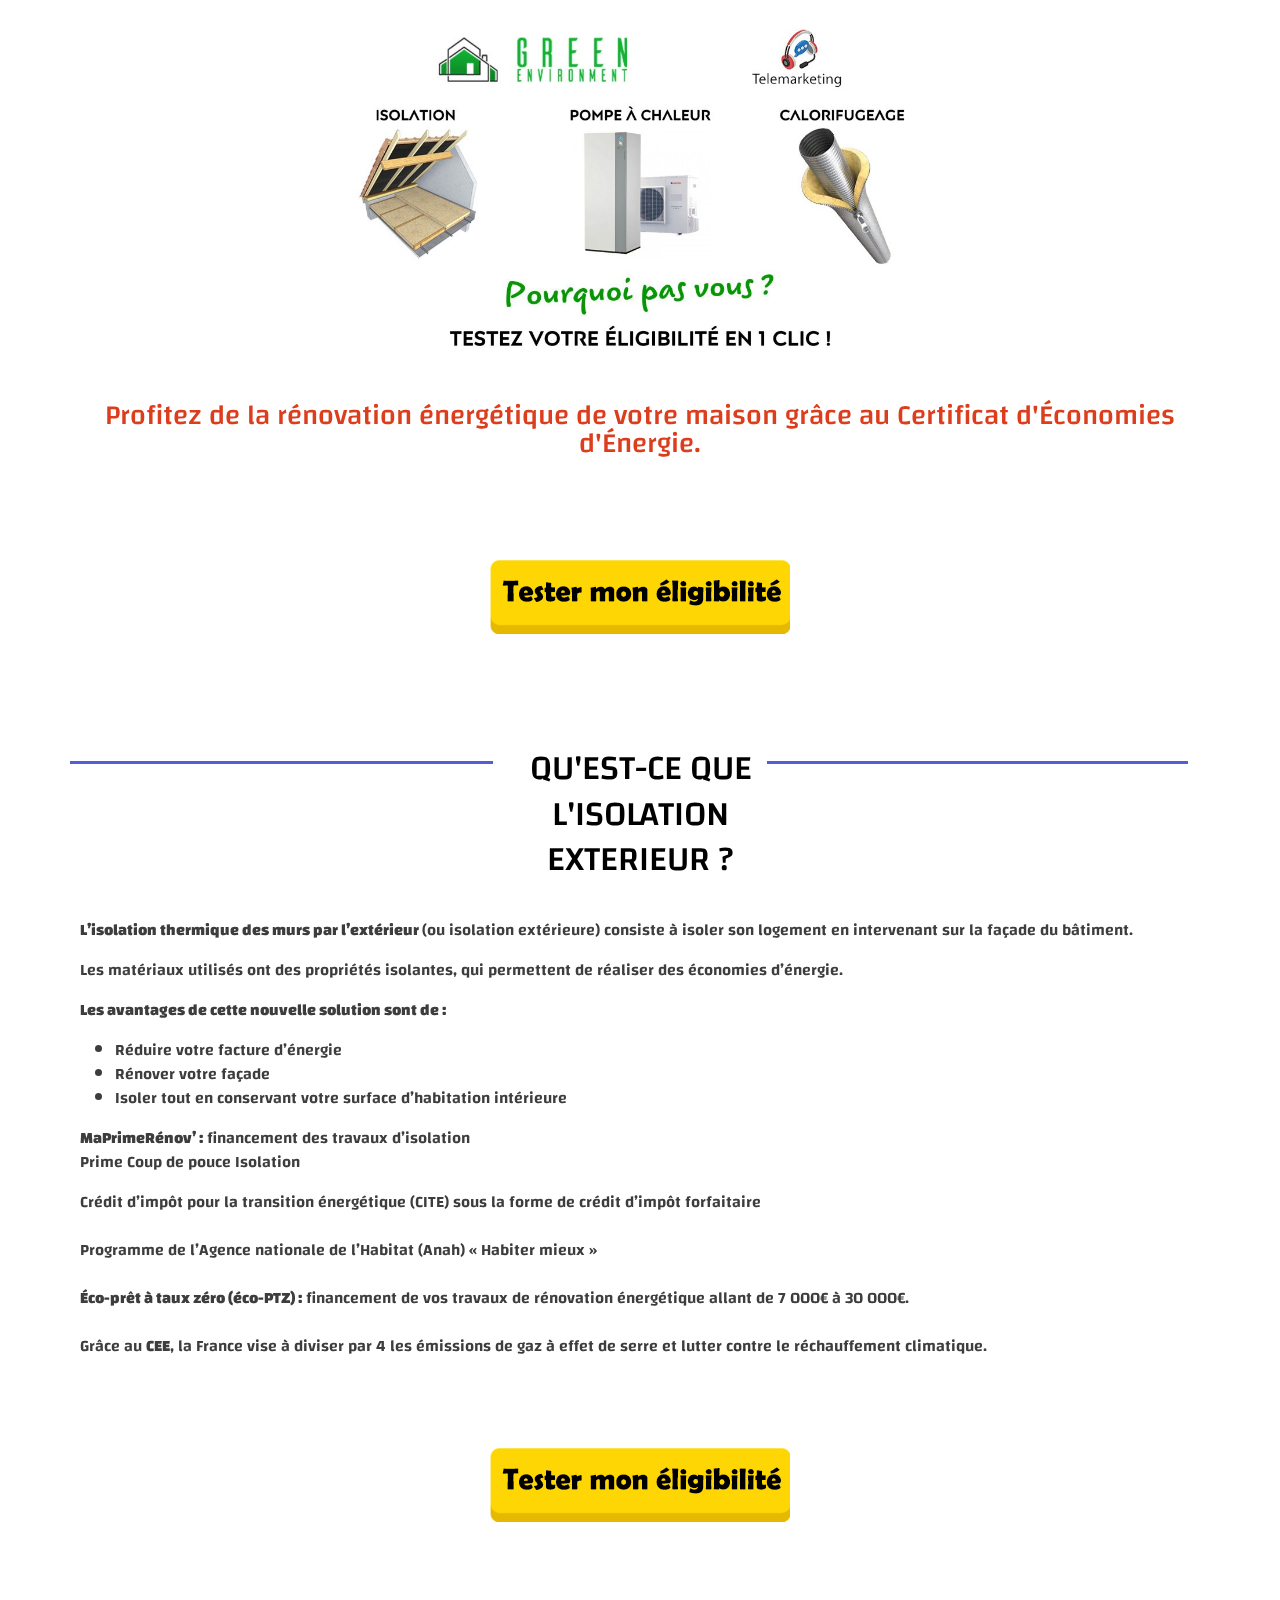
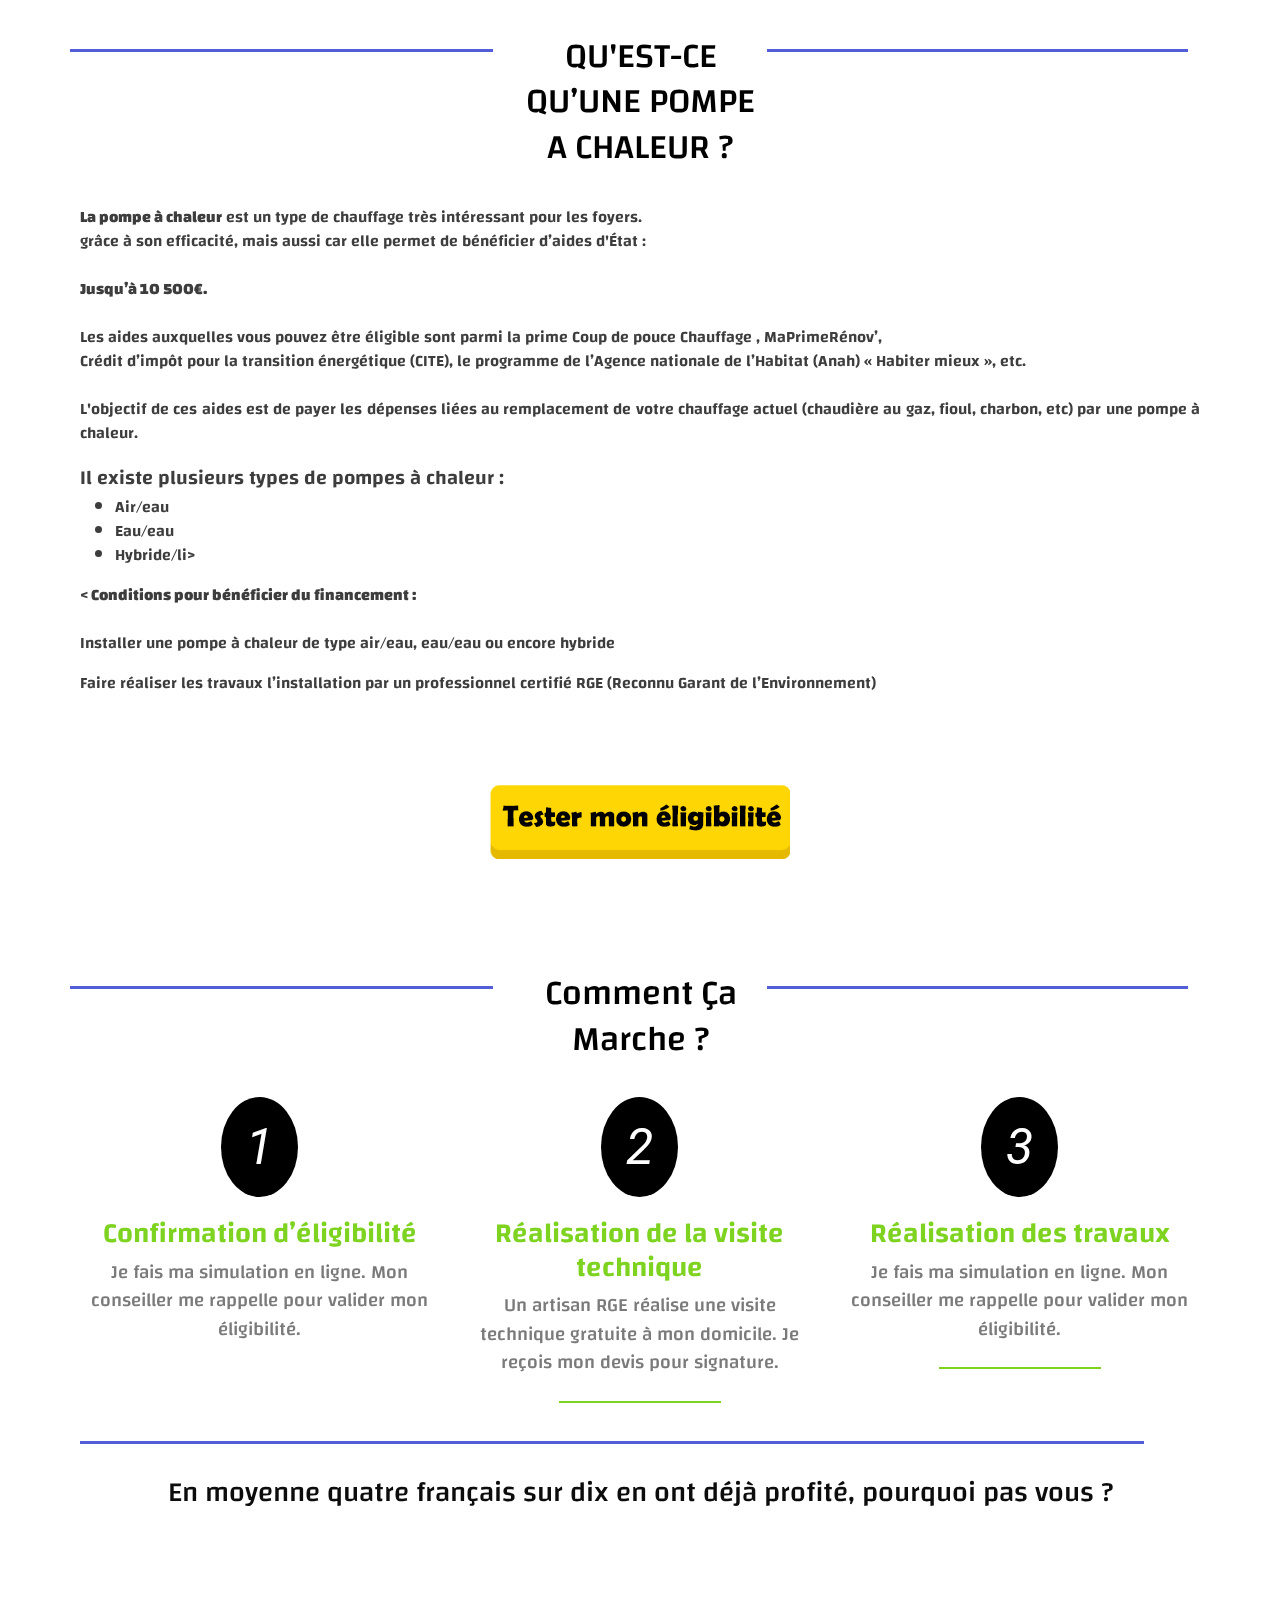
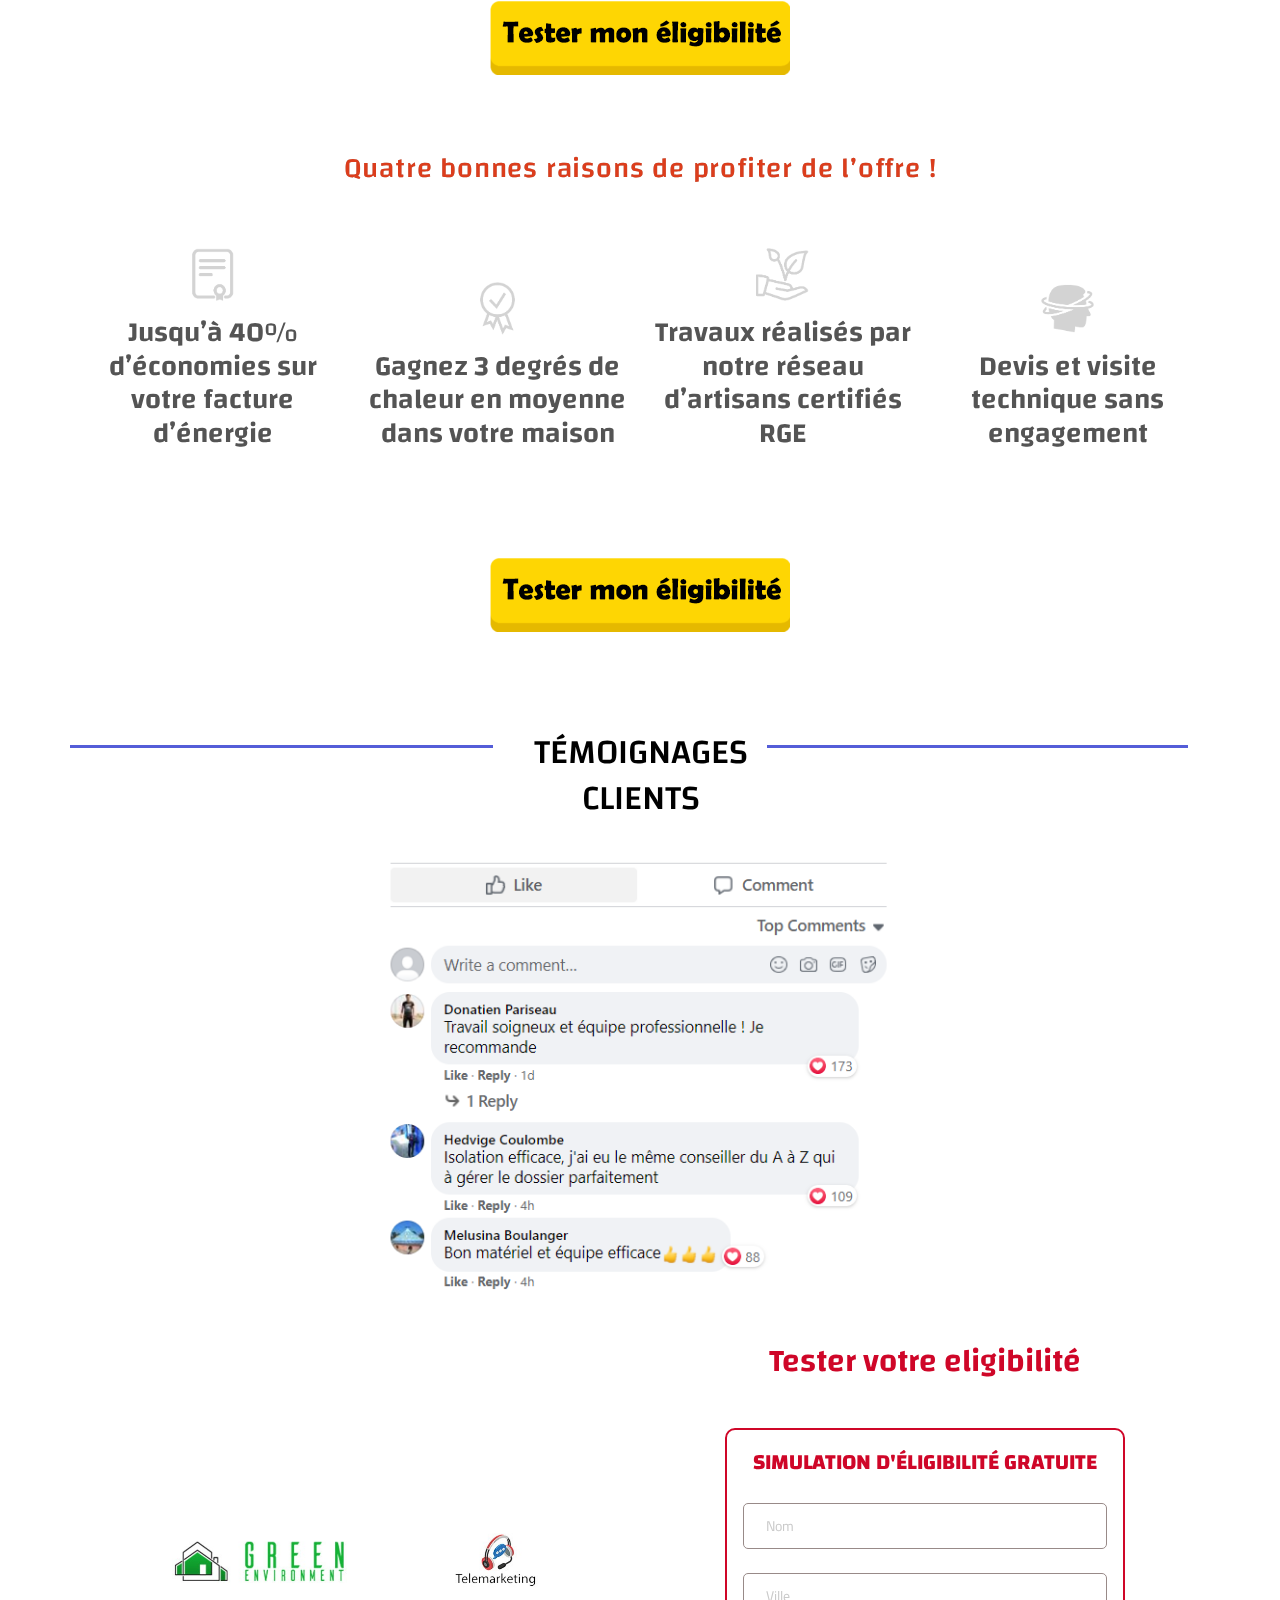
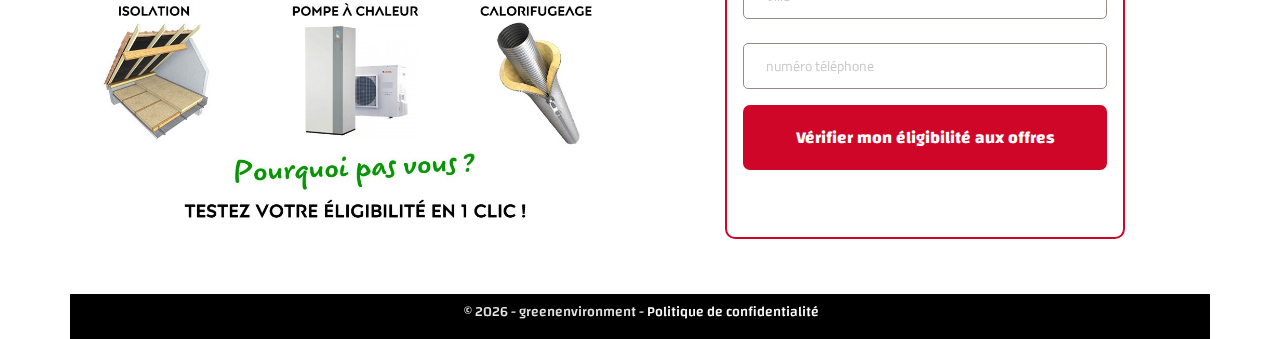
<file: index.html>
<!DOCTYPE html>
<html  lang="ar">



<head>
    <meta charset="UTF-8">
	<meta name="viewport" content="width=device-width, initial-scale=1, shrink-to-fit=no">
    <style id="kirki-css-vars">
        :root {}
		html {
  scroll-behavior: smooth;
}
input{
margin-bottom: 0px !important;
    margin-top: 0px !important;
}
    </style>
    <title>greenenvironment test eligibilité</title>

    <style type="text/css">
        img.wp-smiley,
        img.emoji {
            display: inline !important;
            border: none !important;
            box-shadow: none !important;
            height: 1em !important;
            width: 1em !important;
            margin: 0 .07em !important;
            vertical-align: -0.1em !important;
            background: none !important;
            padding: 0 !important;
        }


        .elementor-element.elementor-element-99d405f.elementor-column.elementor-col-100.elementor-top-column {
   /* animation: shake 2.5s infinite; */
}

.elementor-element.elementor-element-0164149.elementor-column.elementor-col-100.elementor-top-column {
    /*animation: shake 2.5s infinite;*/
}

.elementor-element.elementor-element-47baf192.elementor-widget.elementor-widget-image {
    animation: shake 2.5s infinite;
}

.elementor-element.elementor-element-e9d50ce.elementor-widget.elementor-widget-image {
    animation: shake 2.5s infinite;
}
    </style>

    <style type="text/css"><!--
.form-style-6{
  font: 95% Cairo, sans-serif;

  max-width: 400px;
  margin: 10px auto;
  padding: 16px;
  border: #cf0628 2px solid;
  border-radius:10px;
}
.form-style-6 h1{
  background: #43D1AF;
  padding: 20px 0;
  font-size: 140%;
  font-weight: 300;
  text-align: center;
  color: #fff;
  margin: -16px -16px 16px -16px;
  display: none;
}
.form-style-6 input[type="text"],
.form-style-6 input[type="tel"],
.form-style-6 input[type="date"],
.form-style-6 input[type="datetime"],
.form-style-6 input[type="email"],
.form-style-6 input[type="number"],
.form-style-6 input[type="search"],
.form-style-6 input[type="time"],
.form-style-6 input[type="url"],
.form-style-6 textarea,
.form-style-6 select 
{
  -webkit-transition: all 0.30s ease-in-out;
  -moz-transition: all 0.30s ease-in-out;
  -ms-transition: all 0.30s ease-in-out;
  -o-transition: all 0.30s ease-in-out;
  outline: none;
  box-sizing: border-box;
  -webkit-box-sizing: border-box;
  -moz-box-sizing: border-box;
  width: 100%;
  background: #fff;
  margin-bottom: 4%;
  border: 1px solid #ccc;
  padding: 3%;
  color: #555;
  font-family:  Cairo, sans-serif; 
}
.form-style-6 input[type="text"]:focus,
.form-style-6 input[type="tel"]:focus,
.form-style-6 input[type="date"]:focus,
.form-style-6 input[type="datetime"]:focus,
.form-style-6 input[type="email"]:focus,
.form-style-6 input[type="number"]:focus,
.form-style-6 input[type="search"]:focus,
.form-style-6 input[type="time"]:focus,
.form-style-6 input[type="url"]:focus,
.form-style-6 textarea:focus,
.form-style-6 select:focus
{
  box-shadow: 0 0 5px #43D1AF;
  padding: 3%;
  border: 1px solid #43D1AF;
}

 
    
.form-style-6 input[type="submit"],
.form-style-6 input[type="button"]{
  box-sizing: border-box;
  -webkit-box-sizing: border-box;
  -moz-box-sizing: border-box;
  width: 100%;
  padding: 3%;
  background: #43D1AF;
  border-bottom: 2px solid #30C29E;
  border-top-style: none;
  border-right-style: none;
  border-left-style: none;  
  color: #fff;
}
.form-style-6 input[type="submit"]:hover,
.form-style-6 input[type="button"]:hover{
  background: #2EBC99;
    
    
}
    
 form input[type="submit"] {
    background: orangered;
    color: #fff;
    text-align: center;
    border: 0px;
    padding: 10px 15px;
    margin: 15px auto;
    border-radius: 3px;
}

form button {
    display: inline-block;
   
    padding: 17px 100px;
    background: #cf0628;
    color: #fff;
    border: 0px;
    border-radius: 3px;
    font-family: 'Cairo', sans-serif;

font-size: 23;
}

.js_errorMessage {
    display: none;
}
  
--></style>
    <link rel='stylesheet' id='wc-block-vendors-style-css' href='assets/css/vendors-style653d.html?ver=2.7.1' type='text/css' media='all' />
    <link rel='stylesheet' id='popupcss-css' href='assets/css/addtrackingform4963.html?ver=1.1' type='text/css' media='all' />
    <style id='woocommerce-inline-inline-css' type='text/css'>
        .woocommerce form .form-row .required {
            visibility: visible;
        }
    </style>
    <link rel='stylesheet' id='wcct_public_css-css' href='assets/css/wcct_combined7008.html?ver=2.17.1' type='text/css' media='all' />
    <link rel='stylesheet' id='pafe-parallax-css' href='assets/css/pafe-parallax.mincb0a.html?ver=5.10.5' type='text/css' media='all' />
    <link rel='stylesheet' id='pafe-section-link-css' href='assets/css/pafe-section-link.mincb0a.html?ver=5.10.5' type='text/css' media='all' />
    <link rel='stylesheet' id='pafe-font-awesome-5-css' href='assets/css/pafe-font-awesome-5.mincb0a.html?ver=5.10.5' type='text/css' media='all' />
    <link rel='stylesheet' id='pafe-navigation-arrows-icon-css' href='assets/css/pafe-navigation-arrows-icon.mincb0a.html?ver=5.10.5' type='text/css' media='all' />
    <link rel='stylesheet' id='pafe-lightbox-css' href='assets/css/pafe-lightbox.mincb0a.html?ver=5.10.5' type='text/css' media='all' />
    <link rel='stylesheet' id='pafe-slider-builder-css' href='assets/css/pafe-slider-builder.mincb0a.html?ver=5.10.5' type='text/css' media='all' />
    <link rel='stylesheet' id='pafe-advanced-nav-menu-styling-css' href='assets/css/pafe-advanced-nav-menu-styling.mincb0a.html?ver=5.10.5' type='text/css' media='all' />
    <link rel='stylesheet' id='pafe-toggle-content-css' href='assets/css/pafe-toggle-content.mincb0a.html?ver=5.10.5' type='text/css' media='all' />
    <link rel='stylesheet' id='pafe-scroll-box-with-custom-scrollbar-css' href='assets/css/pafe-scroll-box-with-custom-scrollbar.mincb0a.html?ver=5.10.5' type='text/css' media='all'/>
    <link rel='stylesheet' id='pafe-ajax-live-search-css' href='assets/css/pafe-ajax-live-search.mincb0a.html?ver=5.10.5' type='text/css' media='all' />
    <link rel='stylesheet' id='pafe-crossfade-multiple-background-images-css' href='assets/css/pafe-crossfade-multiple-background-images.mincb0a.html?ver=5.10.5' type='text/css' media='all' />
    <link rel='stylesheet' id='pafe-range-slider-css' href='assets/css/pafe-range-slider.mincb0a.html?ver=5.10.5' type='text/css' media='all' />
    <link rel='stylesheet' id='pafe-image-select-field-css' href='assets/css/pafe-image-select-field.mincb0a.html?ver=5.10.5' type='text/css' media='all' />
    <link rel='stylesheet' id='pafe-form-builder-css' href='assets/css/pafe-form-builder.mincb0a.html?ver=5.10.5' type='text/css' media='all' />
    <link rel='stylesheet' id='pafe-multi-step-form-css' href='assets/css/pafe-multi-step-form.mincb0a.html?ver=5.10.5' type='text/css' media='all' />
    <link rel='stylesheet' id='pafe-sticky-header-css' href='assets/css/pafe-sticky-header.mincb0a.html?ver=5.10.5' type='text/css' media='all' />
    <link rel='stylesheet' id='pafe-select-autocomplete-field-css' href='assets/css/pafe-select-autocomplete-field.mincb0a.html?ver=5.10.5' type='text/css' media='all' />
    <link rel='stylesheet' id='pafe-before-after-image-comparison-slider-css' href='assets/css/pafe-before-after-image-comparison-slider.mine1fc.html?ver=2.1.1' type='text/css' media='all'/>
    <link rel='stylesheet' id='pafe-switch-content-css' href='assets/css/pafe-switch-content.mine1fc.html?ver=2.1.1' type='text/css' media='all' />
    <link rel='stylesheet' id='elementor-icons-css' href='assets/css/elementor-icons.min9a8d.html?ver=5.3.0' type='text/css' media='all' />
    <link rel='stylesheet' id='elementor-animations-css' href='assets/css/animations.min91ac.html?ver=2.6.8' type='text/css' media='all' />
    <link rel='stylesheet' id='elementor-frontend-css' href='assets/frontend-rtl.min91ac.css?ver=2.6.8' type='text/css' media='all' />
    <link rel='stylesheet' id='elementor-pro-css' href='assets/css/frontend-rtl.min72e6.html?ver=2.6.4' type='text/css' media='all' />
    <link rel='stylesheet' id='elementor-global-css' href='assets/global8dcd.css?ver=1595258685' type='text/css' media='all' />
    <link rel='stylesheet' id='elementor-post-101-css' href='assets/post-10129a4.css?ver=1597534134' type='text/css' media='all' />
    <link rel='stylesheet' id='shopkeeper-styles-css' href='assets/stylesa23f.css?ver=2.6.10' type='text/css' media='all' />
    <link rel='stylesheet' id='shopkeeper-icon-font-css' href='assets/css/stylea23f.html?ver=2.6.10' type='text/css' media='all' />
    <link rel='stylesheet' id='shopkeeper-font-linea-arrows-css' href='assets/css/stylesa23f.html?ver=2.6.10' type='text/css' media='all' />
    <link rel='stylesheet' id='shopkeeper-font-linea-basic-css' href='assets/css/stylesa23f.html?ver=2.6.10' type='text/css' media='all' />
    <link rel='stylesheet' id='shopkeeper-font-linea-basic_elaboration-css' href='assets/css/stylesa23f.html?ver=2.6.10' type='text/css' media='all' />
    <link rel='stylesheet' id='shopkeeper-font-linea-ecommerce-css' href='assets/css/stylesa23f.html?ver=2.6.10' type='text/css' media='all' />
    <link rel='stylesheet' id='shopkeeper-font-linea-music-css' href='assets/css/stylesa23f.html?ver=2.6.10' type='text/css' media='all' />
    <link rel='stylesheet' id='shopkeeper-font-linea-software-css' href='assets/css/stylesa23f.html?ver=2.6.10' type='text/css' media='all' />
    <link rel='stylesheet' id='shopkeeper-font-linea-weather-css' href='assets/css/stylesa23f.html?ver=2.6.10' type='text/css' media='all' />
    <link rel='stylesheet' id='shopkeeper-fresco-css' href='assets/css/fresco6f3e.html?ver=1.3.0' type='text/css' media='all' />
    <link rel='stylesheet' id='shopkeeper-header-default-css' href='assets/css/header-defaulta23f.html?ver=2.6.10' type='text/css' media='all' />
    <link rel='stylesheet' id='google-fonts-1-css' href='https://fonts.googleapis.com/css?family=Roboto%3A100%2C100italic%2C200%2C200italic%2C300%2C300italic%2C400%2C400italic%2C500%2C500italic%2C600%2C600italic%2C700%2C700italic%2C800%2C800italic%2C900%2C900italic%7CRoboto+Slab%3A100%2C100italic%2C200%2C200italic%2C300%2C300italic%2C400%2C400italic%2C500%2C500italic%2C600%2C600italic%2C700%2C700italic%2C800%2C800italic%2C900%2C900italic%7CChanga%3A100%2C100italic%2C200%2C200italic%2C300%2C300italic%2C400%2C400italic%2C500%2C500italic%2C600%2C600italic%2C700%2C700italic%2C800%2C800italic%2C900%2C900italic&amp;ver=5.4.2' type='text/css' media='all' />

    <link rel="stylesheet" href="assets/css/rtl.html" type="text/css" media="screen" />
    <link rel="icon" href="img/favicon.png" /> 
	<noscript><style>.woocommerce-product-gallery{ opacity: 1 !important; }</style></noscript>
    
    <link rel="stylesheet" href="assets/all.css">
    <link rel="stylesheet" href="assets/v4-shims.css">
	
	<style type="text/css">
	
	.icon-fts {
    background-color: black;
    -webkit-border-radius: 50%;
    border-radius: 50%;
    display: inline-block;
    line-height: 1;
    padding: .5em;
    color: #fff;
    fill: #fff;
    font-size: 50px;
	margin-bottom: 20px;
	
        .recentcomments a {
            display: inline !important;
            padding: 0 !important;
            margin: 0 !important;
        }
    </style>

    <!-- ******************************************************************** -->
    <!-- * Theme Options Styles ********************************************* -->
    <!-- ******************************************************************** -->
    <style>
        /***************************************************************/

        /* Body ********************************************************/

        /***************************************************************/

        .st-content {
            background-color: #FFFFFF;
        }

        /***************************************************************/

        /* Fonts *******************************************************/

        /***************************************************************/

        h1,
        h2,
        h3,
        h4,
        h5,
        h6,
        .comments-title,
        .comment-author,
        #reply-title,
        #site-footer .widget-title,
        .accordion_title,
        .ui-tabs-anchor,
        .products .button,
        .site-title a,
        .post_meta_archive a,
        .post_meta a,
        .post_tags a,
        #nav-below a,
        .list_categories a,
        .list_shop_categories a,
        .main-navigation>ul>li>a,
        .main-navigation .mega-menu>ul>li>a,
        .more-link,
        .top-page-excerpt,
        .select2-search input,
        .product_after_shop_loop_buttons a,
        .woocommerce .products-grid a.button,
        .page-numbers,
        input.qty,
        .button,
        button,
        .button_text,
        input[type="button"],
        input[type="reset"],
        input[type="submit"],
        button[type="submit"],
        .woocommerce a.button,
        .woocommerce-page a.button,
        .woocommerce button.button,
        .woocommerce-page button.button,
        .woocommerce input.button,
        .woocommerce-page input.button,
        .woocommerce #respond input#submit,
        .woocommerce-page #respond input#submit,
        .woocommerce #content input.button,
        .woocommerce-page #content input.button,
        .woocommerce a.button.alt,
        .woocommerce button.button.alt,
        .woocommerce input.button.alt,
        .woocommerce #respond input#submit.alt,
        .woocommerce #content input.button.alt,
        .woocommerce-page a.button.alt,
        .woocommerce-page button.button.alt,
        .woocommerce-page input.button.alt,
        .woocommerce-page #respond input#submit.alt,
        .woocommerce-page #content input.button.alt,
        .yith-wcwl-wishlistexistsbrowse.show a,
        .share-product-text,
        .tabs>li>a,
        label,
        .comment-respond label,
        .product_meta_title,
        .woocommerce table.shop_table th,
        .woocommerce-page table.shop_table th,
        #map_button,
        .coupon_code_text,
        .woocommerce .cart-collaterals .cart_totals tr.order-total td strong,
        .woocommerce-page .cart-collaterals .cart_totals tr.order-total td strong,
        .cart-wishlist-empty,
        .cart-empty,
        .return-to-shop .wc-backward,
        .order-number a,
        .account_view_link,
        .post-edit-link,
        .from_the_blog_title,
        .icon_box_read_more,
        .vc_pie_chart_value,
        .shortcode_banner_simple_bullet,
        .shortcode_banner_simple_height_bullet,
        .category_name,
        .woocommerce span.onsale,
        .woocommerce-page span.onsale,
        .out_of_stock_badge_single,
        .out_of_stock_badge_loop,
        .page-numbers,
        .page-links,
        .add_to_wishlist,
        .yith-wcwl-wishlistaddedbrowse,
        .yith-wcwl-wishlistexistsbrowse,
        .filters-group,
        .product-name,
        .woocommerce-page .my_account_container table.shop_table.order_details_footer tr:last-child td:last-child .amount,
        .customer_details dt,
        .widget h3,
        .widget ul a,
        .widget a,
        .widget .total .amount,
        .wishlist-in-stock,
        .wishlist-out-of-stock,
        .comment-reply-link,
        .comment-edit-link,
        .widget_calendar table thead tr th,
        .page-type,
        .mobile-navigation a,
        table thead tr th,
        .portfolio_single_list_cat,
        .portfolio-categories,
        .shipping-calculator-button,
        .vc_btn,
        .vc_btn2,
        .vc_btn3,
        .account-tab-item .account-tab-link,
        .account-tab-list .sep,
        ul.order_details li,
        ul.order_details.bacs_details li,
        .widget_calendar caption,
        .widget_recent_comments li a,
        .edit-account legend,
        .widget_shopping_cart li.empty,
        .cart-collaterals .cart_totals .shop_table .order-total .woocommerce-Price-amount,
        .woocommerce table.cart .cart_item td a,
        .woocommerce #content table.cart .cart_item td a,
        .woocommerce-page table.cart .cart_item td a,
        .woocommerce-page #content table.cart .cart_item td a,
        .woocommerce table.cart .cart_item td span,
        .woocommerce #content table.cart .cart_item td span,
        .woocommerce-page table.cart .cart_item td span,
        .woocommerce-page #content table.cart .cart_item td span,
        .woocommerce-MyAccount-navigation ul li,
        .cd-quick-view .cd-item-info .product_infos .quickview-badges .onsale,
        body.gbt_custom_notif .woocommerce-message .woocommerce-message-wrapper .notice_text,
        body.gbt_custom_notif .woocommerce-message .product_notification_text,
        .woocommerce-info.wc_points_rewards_earn_points,
        .woocommerce-info,
        .woocommerce-error,
        .woocommerce-message,
        body.gbt_custom_notif .woocommerce-info .woocommerce-message-wrapper .notice_text,
        .woocommerce .cart-collaterals .cart_totals .cart-subtotal th,
        .woocommerce-page .cart-collaterals .cart_totals .cart-subtotal th,
        .woocommerce .cart-collaterals .cart_totals tr.shipping th,
        .woocommerce-page .cart-collaterals .cart_totals tr.shipping th,
        .woocommerce .cart-collaterals .cart_totals tr.order-total th,
        .woocommerce-page .cart-collaterals .cart_totals tr.order-total th,
        .woocommerce .cart-collaterals .cart_totals h2,
        .woocommerce .cart-collaterals .cross-sells h2,
        .woocommerce-cart #content table.cart td.actions .coupon #coupon_code,
        form.checkout_coupon #coupon_code,
        .woocommerce-checkout .woocommerce-info,
        .shopkeeper_checkout_coupon,
        .shopkeeper_checkout_login,
        .minicart-message,
        .no-products-info p.woocommerce-error .notice_text,
        .woocommerce .woocommerce-checkout-review-order table.shop_table tfoot td,
        .woocommerce .woocommerce-checkout-review-order table.shop_table tfoot th,
        .woocommerce-page .woocommerce-checkout-review-order table.shop_table tfoot td,
        .woocommerce-page .woocommerce-checkout-review-order table.shop_table tfoot th,
        .no-products-info p,
        .getbowtied_blog_ajax_load_button a,
        .getbowtied_ajax_load_button a,
        .index-layout-2 ul.blog-posts .blog-post article .post-categories li a,
        .index-layout-3 .blog-posts_container ul.blog-posts .blog-post article .post-categories li a,
        .index-layout-2 ul.blog-posts .blog-post .post_content_wrapper .post_content .read_more,
        .index-layout-3 .blog-posts_container ul.blog-posts .blog-post article .post_content_wrapper .post_content .read_more,
        .woocommerce .woocommerce-breadcrumb,
        .woocommerce-page .woocommerce-breadcrumb,
        .woocommerce .woocommerce-breadcrumb a,
        .woocommerce-page .woocommerce-breadcrumb a,
        .product_meta,
        .product_meta span,
        .product_meta a,
        .product_layout_classic div.product span.price,
        .product_layout_classic div.product p.price,
        .product_layout_2 div.product span.price,
        .product_layout_2 div.product p.price,
        .product_layout_3 div.product span.price,
        .product_layout_3 div.product p.price,
        .product_layout_4 div.product span.price,
        .product_layout_4 div.product p.price,
        .related-products-title,
        .product_socials_wrapper .share-product-text,
        #button_offcanvas_sidebar_left .filters-text,
        .woocommerce-ordering select.orderby,
        .fr-position-text,
        .woocommerce #payment div.payment_box p,
        .woocommerce-page #payment div.payment_box p,
        .woocommerce-checkout-review-order .woocommerce-checkout-review-order-table tr td,
        .catalog-ordering .select2-container.orderby a,
        .catalog-ordering .select2-container span,
        .woocommerce-ordering select.orderby,
        .woocommerce .cart-collaterals .cart_totals table.shop_table_responsive tr td::before,
        .woocommerce-page .cart-collaterals .cart_totals table.shop_table_responsive tr td::before,
        .login-register-container .lost-pass-link,
        .woocommerce-cart .cart-collaterals .cart_totals table td .amount,
        .wpb_wrapper .add_to_cart_inline .woocommerce-Price-amount.amount,
        .woocommerce-page .cart-collaterals .cart_totals tr.shipping td,
        .woocommerce-page .cart-collaterals .cart_totals tr.shipping td,
        .woocommerce .cart-collaterals .cart_totals tr.cart-discount th,
        .woocommerce-page .cart-collaterals .cart_totals tr.cart-discount th,
        .woocommerce-thankyou-order-received,
        .woocommerce-order-received .woocommerce table.shop_table tfoot th,
        .woocommerce-order-received .woocommerce-page table.shop_table tfoot th,
        .woocommerce-view-order .woocommerce table.shop_table tfoot th,
        .woocommerce-view-order .woocommerce-page table.shop_table tfoot th,
        .woocommerce-order-received .woocommerce table.shop_table tfoot td,
        .woocommerce-order-received .woocommerce-page table.shop_table tfoot td,
        .woocommerce-view-order .woocommerce table.shop_table tfoot td,
        .woocommerce-view-order .woocommerce-page table.shop_table tfoot td,
        .language-and-currency #top_bar_language_list>ul>li,
        .language-and-currency .wcml_currency_switcher>ul>li.wcml-cs-active-currency,
        .language-and-currency-offcanvas #top_bar_language_list>ul>li,
        .language-and-currency-offcanvas .wcml_currency_switcher>ul>li.wcml-cs-active-currency,
        .woocommerce-order-pay .woocommerce .woocommerce-form-login p.lost_password a,
        .woocommerce-MyAccount-content .woocommerce-orders-table__cell-order-number a,
        .woocommerce form.login .lost_password,
        .comment-reply-title,
        .product_content_wrapper .product_infos .out_of_stock_wrapper .out_of_stock_badge_single,
        .product_content_wrapper .product_infos .woocommerce-variation-availability p.stock.out-of-stock,
        .site-search .widget_product_search .search-field,
        .site-search .widget_search .search-field,
        .site-search .search-form .search-field,
        .site-search .search-text,
        .site-search .search-no-suggestions,
        .woocommerce-privacy-policy-text p,
        .wp-block-button,
        .wp-block-cover-image-text,
        .wp-block-subhead,
        .wp-block-image figcaption,
        .latest_posts_grid_wrapper .latest_posts_grid_title,
        p.has-drop-cap:not(:focus):first-letter,
        .wp-block-gbt-slider .shortcode_getbowtied_slider .slide-description.primary_font,
        .wp-block-gbt-slider .shortcode_getbowtied_slider .slide-title.primary_font,
        .wp-block-gbt-slider .shortcode_getbowtied_slider .slide-button,
        body.gbt_classic_notif .notice_text .restore-item,
        body.gbt_custom_notif.woocommerce-account .notice_text .restore-item,
        body.gbt_classic_notif .woocommerce-error a,
        body.gbt_custom_notif.woocommerce-account .woocommerce-error a,
        body.gbt_classic_notif .woocommerce-info a,
        body.gbt_custom_notif.woocommerce-account .woocommerce-info a,
        body.gbt_classic_notif .woocommerce-message a,
        body.gbt_custom_notif.woocommerce-account .woocommerce-message a,
        body.gbt_classic_notif .woocommerce-notice a,
        body.gbt_custom_notif.woocommerce-account .woocommerce-notice a,
        .paypal-button-tagline .paypal-button-text,
        .tinvwl_add_to_wishlist_button,
        .product-addon-totals {
            font-family: 'Changa', sans-serif;
        }

        body,
        p,
        #site-navigation-top-bar,
        .site-title,
        .widget_product_search #searchsubmit,
        .widget_search #searchsubmit,
        .widget_product_search .search-submit,
        .widget_search .search-submit,
        #site-menu,
        .copyright_text,
        blockquote cite,
        table thead th,
        .recently_viewed_in_single h2,
        .woocommerce .cart-collaterals .cart_totals table th,
        .woocommerce-page .cart-collaterals .cart_totals table th,
        .woocommerce .cart-collaterals .shipping_calculator h2,
        .woocommerce-page .cart-collaterals .shipping_calculator h2,
        .woocommerce table.woocommerce-checkout-review-order-table tfoot th,
        .woocommerce-page table.woocommerce-checkout-review-order-table tfoot th,
        .qty,
        .shortcode_banner_simple_inside h4,
        .shortcode_banner_simple_height h4,
        .fr-caption,
        .post_meta_archive,
        .post_meta,
        .page-links-title,
        .yith-wcwl-wishlistaddedbrowse .feedback,
        .yith-wcwl-wishlistexistsbrowse .feedback,
        .product-name span,
        .widget_calendar table tbody a,
        .fr-touch-caption-wrapper,
        .woocommerce .login-register-container p.form-row.remember-me-row label,
        .woocommerce .checkout_login p.form-row label[for="rememberme"],
        .form-row.remember-me-row a,
        .wpb_widgetised_column aside ul li span.count,
        .woocommerce td.product-name dl.variation dt,
        .woocommerce td.product-name dl.variation dd,
        .woocommerce td.product-name dl.variation dt p,
        .woocommerce td.product-name dl.variation dd p,
        .woocommerce-page td.product-name dl.variation dt,
        .woocommerce-page td.product-name dl.variation dd p,
        .woocommerce-page td.product-name dl.variation dt p,
        .woocommerce-page td.product-name dl.variation dd p,
        .woocommerce .select2-container,
        .check_label,
        .woocommerce-page #payment .terms label,
        ul.order_details li strong,
        .widget_recent_comments li,
        .widget_shopping_cart p.total,
        .widget_shopping_cart p.total .amount,
        .mobile-navigation li ul li a,
        .woocommerce table.cart .cart_item td:before,
        .woocommerce #content table.cart .cart_item td:before,
        .woocommerce-page table.cart .cart_item td:before,
        .woocommerce-page #content table.cart .cart_item td:before,
        .language-and-currency #top_bar_language_list>ul>li>ul>li>a,
        .language-and-currency .wcml_currency_switcher>ul>li.wcml-cs-active-currency>ul.wcml-cs-submenu li a,
        .language-and-currency #top_bar_language_list>ul>li.menu-item-first>ul.sub-menu li.sub-menu-item span.icl_lang_sel_current,
        .language-and-currency-offcanvas #top_bar_language_list>ul>li>ul>li>a,
        .language-and-currency-offcanvas .wcml_currency_switcher>ul>li.wcml-cs-active-currency>ul.wcml-cs-submenu li a,
        .language-and-currency-offcanvas #top_bar_language_list>ul>li.menu-item-first>ul.sub-menu li.sub-menu-item span.icl_lang_sel_current,
        .woocommerce-order-pay .woocommerce .woocommerce-info,
        body.gbt_classic_notif .notice_text,
        body.gbt_custom_notif.woocommerce-account .notice_text,
        .select2-results__option,
        .wp-block-gbt-slider .shortcode_getbowtied_slider .slide-description.secondary_font,
        .wp-block-gbt-slider .shortcode_getbowtied_slider .slide-title.secondary_font,
        body.gbt_classic_notif .woocommerce-error,
        body.gbt_custom_notif.woocommerce-account .woocommerce-error,
        body.gbt_classic_notif .woocommerce-info,
        body.gbt_custom_notif.woocommerce-account .woocommerce-info,
        body.gbt_classic_notif .woocommerce-message,
        body.gbt_custom_notif.woocommerce-account .woocommerce-message,
        body.gbt_classic_notif .woocommerce-notice,
        body.gbt_custom_notif.woocommerce-account .woocommerce-notice {
            font-family: 'Changa', sans-serif;
        }

        /***************************************************************/

        /* Custom Font sizes *******************************************/

        /***************************************************************/

        h1,
        .woocommerce h1,
        .woocommerce-page h1 {
            font-size: 30.797px;
        }

        h2,
        .woocommerce h2,
        .woocommerce-page h2 {
            font-size: 23.101px;
        }

        h3,
        .woocommerce h3,
        .woocommerce-page h3 {
            font-size: 17.329px;
        }

        h4,
        .woocommerce h4,
        .woocommerce-page h4 {
            font-size: 13px;
        }

        h5,
        .woocommerce h5,
        .woocommerce-page h5 {
            font-size: 9.75px;
        }

        .page-title.blog-listing,
        .woocommerce .page-title,
        .page-title,
        .single .entry-title,
        .woocommerce-cart .page-title,
        .woocommerce-checkout .page-title,
        .woocommerce-account .page-title {
            font-size: 41.041px;
        }

        p.has-drop-cap:first-letter {
            font-size: 41.041px !important;
        }

        .entry-title-archive {
            font-size: 30.659px;
        }

        .woocommerce #content div.product .product_title,
        .woocommerce div.product .product_title,
        .woocommerce-page #content div.product .product_title,
        .woocommerce-page div.product .product_title {
            font-size: 23.101px;
        }

        .woocommerce-checkout .content-area h3,
        .woocommerce-view-order h2,
        .woocommerce-edit-address h3,
        .woocommerce-edit-account legend {
            font-size: 13px;
        }

        @media only screen and (max-width: 768px) {
            .shortcode_getbowtied_slider .swiper-slide h2 {
                font-size: 30.797px !important;
            }
        }

        @media only screen and (min-width: 768px) {
            h1,
            .woocommerce h1,
            .woocommerce-page h1 {
                font-size: 54.487px;
            }
            h2,
            .woocommerce h2,
            .woocommerce-page h2 {
                font-size: 40.871px;
            }
            h3,
            .woocommerce h3,
            .woocommerce-page h3 {
                font-size: 30.659px;
            }
            h4,
            .woocommerce h4,
            .woocommerce-page h4 {
                font-size: 23px;
            }
            h5,
            .woocommerce h5,
            .woocommerce-page h5 {
                font-size: 17.25px;
            }
            .page-title.blog-listing,
            .woocommerce .page-title,
            .page-title,
            .single .entry-title,
            .woocommerce-cart .page-title,
            .woocommerce-checkout .page-title,
            .woocommerce-account .page-title {
                font-size: 72.611px;
            }
            p.has-drop-cap:first-letter {
                font-size: 72.611px !important;
            }
            .entry-title-archive {
                font-size: 30.659px;
            }
            .woocommerce-checkout .content-area h3,
            .woocommerce-view-order h2,
            .woocommerce-edit-address h3,
            .woocommerce-edit-account legend,
            .woocommerce-order-received h2,
            .fr-position-text {
                font-size: 23px;
            }
        }

        @media only screen and (min-width: 1025px) {
            .woocommerce #content div.product .product_title,
            .woocommerce div.product .product_title,
            .woocommerce-page #content div.product .product_title,
            .woocommerce-page div.product .product_title {
                font-size: 40.871px;
            }
        }

        .@media only screen and (max-width: 1024px) {
            .woocommerce #content div.product .product_title,
            .woocommerce div.product .product_title,
            .woocommerce-page #content div.product .product_title,
            .woocommerce-page div.product .product_title {
                font-size: 23.101px;
            }
        }

        @media only screen and (min-width: 1025px) {
            p,
            .woocommerce table.shop_attributes th,
            .woocommerce-page table.shop_attributes th,
            .woocommerce table.shop_attributes td,
            .woocommerce-page table.shop_attributes td,
            .woocommerce-review-link,
            .blog-isotope .entry-content-archive,
            .blog-isotope .entry-content-archive *,
            body.gbt_classic_notif .notice_text,
            body.gbt_custom_notif.woocommerce-account .notice_text,
            .woocommerce-error,
            .woocommerce-info,
            .woocommerce-store-notice,
            p.demo_store,
            ul li ul,
            ul li ol,
            ul,
            ol,
            dl {
                font-size: 16px;
            }
        }

        .woocommerce ul.order_details li strong,
        .fr-caption,
        .woocommerce-order-pay .woocommerce .woocommerce-info {
            font-size: 16px !important;
        }

        @media only screen and (min-width: 768px) {
            .woocommerce .product-title-link {
                font-size: 12px !important;
            }
        }

        /***************************************************************/

        /* Body Text Colors  *******************************************/

        /***************************************************************/

        body,
        table tr th,
        table tr td,
        table thead tr th,
        blockquote p,
        label,
        .select2-dropdown-open.select2-drop-above .select2-choice,
        .select2-dropdown-open.select2-drop-above .select2-choices,
        .select2-container,
        .big-select,
        .select.big-select,
        .post_meta_archive a,
        .post_meta a,
        .nav-next a,
        .nav-previous a,
        .blog-single h6,
        .page-description,
        .woocommerce #content nav.woocommerce-pagination ul li a:focus,
        .woocommerce #content nav.woocommerce-pagination ul li a:hover,
        .woocommerce #content nav.woocommerce-pagination ul li span.current,
        .woocommerce nav.woocommerce-pagination ul li a:focus,
        .woocommerce nav.woocommerce-pagination ul li a:hover,
        .woocommerce nav.woocommerce-pagination ul li span.current,
        .woocommerce-page #content nav.woocommerce-pagination ul li a:focus,
        .woocommerce-page #content nav.woocommerce-pagination ul li a:hover,
        .woocommerce-page #content nav.woocommerce-pagination ul li span.current,
        .woocommerce-page nav.woocommerce-pagination ul li a:focus,
        .woocommerce-page nav.woocommerce-pagination ul li a:hover,
        .woocommerce-page nav.woocommerce-pagination ul li span.current,
        .posts-navigation .page-numbers a:hover,
        .woocommerce table.shop_table th,
        .woocommerce-page table.shop_table th,
        .woocommerce-checkout .woocommerce-info,
        .customer_details dt,
        .wpb_widgetised_column .widget a,
        .wpb_widgetised_column .widget.widget_product_categories a:hover,
        .wpb_widgetised_column .widget.widget_layered_nav a:hover,
        .wpb_widgetised_column .widget.widget_layered_nav li,
        .portfolio_single_list_cat a,
        .gallery-caption-trigger,
        .woocommerce .widget_layered_nav ul li.chosen a,
        .woocommerce-page .widget_layered_nav ul li.chosen a,
        .widget_layered_nav ul li.chosen a,
        .woocommerce .widget_product_categories ul li.current-cat>a,
        .woocommerce-page .widget_product_categories ul li.current-cat>a,
        .widget_product_categories ul li.current-cat>a,
        .wpb_widgetised_column .widget.widget_layered_nav_filters a,
        .widget_shopping_cart p.total,
        .widget_shopping_cart p.total .amount,
        .wpb_widgetised_column .widget_shopping_cart li.empty,
        .index-layout-2 ul.blog-posts .blog-post article .post-date,
        .cd-quick-view .cd-close:after,
        form.checkout_coupon #coupon_code,
        .woocommerce .product_infos .quantity input.qty,
        .woocommerce #content .product_infos .quantity input.qty,
        .woocommerce-page .product_infos .quantity input.qty,
        .woocommerce-page #content .product_infos .quantity input.qty,
        .woocommerce-cart.woocommerce-page #content .quantity input.qty,
        #button_offcanvas_sidebar_left,
        .fr-position-text,
        .quantity.custom input.custom-qty,
        .add_to_wishlist,
        .product_infos .add_to_wishlist:before,
        .product_infos .yith-wcwl-wishlistaddedbrowse:before,
        .product_infos .yith-wcwl-wishlistexistsbrowse:before,
        #add_payment_method #payment .payment_method_paypal .about_paypal,
        .woocommerce-cart #payment .payment_method_paypal .about_paypal,
        .woocommerce-checkout #payment .payment_method_paypal .about_paypal,
        #stripe-payment-data>p>a,
        .product-name .product-quantity,
        .woocommerce #payment div.payment_box,
        .woocommerce-order-pay #order_review .shop_table tr.order_item td.product-quantity strong,
        .tinvwl_add_to_wishlist_button:before {
            color: #545454;
        }

        .woocommerce a.remove,
        .woocommerce a.remove:after,
        a.woocommerce-remove-coupon:after,
        .shopkeeper-continue-shopping .button,
        .checkout_coupon_inner.focus:after,
        .checkout_coupon_inner:before,
        .woocommerce-cart .entry-content .woocommerce .actions>.button,
        .fr-caption,
        .woocommerce-order-pay .woocommerce .woocommerce-info,
        body.gbt_classic_notif .woocommerce-info::before,
        body.gbt_custom_notif.woocommerce-account .woocommerce-info::before {
            color: #545454 !important;
        }

        .nav-previous-title,
        .nav-next-title,
        .post_tags a,
        .wpb_widgetised_column .tagcloud a,
        .products .add_to_wishlist:before {
            color: rgba(84, 84, 84, 0.4);
        }

        .required
        /*,.woocommerce a.remove*/

            {
            color: rgba(84, 84, 84, 0.4) !important;
        }

        .yith-wcwl-add-button,
        .yith-wcwl-wishlistaddedbrowse,
        .yith-wcwl-wishlistexistsbrowse,
        .share-product-text,
        .product_meta,
        .product_meta a,
        .product_meta_separator,
        .woocommerce table.shop_attributes td,
        .woocommerce-page table.shop_attributes td,
        .tob_bar_shop,
        .post_meta_archive,
        .post_meta,
        del,
        .wpb_widgetised_column .widget li,
        .wpb_widgetised_column .widget_calendar table thead tr th,
        .wpb_widgetised_column .widget_calendar table thead tr td,
        .wpb_widgetised_column .widget .post-date,
        .wpb_widgetised_column .recentcomments,
        .wpb_widgetised_column .amount,
        .wpb_widgetised_column .quantity,
        .products li:hover .add_to_wishlist:before,
        .product_after_shop_loop .price,
        .product_after_shop_loop .price ins,
        .wpb_widgetised_column .widget_price_filter .price_slider_amount,
        .woocommerce td.product-name dl.variation dt,
        .woocommerce td.product-name dl.variation dd,
        .woocommerce td.product-name dl.variation dt p,
        .woocommerce td.product-name dl.variation dd p,
        .woocommerce-page td.product-name dl.variation dt,
        .woocommerce-page td.product-name dl.variation dd p,
        .woocommerce-page td.product-name dl.variation dt p,
        .woocommerce-page td.product-name dl.variation dd p,
        .product_layout_classic div.product .product_infos form.cart .quantity.custom .minus-btn,
        .product_layout_classic div.product .product_infos form.cart .quantity.custom .plus-btn,
        .product_layout_2 div.product .product_infos form.cart .quantity.custom .minus-btn,
        .product_layout_2 div.product .product_infos form.cart .quantity.custom .plus-btn,
        .product_layout_3 div.product .product_infos form.cart .quantity.custom .minus-btn,
        .product_layout_3 div.product .product_infos form.cart .quantity.custom .plus-btn,
        .product_layout_4 div.product .product_infos form.cart .quantity.custom .minus-btn,
        .product_layout_4 div.product .product_infos form.cart .quantity.custom .plus-btn,
        .cd-quick-view .cd-item-info .product_infos .cart .quantity.custom .minus-btn,
        .cd-quick-view .cd-item-info .product_infos .cart .quantity.custom .plus-btn,
        table.shop_table tr.cart_item .quantity.custom .minus-btn,
        table.shop_table tr.cart_item .quantity.custom .plus-btn,
        .product .product_after_shop_loop .product_after_shop_loop_price span.price .woocommerce-Price-amount.amount,
        .woocommerce .woocommerce-breadcrumb,
        .woocommerce-page .woocommerce-breadcrumb,
        .woocommerce .woocommerce-breadcrumb a,
        .woocommerce-page .woocommerce-breadcrumb a,
        .archive .products-grid li .product_thumbnail_wrapper>.price .woocommerce-Price-amount,
        .site-search .search-text,
        .site-search .site-search-close .close-button:hover,
        .menu-close .close-button:hover,
        .site-search .woocommerce-product-search:after,
        .site-search .widget_search .search-form:after {
            color: rgba(84, 84, 84, 0.55);
        }

        .products a.button.add_to_cart_button.loading,
        .wpb_wrapper .add_to_cart_inline del .woocommerce-Price-amount.amount {
            color: rgba(84, 84, 84, 0.55) !important;
        }

        .yith-wcwl-add-to-wishlist:after,
        .bg-image-wrapper.no-image,
        .site-search .spin:before,
        .site-search .spin:after {
            background-color: rgba(84, 84, 84, 0.55);
        }

        .woocommerce-thankyou-order-details {
            background-color: rgba(84, 84, 84, 0.25);
        }

        .product_layout_2 .product_content_wrapper .product-images-wrapper .product-images-style-2 .product_images .product-image .caption:before,
        .product_layout_3 .product_content_wrapper .product-images-wrapper .product-images-style-3 .product_images .product-image .caption:before,
        .fr-caption:before,
        .product_content_wrapper .product-images-wrapper .product_images .product-images-controller .dot.current {
            background-color: #545454;
        }

        .product_content_wrapper .product-images-wrapper .product_images .product-images-controller .dot {
            background-color: rgba(84, 84, 84, 0.55);
        }

        #add_payment_method #payment div.payment_box .wc-credit-card-form,
        .woocommerce-account.woocommerce-add-payment-method #add_payment_method #payment div.payment_box .wc-payment-form,
        .woocommerce-cart #payment div.payment_box .wc-credit-card-form,
        .woocommerce-checkout #payment div.payment_box .wc-credit-card-form,
        .cd-quick-view .cd-item-info .product_infos .out_of_stock_wrapper .out_of_stock_badge_single,
        .product_content_wrapper .product_infos .woocommerce-variation-availability p.stock.out-of-stock,
        .product_layout_classic .product_infos .out_of_stock_wrapper .out_of_stock_badge_single,
        .product_layout_2 .product_content_wrapper .product_infos .out_of_stock_wrapper .out_of_stock_badge_single,
        .product_layout_3 .product_content_wrapper .product_infos .out_of_stock_wrapper .out_of_stock_badge_single,
        .product_layout_4 .product_content_wrapper .product_infos .out_of_stock_wrapper .out_of_stock_badge_single {
            border-color: rgba(84, 84, 84, 0.55);
        }

        .add_to_cart_inline .amount,
        .wpb_widgetised_column .widget,
        .wpb_widgetised_column .widget a:hover,
        .wpb_widgetised_column .widget.widget_product_categories a,
        .wpb_widgetised_column .widget.widget_layered_nav a,
        .widget_layered_nav ul li a,
        .widget_layered_nav,
        .wpb_widgetised_column aside ul li span.count,
        .shop_table.cart .product-price .amount {
            color: rgba(84, 84, 84, 0.8);
        }

        input[type="text"],
        input[type="password"],
        input[type="date"],
        input[type="datetime"],
        input[type="datetime-local"],
        input[type="month"],
        input[type="week"],
        input[type="email"],
        input[type="number"],
        input[type="search"],
        input[type="tel"],
        input[type="time"],
        input[type="url"],
        textarea,
        select,
        .chosen-container-single .chosen-single,
        .country_select.select2-container,
        #billing_country_field .select2-container,
        #billing_state_field .select2-container,
        #calc_shipping_country_field .select2-container,
        #calc_shipping_state_field .select2-container,
        .woocommerce-widget-layered-nav-dropdown .select2-container .select2-selection--single,
        .woocommerce-widget-layered-nav-dropdown .select2-container .select2-selection--multiple,
        #shipping_country_field .select2-container,
        #shipping_state_field .select2-container,
        .woocommerce-address-fields .select2-container--default .select2-selection--single,
        .woocommerce-shipping-calculator .select2-container--default .select2-selection--single,
        .select2-container--default .select2-search--dropdown .select2-search__field,
        .woocommerce form .form-row.woocommerce-validated .select2-container .select2-selection,
        .woocommerce form .form-row.woocommerce-validated .select2-container,
        .woocommerce form .form-row.woocommerce-validated input.input-text,
        .woocommerce form .form-row.woocommerce-validated select,
        .woocommerce form .form-row.woocommerce-invalid .select2-container,
        .woocommerce form .form-row.woocommerce-invalid input.input-text,
        .woocommerce form .form-row.woocommerce-invalid select,
        .country_select.select2-container,
        .state_select.select2-container,
        #coupon_code {
            border-color: rgba(84, 84, 84, 0.1) !important;
        }

        input[type="text"]:focus,
        input[type="password"]:focus,
        input[type="date"]:focus,
        input[type="datetime"]:focus,
        input[type="datetime-local"]:focus,
        input[type="month"]:focus,
        input[type="week"]:focus,
        input[type="email"]:focus,
        input[type="number"]:focus,
        input[type="search"]:focus,
        input[type="tel"]:focus,
        input[type="time"]:focus,
        input[type="url"]:focus,
        textarea:focus,
        select:focus,
        #coupon_code:focus,
        .chosen-container-single .chosen-single:focus,
        .select2-dropdown,
        .woocommerce .product_infos .quantity input.qty,
        .woocommerce #content .product_infos .quantity input.qty,
        .woocommerce-page .product_infos .quantity input.qty,
        .woocommerce-page #content .product_infos .quantity input.qty,
        .post_tags a,
        .wpb_widgetised_column .tagcloud a,
        .coupon_code_wrapper,
        .woocommerce form.checkout_coupon,
        .woocommerce-page form.checkout_coupon,
        .woocommerce ul.digital-downloads:before,
        .woocommerce-page ul.digital-downloads:before,
        .woocommerce ul.digital-downloads li:after,
        .woocommerce-page ul.digital-downloads li:after,
        .widget_search .search-form,
        .woocommerce .widget_layered_nav ul li a:before,
        .woocommerce-page .widget_layered_nav ul li a:before,
        .widget_layered_nav ul li a:before,
        .woocommerce .widget_product_categories ul li a:before,
        .woocommerce-page .widget_product_categories ul li a:before,
        .widget_product_categories ul li a:before,
        .woocommerce-cart.woocommerce-page #content .quantity input.qty,
        .cd-quick-view .cd-item-info .product_infos .cart .quantity input.qty,
        .cd-quick-view .cd-item-info .product_infos .cart .woocommerce .quantity .qty,
        .woocommerce .order_review_wrapper table.shop_table tfoot tr:first-child td,
        .woocommerce-page .order_review_wrapper table.shop_table tfoot tr:first-child td,
        .woocommerce .order_review_wrapper table.shop_table tfoot tr:first-child th,
        .woocommerce-page .order_review_wrapper table.shop_table tfoot tr:first-child th,
        .select2-container .select2-dropdown--below {
            border-color: rgba(84, 84, 84, 0.15) !important;
        }

        .site-search .spin {
            border-color: rgba(84, 84, 84, 0.55);
        }

        .list-centered li a,
        .my_address_title,
        .woocommerce .shop_table.order_details tbody tr:last-child td,
        .woocommerce-page .shop_table.order_details tbody tr:last-child td,
        .woocommerce #payment ul.payment_methods li,
        .woocommerce-page #payment ul.payment_methods li,
        .comment-separator,
        .comment-list .pingback,
        .wpb_widgetised_column .widget,
        .search_result_item,
        .woocommerce div.product .woocommerce-tabs ul.tabs li:after,
        .woocommerce #content div.product .woocommerce-tabs ul.tabs li:after,
        .woocommerce-page div.product .woocommerce-tabs ul.tabs li:after,
        .woocommerce-page #content div.product .woocommerce-tabs ul.tabs li:after,
        .woocommerce-checkout .woocommerce-customer-details h2,
        .off-canvas .menu-close {
            border-bottom-color: rgba(84, 84, 84, 0.15);
        }

        table tr td,
        .woocommerce table.shop_table td,
        .woocommerce-page table.shop_table td,
        .product_socials_wrapper,
        .woocommerce-tabs,
        .comments_section,
        .portfolio_content_nav #nav-below,
        .product_meta,
        .woocommerce .shop_table.woocommerce-checkout-review-order-table tr.cart-subtotal th,
        .woocommerce .shop_table.woocommerce-checkout-review-order-table tr.cart-subtotal td {
            border-top-color: rgba(84, 84, 84, 0.15);
        }

        .product_socials_wrapper,
        .product_meta {
            border-bottom-color: rgba(84, 84, 84, 0.15);
        }

        .woocommerce .cart-collaterals .cart_totals .order-total td,
        .woocommerce .cart-collaterals .cart_totals .order-total th,
        .woocommerce-page .cart-collaterals .cart_totals .order-total td,
        .woocommerce-page .cart-collaterals .cart_totals .order-total th,
        .woocommerce .cart-collaterals .cart_totals h2,
        .woocommerce .cart-collaterals .cross-sells h2,
        .woocommerce-page .cart-collaterals .cart_totals h2,
        .woocommerce-cart .woocommerce table.shop_table.cart tr:not(:nth-last-child(-n+2)) {
            border-bottom-color: rgba(84, 84, 84, 0.05);
        }

        .woocommerce .cart-collaterals .cart_totals tr.shipping th,
        .woocommerce-page .cart-collaterals .cart_totals tr.shipping th,
        .woocommerce .cart-collaterals .cart_totals tr.order-total th,
        .woocommerce-page .cart-collaterals .cart_totals h2,
        .woocommerce .cart-collaterals .cart_totals table tr.order-total td:last-child,
        .woocommerce-page .cart-collaterals .cart_totals table tr.order-total td:last-child {
            border-top-color: rgba(84, 84, 84, 0.05);
        }

        table.shop_attributes tr td,
        .wishlist_table tr td,
        .shop_table.cart tr td {
            border-bottom-color: rgba(84, 84, 84, 0.1);
        }

        .woocommerce .cart-collaterals,
        .woocommerce-page .cart-collaterals,
        .checkout_right_wrapper,
        .track_order_form,
        .order-info {
            background: rgba(84, 84, 84, 0.05);
        }

        .woocommerce-cart .cart-collaterals:before,
        .woocommerce-cart .cart-collaterals:after,
        .custom_border:before,
        .custom_border:after,
        .woocommerce-order-pay #order_review:before,
        .woocommerce-order-pay #order_review:after {
            background-image: radial-gradient(closest-side, transparent 9px, rgba(84, 84, 84, 0.05) 100%);
        }

        .wpb_widgetised_column aside ul li span.count,
        .product-video-icon {
            background: rgba(84, 84, 84, 0.05);
        }

        .comments_section {
            background-color: rgba(84, 84, 84, 0.01) !important;
        }

        h1,
        h2,
        h3,
        h4,
        h5,
        h6,
        .entry-title-archive a,
        .woocommerce #content div.product .woocommerce-tabs ul.tabs li.active a,
        .woocommerce div.product .woocommerce-tabs ul.tabs li.active a,
        .woocommerce-page #content div.product .woocommerce-tabs ul.tabs li.active a,
        .woocommerce-page div.product .woocommerce-tabs ul.tabs li.active a,
        .woocommerce #content div.product .woocommerce-tabs ul.tabs li.active a:hover,
        .woocommerce div.product .woocommerce-tabs ul.tabs li.active a:hover,
        .woocommerce-page #content div.product .woocommerce-tabs ul.tabs li.active a:hover,
        .woocommerce-page div.product .woocommerce-tabs ul.tabs li.active a:hover,
        .woocommerce table.cart .product-name a,
        .product-title-link,
        .wpb_widgetised_column .widget .product_list_widget a,
        .woocommerce .cart-collaterals .cart_totals .cart-subtotal th,
        .woocommerce-page .cart-collaterals .cart_totals .cart-subtotal th,
        .woocommerce .cart-collaterals .cart_totals tr.shipping th,
        .woocommerce-page .cart-collaterals .cart_totals tr.shipping th,
        .woocommerce-page .cart-collaterals .cart_totals tr.shipping th,
        .woocommerce-page .cart-collaterals .cart_totals tr.shipping td,
        .woocommerce-page .cart-collaterals .cart_totals tr.shipping td,
        .woocommerce .cart-collaterals .cart_totals tr.cart-discount th,
        .woocommerce-page .cart-collaterals .cart_totals tr.cart-discount th,
        .woocommerce .cart-collaterals .cart_totals tr.order-total th,
        .woocommerce-page .cart-collaterals .cart_totals tr.order-total th,
        .woocommerce .cart-collaterals .cart_totals h2,
        .woocommerce .cart-collaterals .cross-sells h2,
        .woocommerce .order_review_wrapper table.shop_table tfoot th,
        .woocommerce .order_review_wrapper table.shop_table thead th,
        .woocommerce-page .order_review_wrapper table.shop_table tfoot th,
        .woocommerce-page .order_review_wrapper table.shop_table thead th,
        .index-layout-2 ul.blog-posts .blog-post .post_content_wrapper .post_content .read_more,
        .index-layout-2 .with-sidebar ul.blog-posts .blog-post .post_content_wrapper .post_content .read_more,
        .index-layout-2 ul.blog-posts .blog-post .post_content_wrapper .post_content .read_more,
        .index-layout-3 .blog-posts_container ul.blog-posts .blog-post article .post_content_wrapper .post_content .read_more,
        .fr-window-skin-fresco.fr-svg .fr-side-next .fr-side-button-icon:before,
        .fr-window-skin-fresco.fr-svg .fr-side-previous .fr-side-button-icon:before,
        .fr-window-skin-fresco.fr-svg .fr-close .fr-close-icon:before,
        #button_offcanvas_sidebar_left .filters-icon,
        #button_offcanvas_sidebar_left .filters-text,
        .select2-container .select2-choice,
        .shop_header .list_shop_categories li.category_item>a,
        .shortcode_getbowtied_slider .swiper-button-prev,
        .shortcode_getbowtied_slider .swiper-button-next,
        .shortcode_getbowtied_slider .shortcode-slider-pagination,
        .yith-wcwl-wishlistexistsbrowse.show a,
        .product_socials_wrapper .product_socials_wrapper_inner a,
        .product_navigation #nav-below .product-nav-previous a,
        .product_navigation #nav-below .product-nav-next a,
        .cd-top,
        .fr-position-outside .fr-position-text,
        .fr-position-inside .fr-position-text,
        a.add_to_wishlist,
        .yith-wcwl-add-to-wishlist a,
        order_review_wrapper .woocommerce-checkout-review-order-table tr td,
        .order_review_wrapper .woocommerce-checkout-review-order-table ul li label,
        .order_review_wrapper .woocommerce-checkout-payment ul li label,
        .cart-collaterals .cart_totals .shop_table tr.cart-subtotal td,
        .cart-collaterals .cart_totals .shop_table tr.shipping td label,
        .cart-collaterals .cart_totals .shop_table tr.order-total td,
        .catalog-ordering select.orderby,
        .woocommerce .cart-collaterals .cart_totals table.shop_table_responsive tr td::before,
        .woocommerce .cart-collaterals .cart_totals table.shop_table_responsive tr td.woocommerce-page .cart-collaterals .cart_totals table.shop_table_responsive tr td::before,
        .shopkeeper_checkout_coupon,
        .shopkeeper_checkout_login,
        .wpb_wrapper .add_to_cart_inline .woocommerce-Price-amount.amount,
        .list-centered li a,
        tr.cart-discount td,
        section.woocommerce-customer-details table.woocommerce-table--customer-details th,
        .woocommerce-order-pay #order_review .shop_table tr td,
        .woocommerce-order-pay #order_review .shop_table tr th,
        .woocommerce-order-pay #order_review #payment ul li label,
        .woocommerce .shop_table.woocommerce-checkout-review-order-table tfoot tr td,
        .woocommerce-page .shop_table.woocommerce-checkout-review-order-table tfoot tr td,
        .woocommerce .shop_table.woocommerce-checkout-review-order-table tr td,
        .woocommerce-page .shop_table.woocommerce-checkout-review-order-table tr td,
        .woocommerce .shop_table.woocommerce-checkout-review-order-table tfoot th,
        .woocommerce-page .shop_table.woocommerce-checkout-review-order-table tfoot th,
        ul.wc_payment_methods.payment_methods.methods li.wc_payment_method>label,
        form.checkout .shop_table.woocommerce-checkout-review-order-table tr:last-child th,
        #reply-title,
        .product_infos .out_of_stock_wrapper .out_of_stock_badge_single,
        .product_content_wrapper .product_infos .woocommerce-variation-availability p.stock.out-of-stock,
        p.has-drop-cap:first-letter,
        .tinvwl_add_to_wishlist_button {
            color: #000000;
        }

        .index-layout-2 ul.blog-posts .blog-post .post_content_wrapper .post_content h3.entry-title a,
        .index-layout-3 .blog-posts_container ul.blog-posts .blog-post article .post_content_wrapper .post_content .entry-title>a,
        #masonry_grid a.more-link,
        .account-tab-link:hover,
        .account-tab-link:active,
        .account-tab-link:focus,
        .catalog-ordering span.select2-container span,
        .catalog-ordering .select2-container .selection .select2-selection__arrow:before,
        .latest_posts_grid_wrapper .latest_posts_grid_title {
            color: #000000 !important;
        }

        .index-layout-2 ul.blog-posts .blog-post .post_content_wrapper .post_content .read_more:before,
        .index-layout-3 .blog-posts_container ul.blog-posts .blog-post article .post_content_wrapper .post_content .read_more:before,
        #masonry_grid a.more-link:before {
            background-color: #000000;
        }

        .woocommerce div.product .woocommerce-tabs ul.tabs li a,
        .woocommerce #content div.product .woocommerce-tabs ul.tabs li a,
        .woocommerce-page div.product .woocommerce-tabs ul.tabs li a,
        .woocommerce-page #content div.product .woocommerce-tabs ul.tabs li a {
            color: rgba(0, 0, 0, 0.35);
        }

        .woocommerce #content div.product .woocommerce-tabs ul.tabs li a:hover,
        .woocommerce div.product .woocommerce-tabs ul.tabs li a:hover,
        .woocommerce-page #content div.product .woocommerce-tabs ul.tabs li a:hover,
        .woocommerce-page div.product .woocommerce-tabs ul.tabs li a:hover {
            color: rgba(0, 0, 0, 0.45);
        }

        .index-layout-2 ul.blog-posts .blog-post:first-child .post_content_wrapper,
        .index-layout-2 ul.blog-posts .blog-post:nth-child(5n+5) .post_content_wrapper,
        .cd-quick-view.animate-width,
        .woocommerce .button.getbowtied_product_quick_view_button,
        .fr-ui-outside .fr-info-background,
        .fr-info-background,
        .fr-overlay-background {
            background-color: #FFFFFF !important;
        }

        .product_content_wrapper .product-images-wrapper .product_images .product-images-controller .dot:not(.current),
        .product_content_wrapper .product-images-wrapper .product_images .product-images-controller li.video-icon .dot:not(.current) {
            border-color: #FFFFFF !important;
        }

        /***************************************************************/

        /* Main Color  *************************************************/

        /***************************************************************/

        a,
        a:hover,
        a:focus,
        .woocommerce #respond input#submit:hover,
        .woocommerce a.button:hover,
        .woocommerce input.button:hover,
        .comments-area a,
        .edit-link,
        .post_meta_archive a:hover,
        .post_meta a:hover,
        .entry-title-archive a:hover,
        blockquote:before,
        .no-results-text:before,
        .list-centered a:hover,
        .comment-edit-link,
        .filters-group li:hover,
        #map_button,
        .widget_shopkeeper_social_media a,
        .account-tab-link-mobile,
        .lost-reset-pass-text:before,
        .list_shop_categories a:hover,
        .add_to_wishlist:hover,
        .woocommerce div.product span.price,
        .woocommerce-page div.product span.price,
        .woocommerce #content div.product span.price,
        .woocommerce-page #content div.product span.price,
        .woocommerce div.product p.price,
        .woocommerce-page div.product p.price,
        .woocommerce #content div.product p.price,
        .woocommerce-page #content div.product p.price,
        .comment-metadata time,
        .woocommerce p.stars a.star-1.active:after,
        .woocommerce p.stars a.star-1:hover:after,
        .woocommerce-page p.stars a.star-1.active:after,
        .woocommerce-page p.stars a.star-1:hover:after,
        .woocommerce p.stars a.star-2.active:after,
        .woocommerce p.stars a.star-2:hover:after,
        .woocommerce-page p.stars a.star-2.active:after,
        .woocommerce-page p.stars a.star-2:hover:after,
        .woocommerce p.stars a.star-3.active:after,
        .woocommerce p.stars a.star-3:hover:after,
        .woocommerce-page p.stars a.star-3.active:after,
        .woocommerce-page p.stars a.star-3:hover:after,
        .woocommerce p.stars a.star-4.active:after,
        .woocommerce p.stars a.star-4:hover:after,
        .woocommerce-page p.stars a.star-4.active:after,
        .woocommerce-page p.stars a.star-4:hover:after,
        .woocommerce p.stars a.star-5.active:after,
        .woocommerce p.stars a.star-5:hover:after,
        .woocommerce-page p.stars a.star-5.active:after,
        .woocommerce-page p.stars a.star-5:hover:after,
        .yith-wcwl-add-button:before,
        .yith-wcwl-wishlistaddedbrowse .feedback:before,
        .yith-wcwl-wishlistexistsbrowse .feedback:before,
        .woocommerce .star-rating span:before,
        .woocommerce-page .star-rating span:before,
        .product_meta a:hover,
        .woocommerce .shop-has-sidebar .no-products-info .woocommerce-info:before,
        .woocommerce-page .shop-has-sidebar .no-products-info .woocommerce-info:before,
        .woocommerce .woocommerce-breadcrumb a:hover,
        .woocommerce-page .woocommerce-breadcrumb a:hover,
        .intro-effect-fadeout.modify .post_meta a:hover,
        .from_the_blog_link:hover .from_the_blog_title,
        .portfolio_single_list_cat a:hover,
        .widget .recentcomments:before,
        .widget.widget_recent_entries ul li:before,
        #placeholder_product_quick_view .product_title:hover,
        .wpb_widgetised_column aside ul li.current-cat>span.count,
        .shopkeeper-mini-cart .widget.woocommerce.widget_shopping_cart .widget_shopping_cart_content p.buttons a.button.checkout.wc-forward,
        .getbowtied_blog_ajax_load_button:before,
        .getbowtied_blog_ajax_load_more_loader:before,
        .getbowtied_ajax_load_button:before,
        .getbowtied_ajax_load_more_loader:before,
        .list-centered li.current-cat>a:hover,
        #button_offcanvas_sidebar_left:hover,
        .shop_header .list_shop_categories li.category_item>a:hover,
        #button_offcanvas_sidebar_left .filters-text:hover,
        .products .yith-wcwl-wishlistaddedbrowse a:before,
        .products .yith-wcwl-wishlistexistsbrowse a:before,
        .product_infos .yith-wcwl-wishlistaddedbrowse:before,
        .product_infos .yith-wcwl-wishlistexistsbrowse:before,
        .shopkeeper_checkout_coupon a.showcoupon,
        .woocommerce-checkout .showcoupon,
        .woocommerce-checkout .showlogin,
        .shop_sidebar .woocommerce.widget_shopping_cart p.buttons .button.wc-forward:not(.checkout),
        .woocommerce table.my_account_orders .woocommerce-orders-table__cell-order-actions .button,
        .woocommerce-MyAccount-content .woocommerce-pagination .woocommerce-button,
        body.gbt_classic_notif .woocommerce-message,
        body.gbt_classic_notif .woocommerce-error,
        body.gbt_classic_notif .wc-forward,
        body.gbt_classic_notif .woocommerce-error::before,
        body.gbt_classic_notif .woocommerce-message::before,
        body.gbt_classic_notif .woocommerce-info::before,
        body.gbt_custom_notif.woocommerce-account .woocommerce-error::before,
        body.gbt_custom_notif.woocommerce-account .woocommerce-message::before,
        body.gbt_custom_notif.woocommerce-account .woocommerce-info::before,
        body.gbt_custom_notif.woocommerce-account .woocommerce-error,
        .tinvwl_add_to_wishlist_button:hover,
        .tinvwl_add_to_wishlist_button.tinvwl-product-in-list:before {
            color: #EC7A5C;
        }

        @media only screen and (min-width: 40.063em) {
            .nav-next a:hover,
            .nav-previous a:hover {
                color: #EC7A5C;
            }
        }

        .widget_shopping_cart .buttons a.view_cart,
        .widget.widget_price_filter .price_slider_amount .button,
        .products a.button,
        .woocommerce .products .added_to_cart.wc-forward,
        .woocommerce-page .products .added_to_cart.wc-forward,
        body.gbt_classic_notif .woocommerce-info .button,
        body.gbt_custom_notif.woocommerce-account .woocommerce-info .button,
        .url:hover,
        .product_infos .yith-wcwl-wishlistexistsbrowse a:hover {
            color: #EC7A5C !important;
        }

        .order-info mark,
        .login_footer,
        .post_tags a:hover,
        .with_thumb_icon,
        .wpb_wrapper .wpb_toggle:before,
        #content .wpb_wrapper h4.wpb_toggle:before,
        .wpb_wrapper .wpb_accordion .wpb_accordion_wrapper .ui-state-default .ui-icon,
        .wpb_wrapper .wpb_accordion .wpb_accordion_wrapper .ui-state-active .ui-icon,
        .widget .tagcloud a:hover,
        section.related h2:after,
        .single_product_summary_upsell h2:after,
        .page-title.portfolio_item_title:after,
        .thumbnail_archive_container:before,
        .from_the_blog_overlay,
        .select2-results .select2-highlighted,
        .wpb_widgetised_column aside ul li.chosen span.count,
        .woocommerce .widget_product_categories ul li.current-cat>a:before,
        .woocommerce-page .widget_product_categories ul li.current-cat>a:before,
        .widget_product_categories ul li.current-cat>a:before,
        #header-loader .bar,
        .index-layout-2 ul.blog_posts .blog_post .post_content_wrapper .post_content .read_more:before,
        .index-layout-3 .blog_posts_container ul.blog_posts .blog_post article .post_content_wrapper .post_content .read_more:before,
        body.gbt_custom_notif:not(.woocommerce-account) .woocommerce-message,
        body.gbt_custom_notif:not(.woocommerce-account) .woocommerce-error,
        body.gbt_custom_notif:not(.woocommerce-account) .woocommerce-info {
            background: #EC7A5C;
        }

        .select2-container--default .select2-results__option--highlighted[aria-selected],
        .select2-container--default .select2-results__option--highlighted[data-selected] {
            background-color: #EC7A5C !important;
        }

        @media only screen and (max-width: 40.063em) {
            .nav-next a:hover,
            .nav-previous a:hover {
                background: #EC7A5C;
            }
        }

        .woocommerce .widget_layered_nav ul li.chosen a:before,
        .woocommerce-page .widget_layered_nav ul li.chosen a:before,
        .widget_layered_nav ul li.chosen a:before,
        .woocommerce .widget_layered_nav ul li.chosen:hover a:before,
        .woocommerce-page .widget_layered_nav ul li.chosen:hover a:before,
        .widget_layered_nav ul li.chosen:hover a:before,
        .woocommerce .widget_layered_nav_filters ul li a:before,
        .woocommerce-page .widget_layered_nav_filters ul li a:before,
        .widget_layered_nav_filters ul li a:before,
        .woocommerce .widget_layered_nav_filters ul li a:hover:before,
        .woocommerce-page .widget_layered_nav_filters ul li a:hover:before,
        .widget_layered_nav_filters ul li a:hover:before,
        .woocommerce .widget_rating_filter ul li.chosen a:before,
        .shopkeeper-mini-cart,
        .minicart-message,
        .woocommerce-message,
        .woocommerce-store-notice,
        p.demo_store {
            background-color: #EC7A5C;
        }

        .woocommerce .widget_price_filter .ui-slider .ui-slider-range,
        .woocommerce-page .widget_price_filter .ui-slider .ui-slider-range,
        .woocommerce .quantity .plus,
        .woocommerce .quantity .minus,
        .woocommerce #content .quantity .plus,
        .woocommerce #content .quantity .minus,
        .woocommerce-page .quantity .plus,
        .woocommerce-page .quantity .minus,
        .woocommerce-page #content .quantity .plus,
        .woocommerce-page #content .quantity .minus,
        .widget_shopping_cart .buttons .button.wc-forward.checkout {
            background: #EC7A5C !important;
        }

        .button,
        input[type="button"],
        input[type="reset"],
        input[type="submit"],
        .woocommerce-widget-layered-nav-dropdown__submit,
        .wc-stripe-checkout-button {
            background-color: #EC7A5C !important;
        }

        .product_infos .yith-wcwl-wishlistaddedbrowse a:hover,
        .shipping-calculator-button:hover,
        .products a.button:hover,
        .woocommerce .products .added_to_cart.wc-forward:hover,
        .woocommerce-page .products .added_to_cart.wc-forward:hover,
        .products .yith-wcwl-wishlistexistsbrowse:hover a,
        .products .yith-wcwl-wishlistaddedbrowse:hover a,
        .order-number a:hover,
        .account_view_link:hover,
        .post-edit-link:hover,
        .getbowtied_ajax_load_button a:not(.disabled):hover,
        .getbowtied_blog_ajax_load_button a:not(.disabled):hover {
            color: rgba(236, 122, 92, 0.8) !important;
        }

        .product-title-link:hover {
            color: rgba(0, 0, 0, 0.8);
        }

        .button:hover,
        input[type="button"]:hover,
        input[type="reset"]:hover,
        input[type="submit"]:hover,
        .woocommerce .product_infos .quantity .minus:hover,
        .woocommerce #content .product_infos .quantity .minus:hover,
        .woocommerce-page .product_infos .quantity .minus:hover,
        .woocommerce-page #content .product_infos .quantity .minus:hover,
        .woocommerce .quantity .plus:hover,
        .woocommerce #content .quantity .plus:hover,
        .woocommerce-page .quantity .plus:hover,
        .woocommerce-page #content .quantity .plus:hover,
        .wpb_wrapper .add_to_cart_inline .add_to_cart_button:hover,
        .woocommerce-widget-layered-nav-dropdown__submit:hover,
        .woocommerce-checkout a.button.wc-backward:hover {
            background: rgba(236, 122, 92, 0.8) !important;
        }

        .post_tags a:hover,
        .widget .tagcloud a:hover,
        .widget_shopping_cart .buttons a.view_cart,
        .account-tab-link-mobile,
        .woocommerce .widget_price_filter .ui-slider .ui-slider-handle,
        .woocommerce-page .widget_price_filter .ui-slider .ui-slider-handle,
        .woocommerce .widget_product_categories ul li.current-cat>a:before,
        .woocommerce-page .widget_product_categories ul li.current-cat>a:before,
        .widget_product_categories ul li.current-cat>a:before,
        .widget_product_categories ul li a:hover:before,
        .widget_layered_nav ul li a:hover:before,
        .widget_product_categories ul li a:hover~.count,
        .widget_layered_nav ul li a:hover~.count {
            border-color: #EC7A5C;
        }

        .wpb_tour.wpb_content_element .wpb_tabs_nav li.ui-tabs-active a,
        .wpb_tabs.wpb_content_element .wpb_tabs_nav li.ui-tabs-active a,
        .woocommerce div.product .woocommerce-tabs ul.tabs li.active a,
        .woocommerce #content div.product .woocommerce-tabs ul.tabs li.active a,
        .woocommerce-page div.product .woocommerce-tabs ul.tabs li.active a,
        .woocommerce-page #content div.product .woocommerce-tabs ul.tabs li.active a,
        .main-navigation ul ul li a:hover,
        .language-and-currency #top_bar_language_list>ul>li.menu-item-first>ul.sub-menu li a:hover,
        .language-and-currency .wcml_currency_switcher>ul>li.wcml-cs-active-currency ul.wcml-cs-submenu li a:hover {
            border-bottom-color: #EC7A5C;
        }

        .woocommerce div.product .woocommerce-tabs ul.tabs li.active,
        .woocommerce #content div.product .woocommerce-tabs ul.tabs li.active,
        .woocommerce-page div.product .woocommerce-tabs ul.tabs li.active,
        .woocommerce-page #content div.product .woocommerce-tabs ul.tabs li.active {
            border-top-color: #EC7A5C !important;
        }

        /***************************************************************/

        /* Off-Canvas Colors *******************************************/

        /***************************************************************/

        .off-canvas,
        .offcanvas_content_left,
        .offcanvas_content_right {
            background-color: #ffffff;
            color: #545454;
        }

        .off-canvas table tr th,
        .off-canvas table tr td,
        .off-canvas table thead tr th,
        .off-canvas blockquote p,
        .off-canvas label,
        .off-canvas .widget_search .search-form:after,
        .off-canvas .woocommerce-product-search:after,
        .off-canvas .submit_icon,
        .off-canvas .widget_search #searchsubmit,
        .off-canvas .widget_product_search .search-submit,
        .off-canvas .widget_search .search-submit,
        .off-canvas .woocommerce-product-search button[type="submit"],
        .off-canvas .woocommerce .product-title-link,
        .off-canvas .wpb_widgetised_column .widget a,
        .off-canvas .wpb_widgetised_column .widget a,
        .off-canvas .wpb_widgetised_column .widget_calendar table thead tr th,
        .off-canvas .add_to_cart_inline .amount,
        .off-canvas .wpb_widgetised_column .widget,
        .off-canvas .wpb_widgetised_column .widget a:hover,
        .off-canvas .wpb_widgetised_column .widget.widget_product_categories a,
        .off-canvas .wpb_widgetised_column .widget.widget_layered_nav a,
        .off-canvas .widget_layered_nav ul li a,
        .widget_layered_nav,
        .off-canvas .wpb_widgetised_column aside ul li span.count,
        .off-canvas .shop_table.cart .product-price .amount,
        .off-canvas .menu-close .close-button,
        .off-canvas .site-search-close .close-button {
            color: #545454 !important;
        }

        .off-canvas .widget-title,
        .off-canvas .mobile-navigation a,
        .off-canvas .mobile-navigation ul li .spk-icon-down-small:before,
        .off-canvas .mobile-navigation ul li .spk-icon-up-small:before,
        .off-canvas.site-search .widget_product_search .search-field,
        .off-canvas.site-search .widget_search .search-field,
        .off-canvas.site-search input[type="search"],
        .off-canvas .widget_product_search input[type="submit"],
        .off-canvas.site-search .search-form .search-field {
            color: #000000 !important;
        }

        .off-canvas .woocommerce .price,
        .off-canvas .site-search-close .close-button:hover,
        .off-canvas .search-text,
        .off-canvas .widget_search .search-form:after,
        .off-canvas .woocommerce-product-search:after,
        .off-canvas .submit_icon,
        .off-canvas .widget_search #searchsubmit,
        .off-canvas .widget_product_search .search-submit,
        .off-canvas .widget_search .search-submit,
        .off-canvas .woocommerce-product-search button[type="submit"],
        .off-canvas .woocommerce .product-title-link,
        .off-canvas .wpb_widgetised_column .widget_price_filter .price_slider_amount {
            color: rgba(84, 84, 84, 0.55) !important;
        }

        .off-canvas.site-search input[type="search"],
        .off-canvas .menu-close,
        .off-canvas .mobile-navigation,
        .off-canvas .wpb_widgetised_column .widget {
            border-color: rgba(84, 84, 84, 0.1) !important;
        }

        .off-canvas.site-search input[type="search"]::-webkit-input-placeholder {
            color: rgba(84, 84, 84, 0.55) !important;
        }

        .off-canvas.site-search input[type="search"]::-moz-placeholder {
            color: rgba(84, 84, 84, 0.55) !important;
        }

        .off-canvas.site-search input[type="search"]:-ms-input-placeholder {
            color: rgba(84, 84, 84, 0.55) !important;
        }

        .off-canvas.site-search input[type="search"]:-moz-placeholder {
            color: rgba(84, 84, 84, 0.55) !important;
        }

        /***************************************************************/

        /* Top Bar *****************************************************/

        /***************************************************************/

        #site-top-bar {
            height: 0px;
        }

        #site-top-bar,
        #site-navigation-top-bar .sf-menu ul {
            background: #333;
        }

        #site-top-bar,
        #site-top-bar a,
        .language-and-currency .wcml_currency_switcher>ul>li.wcml-cs-active-currency>a {
            color: #fff;
        }

        /***************************************************************/

        /* 	Header *****************************************************/

        /***************************************************************/

        .site-header {
            background: #fff;
        }

        @media only screen and (min-width: 63.9375em) {
            .site-header {
                background-color: #FFFFFF;
                background-repeat: ;
                background-position: ;
                background-size: ;
                background-attachment: ;
            }
        }

        @media only screen and (min-width: 1024px) {
            .site-branding img {
                height: 50px;
                width: auto;
            }
            .site-header .main-navigation,
            .site-header .site-tools {
                height: 50px;
                line-height: 50px;
            }
        }

        @media only screen and (min-width: 63.9375em) {
            .site-header.sticky .main-navigation,
            .site-header.sticky .site-tools,
            .site-header.sticky .site-branding img {
                height: 33px;
                line-height: 33px;
                width: auto;
            }
        }

        @media only screen and (min-width: 1024px) {
            .site-header {
                padding-top: 20px;
            }
        }

        @media only screen and (min-width: 1024px) {
            .site-header {
                padding-bottom: 20px;
            }
        }

        @media only screen and (min-width: 63.9375em) {
            #page_wrapper.sticky_header .content-area,
            #page_wrapper.transparent_header .content-area {
                margin-top: 90px;
            }
            .transparent_header .single-post-header .title,
            #page_wrapper.transparent_header .shop_header .page-title {
                padding-top: 90px;
            }
            .transparent_header .single-post-header.with-thumb .title {
                padding-top: 290px;
            }
            .transparent_header.sticky_header .page-title-shown .entry-header.with_featured_img,
                {
                margin-top: -175px;
            }
            .sticky_header .page-title-shown .entry-header.with_featured_img {
                margin-top: -90px;
            }
            .page-template-default .transparent_header .entry-header.with_featured_img,
            .page-template-page-full-width .transparent_header .entry-header.with_featured_img {
                margin-top: -175px;
            }
        }

        .site-header,
        .default-navigation,
        .main-navigation .mega-menu>ul>li>a {
            font-size: 13px;
        }

        .site-header,
        .main-navigation a,
        .site-tools ul li a,
        .shopping_bag_items_number,
        .wishlist_items_number,
        .site-title a,
        .widget_product_search .search-but-added,
        .widget_search .search-but-added {
            color: #000;
        }

        .site-branding {
            border-color: #000;
        }

        @media only screen and (min-width: 63.9375em) {
            .site-header,
            .main-navigation a,
            .site-tools ul li a,
            .shopping_bag_items_number,
            .wishlist_items_number,
            .site-title a,
            .widget_product_search .search-but-added,
            .widget_search .search-but-added {
                color: #000;
            }
            .site-branding {
                border-color: #000;
            }
        }

        @media only screen and (min-width: 1024px) {
            #page_wrapper.transparent_header.transparency_light .site-header,
            #page_wrapper.transparent_header.transparency_light .site-header .main-navigation a,
            #page_wrapper.transparent_header.transparency_light .site-header .site-tools ul li a,
            #page_wrapper.transparent_header.transparency_light .site-header .shopping_bag_items_number,
            #page_wrapper.transparent_header.transparency_light .site-header .wishlist_items_number,
            #page_wrapper.transparent_header.transparency_light .site-header .site-title a,
            #page_wrapper.transparent_header.transparency_light .site-header .widget_product_search .search-but-added,
            #page_wrapper.transparent_header.transparency_light .site-header .widget_search .search-but-added {
                color: #fff;
            }
        }

        @media only screen and (min-width: 1024px) {
            #page_wrapper.transparent_header.transparency_dark .site-header,
            #page_wrapper.transparent_header.transparency_dark .site-header .main-navigation a,
            #page_wrapper.transparent_header.transparency_dark .site-header .site-tools ul li a,
            #page_wrapper.transparent_header.transparency_dark .site-header .shopping_bag_items_number,
            #page_wrapper.transparent_header.transparency_dark .site-header .wishlist_items_number,
            #page_wrapper.transparent_header.transparency_dark .site-header .site-title a,
            #page_wrapper.transparent_header.transparency_dark .site-header .widget_product_search .search-but-added,
            #page_wrapper.transparent_header.transparency_dark .site-header .widget_search .search-but-added {
                color: #fff;
            }
        }

        /* sticky */

        @media only screen and (min-width: 63.9375em) {
            .site-header.sticky,
            #page_wrapper.transparent_header .site-header.sticky {
                background: #fff;
            }
        }

        @media only screen and (min-width: 63.9375em) {
            .site-header.sticky,
            .site-header.sticky .main-navigation a,
            .site-header.sticky .site-tools ul li a,
            .site-header.sticky .shopping_bag_items_number,
            .site-header.sticky .wishlist_items_number,
            .site-header.sticky .site-title a,
            .site-header.sticky .widget_product_search .search-but-added,
            .site-header.sticky .widget_search .search-but-added,
            #page_wrapper.transparent_header .site-header.sticky,
            #page_wrapper.transparent_header .site-header.sticky .main-navigation a,
            #page_wrapper.transparent_header .site-header.sticky .site-tools ul li a,
            #page_wrapper.transparent_header .site-header.sticky .shopping_bag_items_number,
            #page_wrapper.transparent_header .site-header.sticky .wishlist_items_number,
            #page_wrapper.transparent_header .site-header.sticky .site-title a,
            #page_wrapper.transparent_header .site-header.sticky .widget_product_search .search-but-added,
            #page_wrapper.transparent_header .site-header.sticky .widget_search .search-but-added {
                color: #000;
            }
            .site-header.sticky .site-branding {
                border-color: #000;
            }
        }

        @media only screen and (max-width: 63.95em) {
            .site-logo {
                display: none;
            }
            .sticky-logo {
                display: block;
            }
        }

        /* header-centered-2menus */

        /* header-centered-menu-under */

        .transparent_header .with-featured-img {
            margin-top: -171px;
        }

        /***************************************************************/

        /* Footer ******************************************************/

        /***************************************************************/

        #site-footer {
            background: #f4f4f4;
        }

        #site-footer,
        #site-footer .copyright_text a {
            color: #868686;
        }

        #site-footer a,
        #site-footer .widget-title,
        .cart-empty-text,
        .footer-navigation-wrapper ul li:after {
            color: #000;
        }

        /***************************************************************/

        /* Breadcrumbs *************************************************/

        /***************************************************************/

        /***************************************************************/

        /* Product Quantity Style/***************************************************************/

        .quantity.custom {
            display: inline-block;
            width: auto;
            float: none;
            margin-right: 23px;
        }

        .quantity.custom input[type="number"] {
            -moz-appearance: textfield;
        }

        .quantity.custom input.custom-qty {
            width: 45px;
            border: none;
            display: inline-block;
            text-align: center;
            font-weight: bold;
            outline: none;
        }

        .quantity.custom .plus {
            border: none;
            color: #fff;
            background-color: purple;
            height: 30px;
            width: 30px;
        }

        .quantity.custom .qty {
            border: 1px solid purple;
            color: purple;
            height: 30px;
        }

        .cd-quick-view .quantity.custom.cd-quick-view .quantity.custom {
            display: inline-block;
            width: auto !important;
            float: none !important;
            margin-right: 23px;
        }

        .cd-quick-view .quantity.custom input[type="number"] {
            -moz-appearance: textfield;
        }

        .cd-quick-view .quantity.custom input.custom-qty {
            width: 40px;
            border: none;
            display: inline-block;
            text-align: center;
            font-weight: bold;
            outline: none;
        }

        .cd-quick-view .quantity.custom .plus {
            border: none;
            color: #fff;
            background-color: purple;
            height: 30px;
            width: 30px;
        }

        .cd-quick-view .quantity.custom .qty {
            border: 1px solid purple;
            color: purple;
            height: 30px;
        }

        /* quantity mobile */

        @media only screen and (max-width: 767px) {
            .product:not(.product-type-grouped) form.cart:not(.variations_form) .quantity,
            .woocommerce-variation-add-to-cart .quantity,
            body.single-product .product_content_wrapper .product_infos form.cart .button:hover {
                background: #EC7A5C !important;
            }
            tr.cart_item .quantity.custom {
                margin-right: 0;
            }
        }

        .cd-quick-view .cd-item-info .product_infos:after {
            background: linear-gradient(to bottom, rgba(205, 255, 255, 0) 0%, #FFFFFF 70%);
        }

        /***************************************************************/

        /* Notifications/***************************************************************/

        /***************************************************************/

        /* Product Page Full Screen Description ************************/

        /***************************************************************/

        /********************************************************************/

        /* Predictive Search Disabled Mobile Off-Canvas *********************/

        /********************************************************************/

        /********************************************************************/

        /* Catalog Mode *****************************************************/

        /********************************************************************/

        /********************************************************************/

        /* Custom CSS *******************************************************/

        /********************************************************************/

        /********************************************************************/

        /* Menu Off-Canvas **************************************************/

        /********************************************************************/
    </style><noscript><style type="text/css"> .wpb_animate_when_almost_visible { opacity: 1; }</style></noscript>
    <meta name="viewport" content="width=device-width, initial-scale=1.0, viewport-fit=cover" />
		<link rel="stylesheet" href="https://stackpath.bootstrapcdn.com/bootstrap/4.5.0/css/bootstrap.min.css">
<script>
					    (function(h,o,t,j,a,r){
						h.hj=h.hj||function(){(h.hj.q=h.hj.q||[]).push(arguments)};
						h._hjSettings={hjid:2416664,hjsv:6};
						a=o.getElementsByTagName('head')[0];
						r=o.createElement('script');r.async=1;
						r.src=t+h._hjSettings.hjid+j+h._hjSettings.hjsv;
						a.appendChild(r);
					    })(window,document,'https://static.hotjar.com/c/hotjar-','.js?sv=');
					</script>
</head>

<body class="rtl page-template page-template-elementor_canvas page page-id-101 theme-shopkeeper arab woocommerce-no-js gbt_custom_notif wpb-js-composer js-comp-ver-5.5.5 vc_responsive elementor-default elementor-template-canvas elementor-page elementor-page-101">
<div id="myModal" class="modal fade">
    <div class="modal-dialog">
        <div class="modal-content">
            <div class="modal-header">
              
                <button type="button" class="close" data-dismiss="modal">&times;</button>
            </div>
            <div class="modal-body" style="padding:0rem !important" >
                 <form class="form-style-6" id='formtocreatorderingooglesheet2' >
                                                    <h1 id="order"></h1>
														<p style="font-weight: bold;text-align: center;font-size: 22px;margin-bottom: 0px;color: #cf0628 !important;">
														SIMULATION D'ÉLIGIBILITÉ GRATUITE
														<p>
                                                        <label></label>
                                                        <select dir="rtl"  name='Prix' style="display:none;" style="height: 50px;border-radius: 5px;border: 1px solid #988a88 !important;" required="required">
															<option value="199">عبوة واحدة (199 درهم)</option>
															<option value="349+1">3 عبوات + واحدة مجانا (349 درهم)</option>
														</select>

                                                        <label></label>
                                                        <input   name='Nom' type='text' placeholder="Nom " required="required">

                                                        <label></label>
                                                        <input   name='Ville' type='text' placeholder="Ville" required="required">

                                                        <label></label>
                                                        <input  class='tele2' name='Tele' type='tel' placeholder="numéro téléphone" required="required" pattern="[0-9+]+">
														<input name="currentlink" id="currentlink2" value="" style="display:none;" type="text" >

                                                        <div class="custom-control custom-checkbox" style="display:none;">
														  <input type="checkbox" class="custom-control-input" >
														  <label style="font-size: 18px;font-weight: 700;margin-bottom: 15px;" class="custom-control-label" for="Check1548">أوافق أن التوصيل بين 1 إلى 4 أيام</label>
														</div>
									

														<input name="Produit"  value="isolation" style="display:none;" type="text" >
														<input name="DateOrder" id="DateOrder2"  value="15/10 - 15:30" style="display:none;" type="text" >
														<img name="Adresse"  value="" style="display:none;" type="text" >
														

                                                        <div ></div>
                                                        <center>
														<button class="order-button" type="submit"  name="addorder" style="font-weight: bold;border-radius: 7px;width: 100%;font-size: 17px !important;"> Vérifier mon éligibilité aux offres</button>
														</center>

														<p style="font-weight: 800;text-align: center;font-size: 21px;margin-bottom: 20px;color: #23a455;">
														<br />
																					
    
	</form>
            </div>
        </div>
    </div>
</div>
    <div data-elementor-type="post" data-elementor-id="101" class="elementor elementor-101" data-elementor-settings="[]">
        <div class="elementor-inner">
            <div class="elementor-section-wrap">
                <section class="elementor-element elementor-element-39129a9 elementor-section-boxed elementor-section-height-default elementor-section-height-default elementor-section elementor-top-section" data-id="39129a9" data-element_type="section">
                    <div class="elementor-container elementor-column-gap-default">
                        <div class="elementor-row">
                            <div class="elementor-element elementor-element-3c0a326 elementor-column elementor-col-100 elementor-top-column" data-id="3c0a326" data-element_type="column">
                                <div class="elementor-column-wrap  elementor-element-populated">
                                    <div class="elementor-widget-wrap">
                                        <div class="elementor-element elementor-element-8e4c75c elementor-widget elementor-widget-image" data-id="8e4c75c" data-element_type="widget" data-widget_type="image.default">
                                            <div class="elementor-widget-container">
                                                <div class="elementor-image">
											<a href="#divformtocreatorderingooglesheet">

                                                    <img width="800" height="809" src="img/folfol-1.jpg" class="attachment-large size-large" alt="" srcset="img/folfol-1.jpg 800w, img/folfol-1.jpg 297w, img/folfol-1.jpg 768w, img/folfol-1.jpg 600w, img/folfol-1.jpg 100w"
                                                        sizes="(max-width: 800px) 100vw, 800px" /> </a></div>
                                            </div>
                                        </div>
                                        <div class="elementor-element elementor-element-f7df6c2 elementor-widget elementor-widget-heading" data-id="f7df6c2" data-element_type="widget" data-widget_type="heading.default">
                                            <div class="elementor-widget-container">
                                                <h2 class="elementor-heading-title elementor-size-default ttltpk">
</h2>
                                            </div>
                                        </div>
                                        <div class="elementor-element elementor-element-13e8b78 elementor-widget elementor-widget-heading" data-id="13e8b78" data-element_type="widget" data-widget_type="heading.default">
                                            <div class="elementor-widget-container">
                                                <h3 class="elementor-heading-title elementor-size-default">
                                                    Profitez de la rénovation énergétique de votre maison grâce au Certificat d'Économies d'Énergie.

                                                </h3>
                                            </div>
                                        </div>
                                        <div class="elementor-element elementor-element-a137031 elementor-widget elementor-widget-html" data-id="a137031" data-element_type="widget" data-widget_type="html.default">
                                            <div class="elementor-widget-container">
                                                <h2 style="text-align: center;"><span style="color: #7ED321; font-size: 24pt;"> <span style="color: #7ED321;"> </span></span>
                                                </h2>
                                            </div>
                                        </div>
                                    </div>
                                </div>
							 </div>
							 </div>
							 </div>
                </section>
				
				<center>
				
                <div class="elementor-widget-container" style="max-width:900px;margin :10px 10px 10px 10px;">
				
                    <div class="elementor-heading-title elementor-size-default" style="font-family: changa;font-size: 18px;">
					<h3></h3>


					</div>
                </div>								
				</center>				
                           
                       
                   
                <section class="elementor-element elementor-element-1d06735 elementor-section-boxed elementor-section-height-default elementor-section-height-default elementor-section elementor-top-section" data-id="1d06735" data-element_type="section">
                    <div class="elementor-container elementor-column-gap-default">
                        <div class="elementor-row">
                            <div class="elementor-element elementor-element-99d405f elementor-column elementor-col-100 elementor-top-column" data-id="99d405f" data-element_type="column">
                                <div class="elementor-column-wrap  elementor-element-populated">
                                    <div class="elementor-widget-wrap">
                                        <div class="elementor-element elementor-element-2b6a84b elementor-widget elementor-widget-image" data-id="2b6a84b" data-element_type="widget" data-widget_type="image.default">
                                            <div class="elementor-widget-container" style="animation: shake 2.5s infinite;">
                                                <div class="elementor-image">
                                                    <a href="#divformtocreatorderingooglesheet">
							<img width="300" height="74" src="img/button-2-300x74.png" class="attachment-medium size-medium" alt="" srcset="img/button-2-300x74.png 500w" sizes="(max-width: 300px) 100vw, 300px" />								</a>
                                                </div>
                                            </div>
                                        </div>
                                    </div>
                                </div>
                            </div>
                        </div>
                    </div>
                </section>
                <section class="elementor-element elementor-element-6e835b5 elementor-section-boxed elementor-section-height-default elementor-section-height-default elementor-section elementor-top-section" data-id="6e835b5" data-element_type="section" data-settings="{&quot;background_background&quot;:&quot;classic&quot;}">
                    <div class="elementor-container elementor-column-gap-no">
                        <div class="elementor-row">
                            <div class="elementor-element elementor-element-3e48040 elementor-column elementor-col-33 elementor-top-column" data-id="3e48040" data-element_type="column">
                                <div class="elementor-column-wrap  elementor-element-populated">
                                    <div class="elementor-widget-wrap">
                                        <div class="elementor-element elementor-element-5d13f81 elementor-widget elementor-widget-divider" data-id="5d13f81" data-element_type="widget" data-widget_type="divider.default">
                                            <div class="elementor-widget-container">
                                                <div class="elementor-divider">
                                                    <span class="elementor-divider-separator"></span>
                                                </div>
                                            </div>
                                        </div>
                                    </div>
                                </div>
                            </div>
                            <div class="elementor-element elementor-element-f1db3b2 elementor-column elementor-col-33 elementor-top-column" data-id="f1db3b2" data-element_type="column">
                                <div class="elementor-column-wrap  elementor-element-populated">
                                    <div class="elementor-widget-wrap">
                                        <div class="elementor-element elementor-element-afad920 elementor-widget elementor-widget-heading" data-id="afad920" data-element_type="widget" data-widget_type="heading.default">
                                            <div class="elementor-widget-container">
                                                <h4 class="elementor-heading-title elementor-size-default">QU'EST-CE QUE L'ISOLATION EXTERIEUR ?</h4>
                                            </div>
                                        </div>
                                    </div>
                                </div>
                            </div>
                            <div class="elementor-element elementor-element-f9a0c94 elementor-column elementor-col-33 elementor-top-column" data-id="f9a0c94" data-element_type="column">
                                <div class="elementor-column-wrap  elementor-element-populated">
                                    <div class="elementor-widget-wrap">
                                        <div class="elementor-element elementor-element-c2bb7d2 elementor-widget elementor-widget-divider" data-id="c2bb7d2" data-element_type="widget" data-widget_type="divider.default">
                                            <div class="elementor-widget-container">
                                                <div class="elementor-divider">
                                                    <span class="elementor-divider-separator"></span>
                                                </div>
                                            </div>
                                        </div>
                                    </div>
                                </div>
                            </div>
                        </div>
                    </div>
                </section>
                <section class="elementor-element elementor-element-24bc98f elementor-section-boxed elementor-section-height-default elementor-section-height-default elementor-section elementor-top-section" data-id="24bc98f" data-element_type="section">
                    <div class="elementor-container elementor-column-gap-default">
                        <div class="elementor-row">
                            <div class="elementor-element elementor-element-f2198bd elementor-column elementor-col-100 elementor-top-column" data-id="f2198bd" data-element_type="column">
                                <div class="elementor-column-wrap  elementor-element-populated">
                                    <div class="elementor-widget-wrap">
                                        <div class="elementor-element elementor-element-e09ac90 elementor-widget elementor-widget-heading" data-id="e09ac90" data-element_type="widget" data-widget_type="heading.default">
                                            <div class="elementor-widget-container">
                                                <div class="elementor-heading-title elementor-size-default" style="font-family: changa;font-weight: 600;">
													
                                                     <div style="text-align: justify;"><p><b>L’isolation thermique des murs par l’extérieur </b> (ou isolation extérieure) consiste à isoler son logement en intervenant sur la façade du bâtiment.&nbsp;</p><p>Les matériaux utilisés ont des propriétés isolantes, qui permettent de réaliser des économies d’énergie.&nbsp;</p><p><b>Les avantages de cette nouvelle solution sont de :&nbsp;</b>
													    <ul>
														  <li>Réduire votre facture d’énergie</li>
														  <li>Rénover votre façade</li>
														  <li>Isoler tout en conservant votre surface d’habitation intérieure</li>
													    </ul>  
													
													 </p><p><b>MaPrimeRénov’ :</b> financement des travaux d’isolation<br>Prime Coup de pouce Isolation &nbsp;</b></p><p>Crédit d’impôt pour la transition énergétique (CITE) sous la forme de crédit d’impôt forfaitaire &nbsp;<br><br>Programme de l’Agence nationale de l’Habitat (Anah) « Habiter mieux »&nbsp;<br><br><b>Éco-prêt à taux zéro (éco-PTZ) :</b> financement de vos travaux de rénovation énergétique allant de 7 000€ à 30 000€.&nbsp;<br><br>Grâce au <b>CEE</b>, la France vise à diviser par 4 les émissions de gaz à effet de serre et lutter contre le réchauffement climatique.</b></p></div>
                                                    </h5>
                                            </div>
                                        </div>
                                    </div>
                                </div>
                            </div>
                        </div>
                    </div>
                </section>
                <section class="elementor-element elementor-element-105441f elementor-section-boxed elementor-section-height-default elementor-section-height-default elementor-section elementor-top-section" data-id="105441f" data-element_type="section">
                    <div class="elementor-container elementor-column-gap-default">
                        <div class="elementor-row">
                            <div class="elementor-element elementor-element-0164149 elementor-column elementor-col-100 elementor-top-column" data-id="0164149" data-element_type="column">
                                <div class="elementor-column-wrap  elementor-element-populated">
                                    <div class="elementor-widget-wrap">
                                        <div class="elementor-element elementor-element-9fbfc11 elementor-widget elementor-widget-image" data-id="9fbfc11" data-element_type="widget" data-widget_type="image.default">
                                            <div class="elementor-widget-container" style="animation: shake 2.5s infinite;">
                                                <div class="elementor-image">
                                                    <a href="#divformtocreatorderingooglesheet">
							<img width="300" height="74" src="img/button-2-300x74.png" class="attachment-medium size-medium" alt="" srcset="img/button-2-300x74.png 300w, img/button-2-300x74.png 500w" sizes="(max-width: 300px) 100vw, 300px" />								</a>
                                                </div>
                                            </div>
                                        </div>
                                    </div>
                                </div>
                            </div>
                        </div>
                    </div>
                </section>
				<section class="elementor-element elementor-element-6e835b5 elementor-section-boxed elementor-section-height-default elementor-section-height-default elementor-section elementor-top-section" data-id="6e835b5" data-element_type="section" data-settings="{&quot;background_background&quot;:&quot;classic&quot;}">
                    <div class="elementor-container elementor-column-gap-no">
                        <div class="elementor-row">
                            <div class="elementor-element elementor-element-3e48040 elementor-column elementor-col-33 elementor-top-column" data-id="3e48040" data-element_type="column">
                                <div class="elementor-column-wrap  elementor-element-populated">
                                    <div class="elementor-widget-wrap">
                                        <div class="elementor-element elementor-element-5d13f81 elementor-widget elementor-widget-divider" data-id="5d13f81" data-element_type="widget" data-widget_type="divider.default">
                                            <div class="elementor-widget-container">
                                                <div class="elementor-divider">
                                                    <span class="elementor-divider-separator"></span>
                                                </div>
                                            </div>
                                        </div>
                                    </div>
                                </div>
                            </div>
                            <div class="elementor-element elementor-element-f1db3b2 elementor-column elementor-col-33 elementor-top-column" data-id="f1db3b2" data-element_type="column">
                                <div class="elementor-column-wrap  elementor-element-populated">
                                    <div class="elementor-widget-wrap">
                                        <div class="elementor-element elementor-element-afad920 elementor-widget elementor-widget-heading" data-id="afad920" data-element_type="widget" data-widget_type="heading.default">
                                            <div class="elementor-widget-container">
                                                <h4 class="elementor-heading-title elementor-size-default">QU'EST-CE QU’UNE POMPE A CHALEUR ?</h4>
                                            </div>
                                        </div>
                                    </div>
                                </div>
                            </div>
                            <div class="elementor-element elementor-element-f9a0c94 elementor-column elementor-col-33 elementor-top-column" data-id="f9a0c94" data-element_type="column">
                                <div class="elementor-column-wrap  elementor-element-populated">
                                    <div class="elementor-widget-wrap">
                                        <div class="elementor-element elementor-element-c2bb7d2 elementor-widget elementor-widget-divider" data-id="c2bb7d2" data-element_type="widget" data-widget_type="divider.default">
                                            <div class="elementor-widget-container">
                                                <div class="elementor-divider">
                                                    <span class="elementor-divider-separator"></span>
                                                </div>
                                            </div>
                                        </div>
                                    </div>
                                </div>
                            </div>
                        </div>
                    </div>
                </section>
                <section class="elementor-element elementor-element-24bc98f elementor-section-boxed elementor-section-height-default elementor-section-height-default elementor-section elementor-top-section" data-id="24bc98f" data-element_type="section">
                    <div class="elementor-container elementor-column-gap-default">
                        <div class="elementor-row">
                            <div class="elementor-element elementor-element-f2198bd elementor-column elementor-col-100 elementor-top-column" data-id="f2198bd" data-element_type="column">
                                <div class="elementor-column-wrap  elementor-element-populated">
                                    <div class="elementor-widget-wrap">
                                        <div class="elementor-element elementor-element-e09ac90 elementor-widget elementor-widget-heading" data-id="e09ac90" data-element_type="widget" data-widget_type="heading.default">
                                            <div class="elementor-widget-container">
                                                <div class="elementor-heading-title elementor-size-default" style="font-family: changa;font-weight: 600;">
													
                                                     <div style="text-align: justify;"><p><b>La pompe à chaleur</b> est un type de chauffage très intéressant pour les foyers.</br>grâce à son efficacité, mais aussi car elle permet de bénéficier d’aides d'État : &nbsp;<br><br><b>Jusqu’à 10 500€.</b><br><br> Les aides auxquelles vous pouvez être éligible sont parmi la prime Coup de pouce Chauffage , MaPrimeRénov’,<br> Crédit d’impôt pour la transition énergétique (CITE), le programme de l’Agence nationale de l’Habitat (Anah) « Habiter mieux », etc.&nbsp;<br>
														<br>L'objectif de ces aides est de payer les dépenses liées au remplacement de votre chauffage actuel (chaudière au gaz, fioul, charbon, etc) par une pompe à chaleur.&nbsp;</p>
													    Il existe plusieurs types de pompes à chaleur :&nbsp;</b>
														<ul>
														  <li>Air/eau</li>
														  <li>Eau/eau</li>
														  <li>Hybride/li>
													    </ul>  
													
													 </p><p><<b> Conditions pour bénéficier du financement :</b><br><br>Installer une pompe à chaleur de type air/eau, eau/eau ou encore hybride &nbsp;</b></p><p>Faire réaliser les travaux l’installation par un professionnel certifié RGE (Reconnu Garant de l’Environnement) &nbsp;</p></div>
                                                    </h5>
                                            </div>
                                        </div>
                                    </div>
                                </div>
                            </div>
                        </div>
                    </div>
                </section>
                <section class="elementor-element elementor-element-105441f elementor-section-boxed elementor-section-height-default elementor-section-height-default elementor-section elementor-top-section" data-id="105441f" data-element_type="section">
                    <div class="elementor-container elementor-column-gap-default">
                        <div class="elementor-row">
                            <div class="elementor-element elementor-element-0164149 elementor-column elementor-col-100 elementor-top-column" data-id="0164149" data-element_type="column">
                                <div class="elementor-column-wrap  elementor-element-populated">
                                    <div class="elementor-widget-wrap">
                                        <div class="elementor-element elementor-element-9fbfc11 elementor-widget elementor-widget-image" data-id="9fbfc11" data-element_type="widget" data-widget_type="image.default">
                                            <div class="elementor-widget-container" style="animation: shake 2.5s infinite;">
                                                <div class="elementor-image">
                                                    <a href="#divformtocreatorderingooglesheet">
							<img width="300" height="74" src="img/button-2-300x74.png" class="attachment-medium size-medium" alt="" srcset="img/button-2-300x74.png 300w, img/button-2-300x74.png 500w" sizes="(max-width: 300px) 100vw, 300px" />								</a>
                                                </div>
                                            </div>
                                        </div>
                                    </div>
                                </div>
                            </div>
                        </div>
                    </div>
                </section>
                <section class="elementor-element elementor-element-f4d977f elementor-section-boxed elementor-section-height-default elementor-section-height-default elementor-section elementor-top-section" data-id="f4d977f" data-element_type="section" data-settings="{&quot;background_background&quot;:&quot;classic&quot;}">
                    <div class="elementor-container elementor-column-gap-no">
                        <div class="elementor-row">
                            <div class="elementor-element elementor-element-9e33e8e elementor-column elementor-col-33 elementor-top-column" data-id="9e33e8e" data-element_type="column">
                                <div class="elementor-column-wrap  elementor-element-populated">
                                    <div class="elementor-widget-wrap">
                                        <div class="elementor-element elementor-element-0a8304c elementor-widget elementor-widget-divider" data-id="0a8304c" data-element_type="widget" data-widget_type="divider.default">
                                            <div class="elementor-widget-container">
                                                <div class="elementor-divider">
                                                    <span class="elementor-divider-separator"></span>
                                                </div>
                                            </div>
                                        </div>
                                    </div>
                                </div>
                            </div>
                            <div class="elementor-element elementor-element-b7c4a64 elementor-column elementor-col-33 elementor-top-column" data-id="b7c4a64" data-element_type="column">
                                <div class="elementor-column-wrap  elementor-element-populated">
                                    <div class="elementor-widget-wrap">
                                        <div class="elementor-element elementor-element-813f047 elementor-widget elementor-widget-heading" data-id="813f047" data-element_type="widget" data-widget_type="heading.default">
                                            <div class="elementor-widget-container">
                                                <h4 class="elementor-heading-title elementor-size-default">Comment
ça marche ?
                                                </h4>
                                            </div>
                                        </div>
                                    </div>
                                </div>
                            </div>
                            <div class="elementor-element elementor-element-973d394 elementor-column elementor-col-33 elementor-top-column" data-id="973d394" data-element_type="column">
                                <div class="elementor-column-wrap  elementor-element-populated">
                                    <div class="elementor-widget-wrap">
                                        <div class="elementor-element elementor-element-5099ae8 elementor-widget elementor-widget-divider" data-id="5099ae8" data-element_type="widget" data-widget_type="divider.default">
                                            <div class="elementor-widget-container">
                                                <div class="elementor-divider">
                                                    <span class="elementor-divider-separator"></span>
                                                </div>
                                            </div>
                                        </div>
                                    </div>
                                </div>
                            </div>
                        </div>
                    </div>
                </section>
                <section class="elementor-element elementor-element-52c2d74 elementor-section-boxed elementor-section-height-default elementor-section-height-default elementor-section elementor-top-section" data-id="52c2d74" data-element_type="section">
                    <div class="elementor-container elementor-column-gap-default">
                        <div class="elementor-row">
                                                       <div class="elementor-element elementor-element-ac9c98b elementor-column elementor-col-33 elementor-top-column" data-id="ac9c98b" data-element_type="column">
                                <div class="elementor-column-wrap  elementor-element-populated">
                                    <div class="elementor-widget-wrap">
                                        <div class="elementor-element elementor-element-3ea4f46 elementor-position-top elementor-vertical-align-top elementor-widget elementor-widget-image-box" data-id="3ea4f46" data-element_type="widget" data-widget_type="image-box.default">
                                            <div class="elementor-widget-container">
                                                <div class="elementor-image-box-wrapper">
												<span class="icon-fts">
													<i aria-hidden="true" class="">1</i>
												</span>													
                                                    <div class="elementor-image-box-content">
                                                        <h3 class="elementor-image-box-title">Confirmation
d’éligibilité</h3>
                                                        <p class="elementor-image-box-description">Je fais ma simulation en ligne. Mon conseiller me rappelle pour valider mon éligibilité.</p>
                                                    </div>
                                                </div>
                                            </div>
                                        </div>
                                    </div>
                                </div>
                            </div>
                            <div class="elementor-element elementor-element-586579a elementor-column elementor-col-33 elementor-top-column" data-id="586579a" data-element_type="column">
                                <div class="elementor-column-wrap  elementor-element-populated">
                                    <div class="elementor-widget-wrap">
                                        <div class="elementor-element elementor-element-25cbbb5 elementor-position-top elementor-vertical-align-top elementor-widget elementor-widget-image-box" data-id="25cbbb5" data-element_type="widget" data-widget_type="image-box.default">
                                            <div class="elementor-widget-container">
                                                <div class="elementor-image-box-wrapper">
												<span class="icon-fts">
													<i aria-hidden="true" class="">2</i>
												</span>												
                                                    <div class="elementor-image-box-content">
                                                        <h3 class="elementor-image-box-title">Réalisation de
la visite technique</h3>
                                                        <p class="elementor-image-box-description">Un artisan RGE réalise une visite technique gratuite à mon domicile. Je reçois mon devis pour signature.

</p>
                                                    </div>
                                                </div>
                                            </div>
                                        </div>
                                        <div class="elementor-element elementor-element-2a365c7 elementor-widget elementor-widget-divider" data-id="2a365c7" data-element_type="widget" data-widget_type="divider.default">
                                            <div class="elementor-widget-container">										
                                                <div class="elementor-divider">
                                                    <span class="elementor-divider-separator"></span>
                                                </div>
                                            </div>
                                        </div>
                                    </div>
                                </div>
                            </div>
							 <div class="elementor-element elementor-element-a976cc0 elementor-column elementor-col-33 elementor-top-column" data-id="a976cc0" data-element_type="column">
                                <div class="elementor-column-wrap  elementor-element-populated">
                                    <div class="elementor-widget-wrap">
                                        <div class="elementor-element elementor-element-0aa4444 elementor-position-top elementor-vertical-align-top elementor-widget elementor-widget-image-box" data-id="0aa4444" data-element_type="widget" data-widget_type="image-box.default">
                                            <div class="elementor-widget-container">
                                                <div class="elementor-image-box-wrapper">
												<span class="icon-fts">
													<i aria-hidden="true" class="">3</i>
												</span>
                                                    <div class="elementor-image-box-content">
                                                        <h3 class="elementor-image-box-title">
Réalisation
des travaux</h3>
                                                        <p class="elementor-image-box-description">Je fais ma simulation en ligne. Mon conseiller me rappelle pour valider mon éligibilité.</p>
                                                    </div>
                                                </div>
                                            </div>
                                        </div>
                                        <div class="elementor-element elementor-element-e47d51b elementor-widget elementor-widget-divider" data-id="e47d51b" data-element_type="widget" data-widget_type="divider.default">
                                            <div class="elementor-widget-container">
                                                <div class="elementor-divider">
                                                    <span class="elementor-divider-separator"></span>
                                                </div>
                                            </div>
                                        </div>
                                    </div>
                                </div>
                            </div>

                        </div>
                    </div>
                </section>
                <section class="elementor-element elementor-element-2a5b664 elementor-section-boxed elementor-section-height-default elementor-section-height-default elementor-section elementor-top-section" data-id="2a5b664" data-element_type="section">
                    <div class="elementor-container elementor-column-gap-default">
                        <div class="elementor-row">
                            <div class="elementor-element elementor-element-add8ee5 elementor-column elementor-col-100 elementor-top-column" data-id="add8ee5" data-element_type="column">
                                <div class="elementor-column-wrap  elementor-element-populated">
                                    <div class="elementor-widget-wrap">
                                        <div class="elementor-element elementor-element-0a97652 elementor-widget elementor-widget-divider" data-id="0a97652" data-element_type="widget" data-widget_type="divider.default">
                                            <div class="elementor-widget-container">
                                                <div class="elementor-divider">
                                                    <span class="elementor-divider-separator"></span>
                                                </div>
                                            </div>
                                        </div>
                                        <div class="elementor-element elementor-element-7bf2379 elementor-widget elementor-widget-heading" data-id="7bf2379" data-element_type="widget" data-widget_type="heading.default">
                                            <div class="elementor-widget-container">
                                                <h3 class="elementor-heading-title elementor-size-default">En moyenne quatre français sur dix en ont déjà profité, pourquoi pas vous ?


                                                </h3>
                                            </div>
                                        </div>
                                    </div>
                                </div>
                            </div>
                        </div>
                    </div>
                </section>
                <section class="elementor-element elementor-element-99c750d elementor-section-boxed elementor-section-height-default elementor-section-height-default elementor-section elementor-top-section" data-id="99c750d" data-element_type="section">
                    <div class="elementor-container elementor-column-gap-default">
                        <div class="elementor-row">
                            <div class="elementor-element elementor-element-46548b4 elementor-column elementor-col-100 elementor-top-column" data-id="46548b4" data-element_type="column">
                                <div class="elementor-column-wrap  elementor-element-populated">
                                    <div class="elementor-widget-wrap">
                                        <div class="elementor-element elementor-element-4d26f53 elementor-widget elementor-widget-heading" data-id="4d26f53" data-element_type="widget" data-widget_type="heading.default">
                                            <div class="elementor-widget-container">
                                                
                                            </div>
                                        </div>
                                        <div class="elementor-element elementor-element-47baf192 elementor-widget elementor-widget-image" data-id="47baf192" data-element_type="widget" data-widget_type="image.default">
                                            <div class="elementor-widget-container">
                                                <div class="elementor-image">
                                                    <a href="#divformtocreatorderingooglesheet">
							<img width="300" height="74" src="img/button-2-300x74.png" class="attachment-medium size-medium" alt="" srcset="img/button-2-300x74.png 300w, img/button-2-300x74.png 500w" sizes="(max-width: 300px) 100vw, 300px" />								</a>
                                                </div>
                                            </div>
                                        </div>
                                    </div>
                                </div>
                            </div>
                        </div>
                    </div>
                </section>
                <section class="elementor-element elementor-element-6b192af elementor-section-boxed elementor-section-height-default elementor-section-height-default elementor-section elementor-top-section" data-id="6b192af" data-element_type="section">
                    <div class="elementor-container elementor-column-gap-default">
                        <div class="elementor-row">
                            <div class="elementor-element elementor-element-e73cad1 elementor-column elementor-col-100 elementor-top-column" data-id="e73cad1" data-element_type="column">
                                <div class="elementor-column-wrap  elementor-element-populated">
                                    <div class="elementor-widget-wrap">
                                        <div class="elementor-element elementor-element-24a34f1c elementor-widget elementor-widget-heading" data-id="24a34f1c" data-element_type="widget" data-widget_type="heading.default">
                                            <div class="elementor-widget-container">
                                                <h3 class="elementor-heading-title elementor-size-default">Quatre bonnes raisons de profiter de l’offre !

</h3>
                                            </div>
                                        </div>
                                    </div>
                                </div>
                            </div>
                        </div>
                    </div>
                </section>
                <section class="elementor-element elementor-element-404937d9 elementor-section-content-bottom elementor-section-boxed elementor-section-height-default elementor-section-height-default elementor-section elementor-top-section" data-id="404937d9" data-element_type="section">
                    <div class="elementor-container elementor-column-gap-default">
                        <div class="elementor-row">
                            <div class="elementor-element elementor-element-200ac330 elementor-column elementor-col-25 elementor-top-column" data-id="200ac330" data-element_type="column">
                                <div class="elementor-column-wrap  elementor-element-populated">
                                    <div class="elementor-widget-wrap">
                                        <div class="elementor-element elementor-element-db07585 elementor-position-top elementor-vertical-align-top elementor-widget elementor-widget-image-box" data-id="db07585" data-element_type="widget" data-widget_type="image-box.default">
                                            <div class="elementor-widget-container">
                                                <div class="elementor-image-box-wrapper">
                                                    <figure class="elementor-image-box-img"><img width="151" height="151" src="img/e.png" class="elementor-animation-pulse attachment-full size-full" alt="" srcset="img/e.png 151w, /e.png 100w"
                                                            sizes="(max-width: 151px) 100vw, 151px" /></figure>
                                                    <div class="elementor-image-box-content">
                                                        <h3 class="elementor-image-box-title">Jusqu’à 40% d’économies sur votre facture d’énergie
</h3>
                                                    </div>
                                                </div>
                                            </div>
                                        </div>
                                    </div>
                                </div>
                            </div>
                            <div class="elementor-element elementor-element-24086e03 elementor-column elementor-col-25 elementor-top-column" data-id="24086e03" data-element_type="column">
                                <div class="elementor-column-wrap  elementor-element-populated">
                                    <div class="elementor-widget-wrap">
                                        <div class="elementor-element elementor-element-6d792add elementor-position-top elementor-vertical-align-top elementor-widget elementor-widget-image-box" data-id="6d792add" data-element_type="widget" data-widget_type="image-box.default">
                                            <div class="elementor-widget-container">
                                                <div class="elementor-image-box-wrapper">
                                                    <figure class="elementor-image-box-img"><img width="151" height="151" src="img/a.png" class="elementor-animation-pulse attachment-full size-full" alt="" srcset="img/a.png 151w, img/a.png 100w"
                                                            sizes="(max-width: 151px) 100vw, 151px" /></figure>
                                                    <div class="elementor-image-box-content">
                                                        <h3 class="elementor-image-box-title">Gagnez 3 degrés de chaleur en moyenne dans votre maison</h3>
                                                    </div>
                                                </div>
                                            </div>
                                        </div>
                                    </div>
                                </div>
                            </div>
                            <div class="elementor-element elementor-element-8e474f5 elementor-column elementor-col-25 elementor-top-column" data-id="8e474f5" data-element_type="column">
                                <div class="elementor-column-wrap  elementor-element-populated">
                                    <div class="elementor-widget-wrap">
                                        <div class="elementor-element elementor-element-7a459ff1 elementor-position-top elementor-vertical-align-top elementor-widget elementor-widget-image-box" data-id="7a459ff1" data-element_type="widget" data-widget_type="image-box.default">
                                            <div class="elementor-widget-container">
                                                <div class="elementor-image-box-wrapper">
                                                    <figure class="elementor-image-box-img"><img width="151" height="151" src="img/icon-G_S.2-1.png" class="elementor-animation-pulse attachment-full size-full" alt="" srcset="img/icon-G_S.2-1.png 151w, img/icon-G_S.2-1.png 100w"
                                                            sizes="(max-width: 151px) 100vw, 151px" /></figure>
                                                    <div class="elementor-image-box-content">
                                                        <h3 class="elementor-image-box-title">Travaux réalisés par notre réseau d’artisans certifiés RGE</h3>
                                                    </div>
                                                </div>
                                            </div>
                                        </div>
                                    </div>
                                </div>
                            </div>
                            <div class="elementor-element elementor-element-340906de elementor-column elementor-col-25 elementor-top-column" data-id="340906de" data-element_type="column">
                                <div class="elementor-column-wrap  elementor-element-populated">
                                    <div class="elementor-widget-wrap">
                                        <div class="elementor-element elementor-element-4c815ea0 elementor-position-top elementor-vertical-align-top elementor-widget elementor-widget-image-box" data-id="4c815ea0" data-element_type="widget" data-widget_type="image-box.default">
                                            <div class="elementor-widget-container">
                                                <div class="elementor-image-box-wrapper">
                                                    <figure class="elementor-image-box-img"><img width="151" height="151" src="img/r.png" class="elementor-animation-pulse attachment-full size-full" alt="" srcset="img/r.png 151w, img/r.png 100w"
                                                            sizes="(max-width: 151px) 100vw, 151px" /></figure>
                                                    <div class="elementor-image-box-content">
                                                        <h3 class="elementor-image-box-title">Devis et visite technique sans engagement</h3>
                                                    </div>
                                                </div>
                                            </div>
                                        </div>
                                    </div>
                                </div>
                            </div>
                        </div>
                    </div>
                </section>
                <section class="elementor-element elementor-element-bb79089 elementor-section-boxed elementor-section-height-default elementor-section-height-default elementor-section elementor-top-section" data-id="bb79089" data-element_type="section">
                    <div class="elementor-container elementor-column-gap-default">
                        <div class="elementor-row">
                            <div class="elementor-element elementor-element-2bc8703 elementor-column elementor-col-100 elementor-top-column" data-id="2bc8703" data-element_type="column">
                                <div class="elementor-column-wrap  elementor-element-populated">
                                    <div class="elementor-widget-wrap">
                                        <div class="elementor-element elementor-element-e9d50ce elementor-widget elementor-widget-image" data-id="e9d50ce" data-element_type="widget" data-widget_type="image.default">
                                            <div class="elementor-widget-container">
                                                <div class="elementor-image">
                                                    <a href="#divformtocreatorderingooglesheet">
							<img width="300" height="74" src="img/button-2-300x74.png" class="attachment-medium size-medium" alt="" srcset="img/button-2-300x74.png 300w, img/button-2-300x74.png 500w" sizes="(max-width: 300px) 100vw, 300px" />								</a>
                                                </div>
                                            </div>
                                        </div>
                                    </div>
                                </div>
                            </div>
                        </div>
                    </div>
                </section>
                <section class="elementor-element elementor-element-e6e06fa elementor-section-boxed elementor-section-height-default elementor-section-height-default elementor-section elementor-top-section" data-id="e6e06fa" data-element_type="section" data-settings="{&quot;background_background&quot;:&quot;classic&quot;}">
                    <div class="elementor-container elementor-column-gap-no">
                        <div class="elementor-row">
                            <div class="elementor-element elementor-element-1585f4c elementor-column elementor-col-33 elementor-top-column" data-id="1585f4c" data-element_type="column">
                                <div class="elementor-column-wrap  elementor-element-populated">
                                    <div class="elementor-widget-wrap">
                                        <div class="elementor-element elementor-element-2abeefb elementor-widget elementor-widget-divider" data-id="2abeefb" data-element_type="widget" data-widget_type="divider.default">
                                            <div class="elementor-widget-container">
                                                <div class="elementor-divider">
                                                    <span class="elementor-divider-separator"></span>
                                                </div>
                                            </div>
                                        </div>
                                    </div>
                                </div>
                            </div>
                            <div class="elementor-element elementor-element-b32a891 elementor-column elementor-col-33 elementor-top-column" data-id="b32a891" data-element_type="column">
                                <div class="elementor-column-wrap  elementor-element-populated">
                                    <div class="elementor-widget-wrap">
                                        <div class="elementor-element elementor-element-cf8828a elementor-widget elementor-widget-heading" data-id="cf8828a" data-element_type="widget" data-widget_type="heading.default">
                                            <div class="elementor-widget-container">
                                                <h4 class="elementor-heading-title elementor-size-default">TÉMOIGNAGES CLIENTS</h4>
                                            </div>
                                        </div>
                                    </div>
                                </div>
                            </div>
                            <div class="elementor-element elementor-element-465f207 elementor-column elementor-col-33 elementor-top-column" data-id="465f207" data-element_type="column">
                                <div class="elementor-column-wrap  elementor-element-populated">
                                    <div class="elementor-widget-wrap">
                                        <div class="elementor-element elementor-element-403a5d9 elementor-widget elementor-widget-divider" data-id="403a5d9" data-element_type="widget" data-widget_type="divider.default">
                                            <div class="elementor-widget-container">
                                                <div class="elementor-divider">
                                                    <span class="elementor-divider-separator"></span>
                                                </div>
                                            </div>
                                        </div>
                                    </div>
                                </div>
                            </div>
                        </div>
                    </div>
                </section>
                <section  class="elementor-element elementor-element-b1f2be5 elementor-section-boxed elementor-section-height-default elementor-section-height-default elementor-section elementor-top-section" data-id="b1f2be5" data-element_type="section">
                    <div class="elementor-container elementor-column-gap-default">
                        <div class="elementor-row">
                            <div class="elementor-element elementor-element-71e9cd1 elementor-column elementor-col-100 elementor-top-column" data-id="71e9cd1" data-element_type="column">
                                <div class="elementor-column-wrap  elementor-element-populated">
                                    <div class="elementor-widget-wrap">
                                        <div class="elementor-element elementor-element-1aa6512 elementor-widget elementor-widget-image" data-id="1aa6512" data-element_type="widget" data-widget_type="image.default">
                                            <div class="elementor-widget-container">
                                                <div class="elementor-image">
                                                    <img width="524" height="361" src="img/Capture-3.png" class="attachment-large size-large" alt="" srcset="img/Capture-3.png 524w, img/Capture-3.png 300w"
                                                        sizes="(max-width: 524px) 100vw, 524px" /> </div>
                                            </div>
                                        </div>
                                    </div>
                                </div>
                            </div>
                        </div>
                    </div>
                </section>
                <section class="elementor-element elementor-element-59a8382 elementor-section-boxed elementor-section-height-default elementor-section-height-default elementor-section elementor-top-section" data-id="59a8382" data-element_type="section">
                    <div class="elementor-container elementor-column-gap-default">
                        <div class="elementor-row">
                            <div class="elementor-element elementor-element-308aa63 elementor-column elementor-col-50 elementor-top-column" data-id="308aa63" data-element_type="column">
                                <div class="elementor-column-wrap  elementor-element-populated">
                                    <div class="elementor-widget-wrap">
                                        <div class="elementor-element elementor-element-ac009fe elementor-widget elementor-widget-image" data-id="ac009fe" data-element_type="widget" data-widget_type="image.default">
                                            <div class="elementor-widget-container">
                                                <div class="elementor-image">
                                                    <img width="800" height="809" src="img/folfol-1.jpg" class="attachment-large size-large img_prd_btm" alt="" srcset="img/folfol-1.jpg 800w, img/folfol-1.jpg 297w, img/folfol-1.jpg 768w, img/folfol-1.jpg 600w, img/folfol-1.jpg 100w"
                                                        sizes="(max-width: 800px) 100vw, 800px" /> </div>
                                            </div>
                                        </div>
                                    </div>
                                </div>
                            </div>
                            <div class="elementor-element elementor-element-78c8933 elementor-column elementor-col-50 elementor-top-column" data-id="78c8933" data-element_type="column">
                                <div class="elementor-column-wrap  elementor-element-populated">
                                    <div class="elementor-widget-wrap">
                                        <div class="elementor-element elementor-element-794f5a21 elementor-widget elementor-widget-heading" data-id="794f5a21" data-element_type="widget" data-widget_type="heading.default">
                                            <div class="elementor-widget-container">
                                                <h2 class="elementor-heading-title elementor-size-default" style="color: #cf0628 !important;font-weight: 600;">Tester votre eligibilité

</h2>
                                            </div>
                                        </div>
                                        <div class="elementor-element elementor-element-4160cd25 elementor-widget elementor-widget-html" data-id="4160cd25" data-element_type="widget" data-widget_type="html.default">
                                            <div class="elementor-widget-container">
                                               
                                            </div>
                                        </div>
                                        <div class="elementor-element elementor-element-4cadd01 elementor-widget elementor-widget-html" data-id="4cadd01" data-element_type="widget" data-widget_type="html.default">
                                            <div class="elementor-widget-container">
                                                <link href="https://fonts.googleapis.com/css2?family=Cairo:wght@700&amp;display=swap" rel="stylesheet">



                                                <style type="text/css">
                                                    < !-- .form-style-6 {
                                                        font: 95% Cairo, sans-serif;
                                                        max-width: 400px;
                                                        margin: 10px auto;
                                                        padding: 16px;
                                                        background: #39004c;
                                                    }

                                                    .form-style-6 h1 {
                                                        background: #43D1AF;
                                                        padding: 20px 0;
                                                        font-size: 140%;
                                                        font-weight: 300;
                                                        text-align: center;
                                                        color: #fff;
                                                        margin: -16px -16px 16px -16px;
                                                        display: none;
                                                    }

                                                    .form-style-6 input[type="text"],
                                                    .form-style-6 input[type="tel"],
                                                    .form-style-6 input[type="date"],
                                                    .form-style-6 input[type="datetime"],
                                                    .form-style-6 input[type="email"],
                                                    .form-style-6 input[type="number"],
                                                    .form-style-6 input[type="search"],
                                                    .form-style-6 input[type="time"],
                                                    .form-style-6 input[type="url"],
                                                    .form-style-6 textarea,
                                                    .form-style-6 select {
                                                        -webkit-transition: all 0.30s ease-in-out;
                                                        -moz-transition: all 0.30s ease-in-out;
                                                        -ms-transition: all 0.30s ease-in-out;
                                                        -o-transition: all 0.30s ease-in-out;
                                                        outline: none;
                                                        box-sizing: border-box;
                                                        -webkit-box-sizing: border-box;
                                                        -moz-box-sizing: border-box;
                                                        width: 100%;
                                                        background: #fff;
                                                        margin-bottom: 4%;
                                                        border: 1px solid #ccc;
                                                        padding: 3%;
                                                        color: #555;
                                                        font-family: Cairo, sans-serif;
                                                    }

                                                    .form-style-6 input[type="text"]:focus,
                                                    .form-style-6 input[type="tel"]:focus,
                                                    .form-style-6 input[type="date"]:focus,
                                                    .form-style-6 input[type="datetime"]:focus,
                                                    .form-style-6 input[type="email"]:focus,
                                                    .form-style-6 input[type="number"]:focus,
                                                    .form-style-6 input[type="search"]:focus,
                                                    .form-style-6 input[type="time"]:focus,
                                                    .form-style-6 input[type="url"]:focus,
                                                    .form-style-6 textarea:focus,
                                                    .form-style-6 select:focus {
                                                        box-shadow: 0 0 5px #43D1AF;
                                                        padding: 3%;
                                                        border: 1px solid #43D1AF;
                                                    }

                                                    .form-style-6 input[type="submit"],
                                                    .form-style-6 input[type="button"] {
                                                        box-sizing: border-box;
                                                        -webkit-box-sizing: border-box;
                                                        -moz-box-sizing: border-box;
                                                        width: 100%;
                                                        padding: 3%;
                                                        background: #43D1AF;
                                                        border-bottom: 2px solid #30C29E;
                                                        border-top-style: none;
                                                        border-right-style: none;
                                                        border-left-style: none;
                                                        color: #fff;
                                                    }

                                                    .form-style-6 input[type="submit"]:hover,
                                                    .form-style-6 input[type="button"]:hover {
                                                        background: #2EBC99;
                                                    }

                                                    form input[type="submit"] {
                                                        background: orangered;
                                                        color: #fff;
                                                        text-align: center;
                                                        border: 0px;
                                                        padding: 10px 15px;
                                                        margin: 15px auto;
                                                        border-radius: 3px;
                                                    }

                                                    form button {
                                                        display: inline-block;
                                                        padding: 17px 100px;
                                                        background: #cf0628;
                                                        color: #fff;
                                                        border: 0px;
                                                        border-radius: 3px;
                                                        font-family: 'Cairo', sans-serif;
                                                        font-size: 23;
                                                    }

                                                    .js_errorMessage {
                                                        display: none;
                                                    }

                                                    -->
                                                </style>


                                                <!-- Contact Form - sent to a Google Sheet -->

                                                <div id="myDIV">
                                                    <div id="content">

                                                    </div>
                                                </div>
<div id='divformtocreatorderingooglesheet'>
                                                <form class="form-style-6" id='formtocreatorderingooglesheet' >
                                                    <h1 id="order"></h1>
														<p style="font-weight: bold;text-align: center;font-size: 22px;margin-bottom: 0px;color: #cf0628 !important;">
														SIMULATION D'ÉLIGIBILITÉ GRATUITE
														<p>
                                                        <label></label>
                                                        <select dir="rtl" id='Prix' name='Prix' style="display:none;" style="height: 50px;border-radius: 5px;border: 1px solid #988a88 !important;" required="required">
															<option value="199">عبوة واحدة (199 درهم)</option>
															<option value="349+1">3 عبوات + واحدة مجانا (349 درهم)</option>
														</select>

                                                        <label></label>
                                                        <input  id='Nom' name='Nom' type='text' placeholder="Nom " required="required">

                                                        <label></label>
                                                        <input  id='Ville' name='Ville' type='text' placeholder="Ville" required="required">

                                                        <label></label>
                                                        <input  class='tele' name='Tele' type='tel' placeholder="numéro téléphone" required="required" pattern="[0-9+]+">
														<input name="currentlink" id="currentlink" value="" style="display:none;" type="text" >

                                                        <div class="custom-control custom-checkbox" style="display:none;">
														  <input type="checkbox" class="custom-control-input" id="Check1548">
														  <label style="font-size: 18px;font-weight: 700;margin-bottom: 15px;" class="custom-control-label" for="Check1548">أوافق أن التوصيل بين 1 إلى 4 أيام</label>
														</div>
									

														<input name="Produit" id="Produit" value="isolation" style="display:none;" type="text" >
														<input name="DateOrder" id="DateOrder" value="15/10 - 15:30" style="display:none;" type="text" >
														<img name="Adresse" id="Adresse" value="" style="display:none;" type="text" >
														

                                                        <div id='success'></div>
                                                        <center>
														<button class="order-button" type="submit" id="btn_test" name="addorder" style="font-weight: bold;border-radius: 7px;width: 100%;font-size: 17px !important;"> Vérifier mon éligibilité aux offres</button>
														</center>

														<p style="font-weight: 800;text-align: center;font-size: 21px;margin-bottom: 20px;color: #23a455;">
														<br />
																					
    
	</form></div>
		<img src="img/loading.gif" style="display:none;" >

    

		<script src="https://code.jquery.com/jquery-3.5.1.min.js"></script>
		<script src="https://stackpath.bootstrapcdn.com/bootstrap/4.5.0/js/bootstrap.min.js"></script>
		<script>
			$(document).ready(function(){
				//$("#myModal").modal('show');
			});
			  document.getElementById("currentlink").setAttribute('value',window.location.href);
  document.getElementById("currentlink2").setAttribute('value',window.location.href);

		</script>  
  <!-- <script src="assets/bootstrap.min.js "></script> -->
  <script src='google-sheet.js'></script>

  </div>
				</div>
						</div>
			</div>
		</div>
						</div>
			</div>
		</section>
						</div>
			</div>
		</div>


                                                            
	<script src='leads.js'></script>
        <div class="container fullContainer noTopMargin padding20-top padding20-bottom padding40H borderSolid cornersAll radius0 shadow0 bgNoRepeat emptySection borderLightTop border2px" id="section--99903" data-title="Section" data-block-color="0074C7" style="padding-top: 10px; padding-bottom: 10px; outline: none; background-color: rgb(0, 0, 0); margin-top: 0px; border-color: rgb(52, 52, 52);"
            data-trigger="none" data-animate="fade" data-delay="500">
            <div class="containerInner ui-sortable" style="padding-left: 0px; padding-right: 0px;">
                <div  class="row bgCover noBorder borderSolid border3px cornersAll radius0 shadow0 P0-top P0-bottom P0H noTopMargin" id="row--24386" data-trigger="none" data-animate="fade" data-delay="500" data-title="1 column row" style="padding-top: 0px; padding-bottom: 0px; margin: 0px; outline: none;">
                    <div id="col-full-130" class="col-md-12 innerContent col_left" data-col="full" data-trigger="none" data-animate="fade" data-delay="500" data-title="1st column" style="outline: none;">
                        <div  st class="col-inner bgCover  noBorder borderSolid border3px cornersAll radius0 shadow0 P0-top P0-bottom P0H noTopMargin" style="padding: 0 10px">
                            <div class="de elHeadlineWrapper ui-droppable de-editable" id="headline-78883-180" data-de-type="headline" data-de-editing="false" data-title="sub-headline" data-ce="true" data-trigger="none" data-animate="fade" data-delay="500" data-gramm="false" style="margin-top: 0px; outline: none; cursor: pointer;"
                                aria-disabled="false">
                                <h2 class="ne elHeadline hsSize2 lh3 elMargin0 elBGStyle0 hsTextShadow0 mfs_12" style="text-align: center; font-size: 14px; color: rgb(229, 229, 229);" data-bold="inherit" data-gramm="false" contenteditable="false"> ©
                                    <script type="text/javascript">
                                        document.write(new Date().getFullYear());
                                    </script>
                                    - greenenvironment -
                                    <a href="privacy-policy.html" id="link-13916" class="" target="_self" rel="noopener noreferrer" style="color: rgb(255, 255, 255);">Politique de confidentialité</a>
                                </h2>
                            </div>
                        </div>
                    </div>
                </div>
            </div>
        </div>															
															
															
    <script>
        $(document).ready(function(){
        	$("#btn_test").click(function(){
        	var name_client = $("#Nom").val();
        	var phone_client = $("#Tele").val();
        	var city_client = $("#Ville").val();
        	if(name_client != "" && phone_client != "" && city_client != ""){
        	$(this).html('<img style="max-height:16px;" src="img/loading.gif" /> patientez s&#39;il vous plait');
        	}
        	});
        
        });
    </script>
	<script>
	var today = new Date();
	var dd = String(today.getDate()).padStart(2, '0');
	var mm = String(today.getMonth() + 1).padStart(2, '0');
	var hh = String(today.getHours()-1).padStart(2, '0');
	var min = String(today.getMinutes()).padStart(2, '0');
	today = dd + '/' + mm + ' - ' + hh + ':' + min;
	document.getElementById("DateOrder").value = today;
		document.getElementById("DateOrder2").value = today;

    </script>
															
                                                            <style>
															
															form button {padding: 17px 45px;}
															
                                                                @media (max-width:767px) {
                                                                    .elementor-element.elementor-hidden-phone,
                                                                    .elementor-tabs-wrapper {
                                                                        display: none !important;
                                                                    }
                                                                }

                                                                @media (min-width:768px) and (max-width:1024px) {
                                                                    .elementor-element.elementor-hidden-tablet {
                                                                        display: none !important;
                                                                    }
                                                                }
																
																.ttltpk {line-height: revert !important;}

                                                                @media (min-width:1025px) {
                                                                    .elementor-element.elementor-hidden-desktop {
                                                                        display: none !important;
                                                                    }
                                                                }

                                                                .elementor.elementor-edit-area-active .elementor-element.elementor-hidden-desktop {
                                                                    display: block !important;
                                                                }

                                                                .elementor.elementor-edit-area-active .elementor-element.elementor-hidden-tablet {
                                                                    display: block !important;
                                                                }

                                                                .elementor.elementor-edit-area-active .elementor-element.elementor-hidden-phone {
                                                                    display: block !important;
                                                                }

                                                                [data-pafe-display-inline-block] {
                                                                    width: auto !important
                                                                }
                                                            </style>															
															

                                                            <style>
                                                                @media (min-width:767px) {
                                                                    .img_prd_btm {
                                                                       margin-top: 170px !important;
                                                                    }
                                                                }
                                                                @media (max-width:767px) {
                                                                    .pafe-sticky-header-fixed-start-on-mobile {
                                                                        position: fixed !important;
                                                                        top: 0;
                                                                        width: 100%;
                                                                        z-index: 99;
                                                                    }
                                                                }

                                                                @media (min-width:768px) and (max-width:1024px) {
                                                                    .pafe-sticky-header-fixed-start-on-tablet {
                                                                        position: fixed !important;
                                                                        top: 0;
                                                                        width: 100%;
                                                                        z-index: 99;
                                                                    }
                                                                }

                                                                @media (min-width:1025px) {
                                                                    .pafe-sticky-header-fixed-start-on-desktop {
                                                                        position: fixed !important;
                                                                        top: 0;
                                                                        width: 100%;
                                                                        z-index: 99;
                                                                    }
                                                                }
																#divformtocreatorderingooglesheet input{
padding: 22px;
    color: #7a7a7a;
    background-color: #fff;
    border: 1px solid #988a88 !important;
    border-radius: 5px !important;
																}
																
.col-lg-4 {
    position: relative;
    min-height: 1px;
    padding-left: 15px;
    padding-right: 15px
}
		@media (min-width: 992px) {
    .col-md-4 {
        float: left
    													
    }	
.col-md-4 {
        width: 33.33333333%
    }	
	}
.elementor-image-box-description{
    font-family: changa !important;
}	

                                                            </style>


</body>


<!-- Mirrored from www.fatinabio.com/ by HTTrack Website Copier/3.x [XR&CO'2014], Wed, 19 May 2021 20:56:40 GMT -->
</html>
</file>
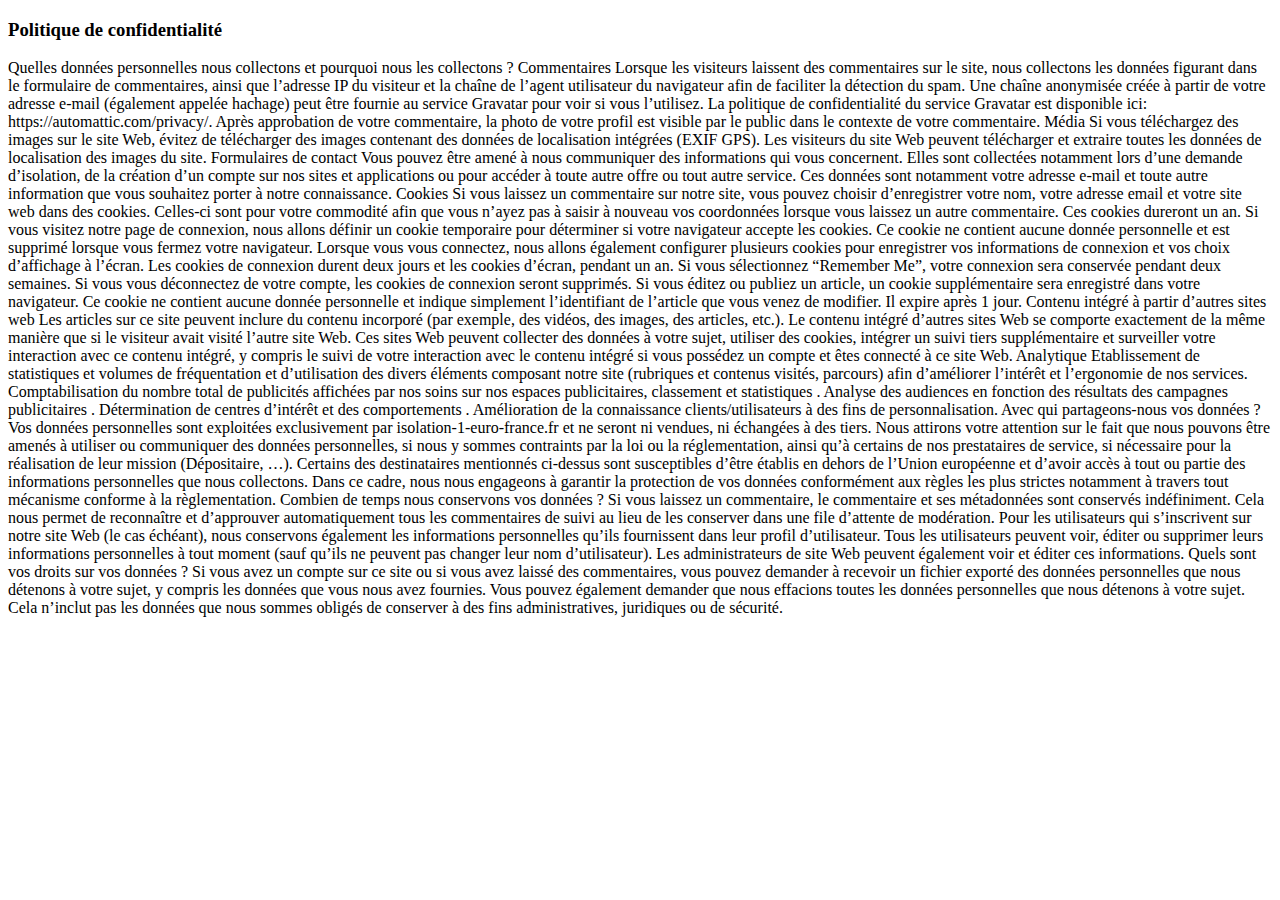
<file: privacy-policy.html>
<!DOCTYPE html><html>  <head>    <meta charset="utf-8">    <meta name="viewport" content="width=device-width, initial-scale=1.0, maximum-scale=1.0, user-scalable=no">    <title>Politique de confidentialité</title>    <link href='https://fonts.googleapis.com/css?family=Roboto:400,700&subset=latin,latin-ext' rel='stylesheet' type='text/css'>    </head>  <body>    

<h3>Politique de confidentialité
</h3>


Quelles données personnelles nous collectons et pourquoi nous les collectons ?
 

Commentaires
Lorsque les visiteurs laissent des commentaires sur le site, nous collectons les données figurant dans le formulaire de commentaires, ainsi que l’adresse IP du visiteur et la chaîne de l’agent utilisateur du navigateur afin de faciliter la détection du spam.

Une chaîne anonymisée créée à partir de votre adresse e-mail (également appelée hachage) peut être fournie au service Gravatar pour voir si vous l’utilisez. La politique de confidentialité du service Gravatar est disponible ici: https://automattic.com/privacy/. Après approbation de votre commentaire, la photo de votre profil est visible par le public dans le contexte de votre commentaire.

 

Média
Si vous téléchargez des images sur le site Web, évitez de télécharger des images contenant des données de localisation intégrées (EXIF GPS). Les visiteurs du site Web peuvent télécharger et extraire toutes les données de localisation des images du site.

 

Formulaires de contact
Vous pouvez être amené à nous communiquer des informations qui vous concernent. Elles sont collectées notamment lors d’une demande d’isolation, de la création d’un compte sur nos sites et applications ou pour accéder à toute autre offre ou tout autre service.

Ces données sont notamment votre adresse e-mail et toute autre information que vous souhaitez porter à notre connaissance.

 

Cookies
Si vous laissez un commentaire sur notre site, vous pouvez choisir d’enregistrer votre nom, votre adresse email et votre site web dans des cookies. Celles-ci sont pour votre commodité afin que vous n’ayez pas à saisir à nouveau vos coordonnées lorsque vous laissez un autre commentaire. Ces cookies dureront un an.

Si vous visitez notre page de connexion, nous allons définir un cookie temporaire pour déterminer si votre navigateur accepte les cookies. Ce cookie ne contient aucune donnée personnelle et est supprimé lorsque vous fermez votre navigateur.

Lorsque vous vous connectez, nous allons également configurer plusieurs cookies pour enregistrer vos informations de connexion et vos choix d’affichage à l’écran. Les cookies de connexion durent deux jours et les cookies d’écran, pendant un an. Si vous sélectionnez “Remember Me”, votre connexion sera conservée pendant deux semaines. Si vous vous déconnectez de votre compte, les cookies de connexion seront supprimés.

Si vous éditez ou publiez un article, un cookie supplémentaire sera enregistré dans votre navigateur. Ce cookie ne contient aucune donnée personnelle et indique simplement l’identifiant de l’article que vous venez de modifier. Il expire après 1 jour.

 

Contenu intégré à partir d’autres sites web
Les articles sur ce site peuvent inclure du contenu incorporé (par exemple, des vidéos, des images, des articles, etc.). Le contenu intégré d’autres sites Web se comporte exactement de la même manière que si le visiteur avait visité l’autre site Web.

Ces sites Web peuvent collecter des données à votre sujet, utiliser des cookies, intégrer un suivi tiers supplémentaire et surveiller votre interaction avec ce contenu intégré, y compris le suivi de votre interaction avec le contenu intégré si vous possédez un compte et êtes connecté à ce site Web.

 

Analytique
Etablissement de statistiques et volumes de fréquentation et d’utilisation des divers éléments composant notre site (rubriques et contenus visités, parcours) afin d’améliorer l’intérêt et l’ergonomie de nos services.

Comptabilisation du nombre total de publicités affichées par nos soins sur nos espaces publicitaires, classement et statistiques .

Analyse des audiences en fonction des résultats des campagnes publicitaires .

Détermination de centres d’intérêt et des comportements .

Amélioration de la connaissance clients/utilisateurs à des fins de personnalisation.

 

Avec qui partageons-nous vos données ?
 

Vos données personnelles sont exploitées exclusivement par isolation-1-euro-france.fr et ne seront ni vendues, ni échangées à des tiers. Nous attirons votre attention sur le fait que nous pouvons être amenés à utiliser ou communiquer des données personnelles, si nous y sommes contraints par la loi ou la réglementation, ainsi qu’à certains de nos prestataires de service, si nécessaire pour la réalisation de leur mission (Dépositaire, …).

Certains des destinataires mentionnés ci-dessus sont susceptibles d’être établis en dehors de l’Union européenne et d’avoir accès à tout ou partie des informations personnelles que nous collectons. Dans ce cadre, nous nous engageons à garantir la protection de vos données conformément aux règles les plus strictes notamment à travers tout mécanisme conforme à la règlementation.

 

Combien de temps nous conservons vos données ?
 

Si vous laissez un commentaire, le commentaire et ses métadonnées sont conservés indéfiniment. Cela nous permet de reconnaître et d’approuver automatiquement tous les commentaires de suivi au lieu de les conserver dans une file d’attente de modération.

Pour les utilisateurs qui s’inscrivent sur notre site Web (le cas échéant), nous conservons également les informations personnelles qu’ils fournissent dans leur profil d’utilisateur. Tous les utilisateurs peuvent voir, éditer ou supprimer leurs informations personnelles à tout moment (sauf qu’ils ne peuvent pas changer leur nom d’utilisateur). Les administrateurs de site Web peuvent également voir et éditer ces informations.

 

Quels sont vos droits sur vos données ?
 

Si vous avez un compte sur ce site ou si vous avez laissé des commentaires, vous pouvez demander à recevoir un fichier exporté des données personnelles que nous détenons à votre sujet, y compris les données que vous nous avez fournies. Vous pouvez également demander que nous effacions toutes les données personnelles que nous détenons à votre sujet. Cela n’inclut pas les données que nous sommes obligés de conserver à des fins administratives, juridiques ou de sécurité.

 


 </body></html>
</file>
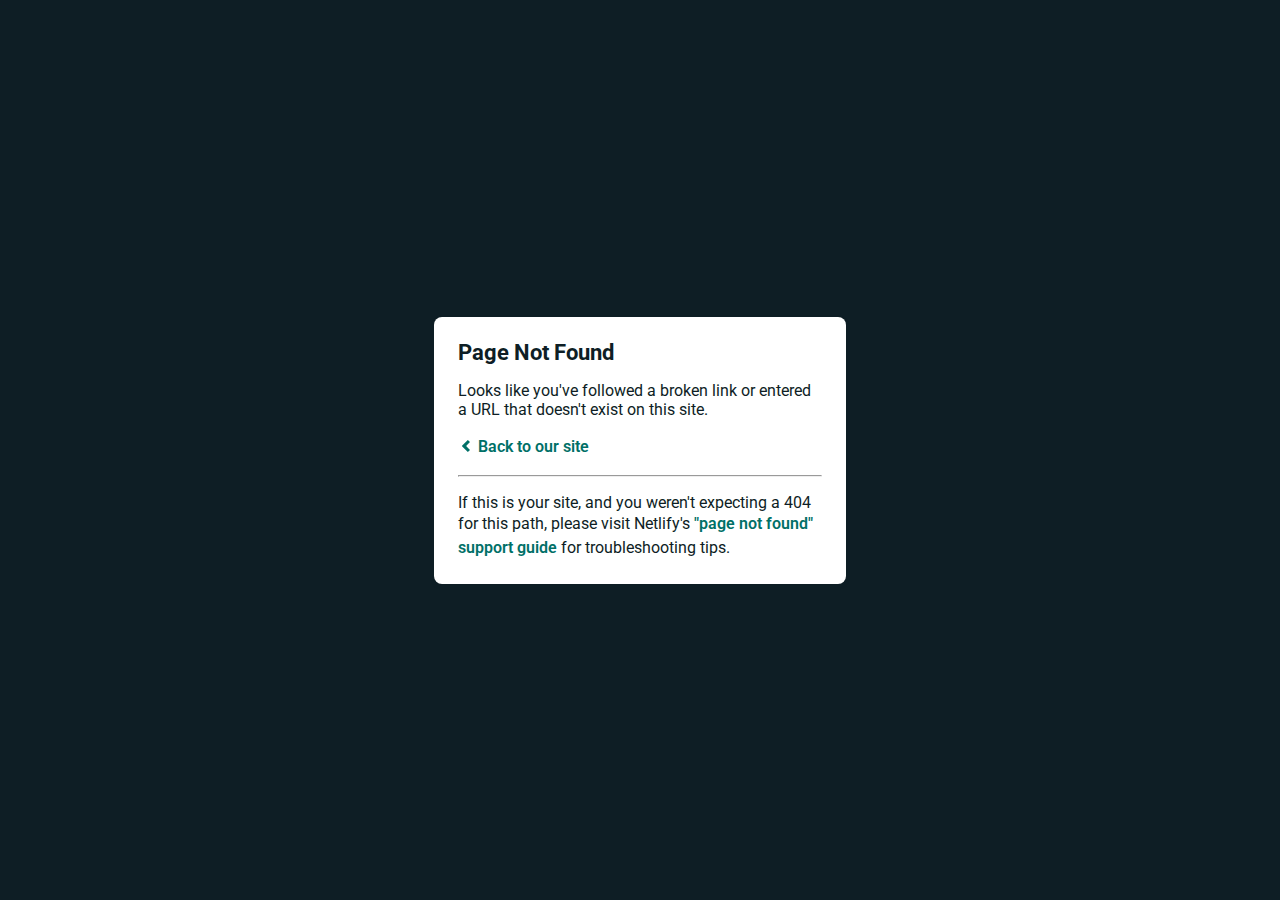
<file: images/checkbox.html>
<!DOCTYPE html><html>  <head>    <meta charset="utf-8">    <meta name="viewport" content="width=device-width, initial-scale=1.0, maximum-scale=1.0, user-scalable=no">    <title>Page Not Found</title>    <link href='https://fonts.googleapis.com/css?family=Roboto:400,700&subset=latin,latin-ext' rel='stylesheet' type='text/css'>    <style>    body {      font-family: -apple-system, BlinkMacSystemFont, "Segoe UI", Roboto, Helvetica, Arial, sans-serif, "Apple Color Emoji", "Segoe UI Emoji", "Segoe UI Symbol";      background: rgb(14, 30, 37);      color: white;      overflow: hidden;      margin: 0;      padding: 0;    }    h1 {      margin: 0;      font-size: 22px;      line-height: 24px;    }    .main {      position: relative;      display: flex;      flex-direction: column;      align-items: center;      justify-content: center;      height: 100vh;      width: 100vw;    }    .card {      position: relative;      display: flex;      flex-direction: column;      width: 75%;      max-width: 364px;      padding: 24px;      background: white;      color: rgb(14, 30, 37);      border-radius: 8px;      box-shadow: 0 2px 4px 0 rgba(14, 30, 37, .16);    }    a {      margin: 0;      text-decoration: none;      font-weight: 600;      line-height: 24px;      color: #007067;    }    a svg {      position: relative;      top: 2px;    }    a:hover,    a:focus {      text-decoration: underline;      text-decoration-color: #f4bb00;    }    a:hover svg path{      fill: #007067;    }    p:last-of-type {      margin-bottom: 0;    }    </style>  </head>  <body>    <div class="main">      <div class="card">        <div class="header">          <h1>Page Not Found</h1>        </div>        <div class="body">          <p>Looks like you've followed a broken link or entered a URL that doesn't exist on this site.</p>          <p>            <a id="back-link" href="/">              <svg xmlns="http://www.w3.org/2000/svg" width="16" height="16" viewBox="0 0 16 16">                <path fill="#007067" d="M11.9998836,4.09370803 L8.55809517,7.43294953 C8.23531459,7.74611298 8.23531459,8.25388736 8.55809517,8.56693769 L12,11.9062921 L9.84187871,14 L4.24208544,8.56693751 C3.91930485,8.25388719 3.91930485,7.74611281 4.24208544,7.43294936 L9.84199531,2 L11.9998836,4.09370803 Z"/>              </svg>              Back to our site             </a>          </p>          <hr><p>If this is your site, and you weren't expecting a 404 for this path, please visit Netlify's <a href="https://answers.netlify.com/t/support-guide-i-ve-deployed-my-site-but-i-still-see-page-not-found/125?utm_source=404page&utm_campaign=community_tracking">"page not found" support guide</a> for troubleshooting tips.          </p>        </div>      </div>    </div>    <script>      (function() {        if (document.referrer && document.location.host && document.referrer.match(new RegExp("^https?://" + document.location.host))) {          document.getElementById("back-link").setAttribute("href", document.referrer);        }      })();    </script>  </body></html>
</file>
<file: assets/global8dcd.css>
.elementor-widget-heading.elementor-widget-heading .elementor-heading-title{color:#6ec1e4;}.elementor-widget-heading .elementor-heading-title{font-family:"Roboto", Sans-serif;}.elementor-widget-image .widget-image-caption{color:#7a7a7a;font-family:"Roboto", Sans-serif;font-weight:400;}.elementor-widget-text-editor{color:#7a7a7a;font-family:"Roboto", Sans-serif;font-weight:400;}.elementor-widget-text-editor.elementor-drop-cap-view-stacked .elementor-drop-cap{background-color:#6ec1e4;}.elementor-widget-text-editor.elementor-drop-cap-view-framed .elementor-drop-cap, .elementor-widget-text-editor.elementor-drop-cap-view-default .elementor-drop-cap{color:#6ec1e4;border-color:#6ec1e4;}.elementor-widget-button a.elementor-button, .elementor-widget-button .elementor-button{font-family:"Roboto", Sans-serif;font-weight:500;background-color:#61ce70;}.elementor-widget-divider .elementor-divider-separator{border-top-color:#7a7a7a;}.elementor-widget-image-box .elementor-image-box-content .elementor-image-box-title{color:#6ec1e4;font-family:"Roboto", Sans-serif;font-weight:600;}.elementor-widget-image-box .elementor-image-box-content .elementor-image-box-description{color:#7a7a7a;font-family:"Roboto", Sans-serif;font-weight:400;}.elementor-widget-icon.elementor-view-stacked .elementor-icon{background-color:#6ec1e4;}.elementor-widget-icon.elementor-view-framed .elementor-icon, .elementor-widget-icon.elementor-view-default .elementor-icon{color:#6ec1e4;border-color:#6ec1e4;}.elementor-widget-icon.elementor-view-framed .elementor-icon, .elementor-widget-icon.elementor-view-default .elementor-icon svg{fill:#6ec1e4;}.elementor-widget-icon-box.elementor-view-stacked .elementor-icon{background-color:#6ec1e4;}.elementor-widget-icon-box.elementor-view-framed .elementor-icon, .elementor-widget-icon-box.elementor-view-default .elementor-icon{fill:#6ec1e4;color:#6ec1e4;border-color:#6ec1e4;}.elementor-widget-icon-box .elementor-icon-box-content .elementor-icon-box-title{color:#6ec1e4;font-family:"Roboto", Sans-serif;font-weight:600;}.elementor-widget-icon-box .elementor-icon-box-content .elementor-icon-box-description{color:#7a7a7a;font-family:"Roboto", Sans-serif;font-weight:400;}.elementor-widget-star-rating .elementor-star-rating__title{color:#7a7a7a;font-family:"Roboto", Sans-serif;font-weight:400;}.elementor-widget-image-gallery .gallery-item .gallery-caption{font-family:"Roboto", Sans-serif;font-weight:500;}.elementor-widget-image-carousel .pafe-navigation-arrows-icon-arrows{color:#6ec1e4;}.elementor-widget-image-carousel .elementor-image-carousel-caption{font-family:"Roboto", Sans-serif;font-weight:500;}.elementor-widget-icon-list .elementor-icon-list-item:not(:last-child):after{border-color:#7a7a7a;}.elementor-widget-icon-list .elementor-icon-list-icon i{color:#6ec1e4;}.elementor-widget-icon-list .elementor-icon-list-icon svg{fill:#6ec1e4;}.elementor-widget-icon-list .elementor-icon-list-text{color:#54595f;}.elementor-widget-icon-list .elementor-icon-list-item{font-family:"Roboto", Sans-serif;font-weight:400;}.elementor-widget-counter .elementor-counter-number-wrapper{color:#6ec1e4;font-family:"Roboto", Sans-serif;font-weight:600;}.elementor-widget-counter .elementor-counter-title{color:#54595f;font-family:"Roboto Slab", Sans-serif;font-weight:400;}.elementor-widget-progress .elementor-progress-wrapper .elementor-progress-bar{background-color:#6ec1e4;}.elementor-widget-progress .elementor-title{color:#6ec1e4;font-family:"Roboto", Sans-serif;font-weight:400;}.elementor-widget-testimonial .elementor-testimonial-content{color:#7a7a7a;font-family:"Roboto", Sans-serif;font-weight:400;}.elementor-widget-testimonial .elementor-testimonial-name{color:#6ec1e4;font-family:"Roboto", Sans-serif;font-weight:600;}.elementor-widget-testimonial .elementor-testimonial-job{color:#54595f;font-family:"Roboto Slab", Sans-serif;font-weight:400;}.elementor-widget-tabs .elementor-tab-title{color:#6ec1e4;font-family:"Roboto", Sans-serif;font-weight:600;}.elementor-widget-tabs .elementor-tab-title.elementor-active{color:#61ce70;}.elementor-widget-tabs .elementor-tab-content{color:#7a7a7a;font-family:"Roboto", Sans-serif;font-weight:400;}.elementor-widget-accordion .elementor-accordion .elementor-tab-title{color:#6ec1e4;font-family:"Roboto", Sans-serif;font-weight:600;}.elementor-widget-accordion .elementor-accordion .elementor-tab-title.elementor-active{color:#61ce70;}.elementor-widget-accordion .elementor-accordion .elementor-tab-content{color:#7a7a7a;font-family:"Roboto", Sans-serif;font-weight:400;}.elementor-widget-toggle .elementor-toggle .elementor-tab-title{color:#6ec1e4;font-family:"Roboto", Sans-serif;font-weight:600;}.elementor-widget-toggle .elementor-toggle .elementor-tab-title.elementor-active{color:#61ce70;}.elementor-widget-toggle .elementor-toggle .elementor-tab-content{color:#7a7a7a;font-family:"Roboto", Sans-serif;font-weight:400;}.elementor-widget-alert .elementor-alert-title{font-family:"Roboto", Sans-serif;font-weight:600;}.elementor-widget-alert .elementor-alert-description{font-family:"Roboto", Sans-serif;font-weight:400;}.elementor-widget-pafe-slider-builder .pafe-navigation-arrows-icon-arrows{color:#6ec1e4;}.elementor-widget-pafe-form-builder-field [data-pafe-form-builder-spiner] button{font-family:"Roboto", Sans-serif;font-weight:600;}.elementor-widget-pafe-form-builder-field .image_picker_selector .thumbnail p{font-family:"Roboto", Sans-serif;font-weight:600;}.elementor-widget-pafe-form-builder-field .pafe-calculated-fields-form{color:#7a7a7a;font-family:"Roboto", Sans-serif;font-weight:400;}.elementor-widget-pafe-form-builder-field .elementor-field-group > label, .elementor-widget-pafe-form-builder-field .elementor-field-subgroup label{color:#7a7a7a;}.elementor-widget-pafe-form-builder-field .elementor-field-group > label{font-family:"Roboto", Sans-serif;font-weight:400;}.elementor-widget-pafe-form-builder-field .elementor-field-group .elementor-field{color:#7a7a7a;}.elementor-widget-pafe-form-builder-field .elementor-field-group .elementor-field, .elementor-widget-pafe-form-builder-field .elementor-field-subgroup label{font-family:"Roboto", Sans-serif;font-weight:400;}.elementor-widget-pafe-form-builder-submit a.elementor-button, .elementor-widget-pafe-form-builder-submit .elementor-button{font-family:"Roboto", Sans-serif;font-weight:500;background-color:#61ce70;}.elementor-widget-pafe-form-builder-submit .elementor-message{font-family:"Roboto", Sans-serif;font-weight:400;}.elementor-widget-pafe-form-builder-lost-password .pafe-form-builder-lost-password__url{color:#7a7a7a;font-family:"Roboto", Sans-serif;font-weight:400;}.elementor-widget-pafe-multi-step-form .pafe-multi-step-form__progressbar-item-step{font-family:"Roboto", Sans-serif;font-weight:500;}.elementor-widget-pafe-multi-step-form .pafe-multi-step-form__progressbar-item-title{font-family:"Roboto", Sans-serif;font-weight:500;}.elementor-widget-pafe-multi-step-form a.elementor-button, .elementor-widget-pafe-multi-step-form .elementor-button{font-family:"Roboto", Sans-serif;font-weight:500;background-color:#61ce70;}.elementor-widget-pafe-multi-step-form .elementor-message{font-family:"Roboto", Sans-serif;font-weight:400;}.elementor-widget-pafe-woocommerce-checkout .pafe-form-builder-lost-password__url{color:#7a7a7a;font-family:"Roboto", Sans-serif;font-weight:400;}.elementor-widget-pafe-switch-content .pafe-switch-content__button-slider{background-color:#6ec1e4;}.elementor-widget-pafe-switch-content input:checked + .pafe-switch-content__button-slider{background-color:#6ec1e4;}.elementor-widget-pafe-switch-content .pafe-switch-content__button-slider:before{background-color:#6ec1e4;}.elementor-widget-pafe-switch-content .pafe-switch-content-primary-label{font-family:"Roboto Slab", Sans-serif;font-weight:400;color:#6ec1e4;}.elementor-widget-pafe-switch-content .pafe-switch-content-secondary-label{font-family:"Roboto Slab", Sans-serif;font-weight:400;color:#6ec1e4;}.elementor-widget-pafe-switch-content .pafe-switch_content-primary-content-wysiwyg{font-family:"Roboto", Sans-serif;font-weight:400;color:#6ec1e4;}.elementor-widget-pafe-switch-content .pafe-switch_content-secondary-content-wysiwyg{font-family:"Roboto", Sans-serif;font-weight:400;color:#6ec1e4;}.elementor-widget-theme-site-logo .widget-image-caption{color:#7a7a7a;font-family:"Roboto", Sans-serif;font-weight:400;}.elementor-widget-theme-site-title.elementor-widget-heading .elementor-heading-title{color:#6ec1e4;}.elementor-widget-theme-site-title .elementor-heading-title{font-family:"Roboto", Sans-serif;font-weight:600;}.elementor-widget-theme-page-title.elementor-widget-heading .elementor-heading-title{color:#6ec1e4;}.elementor-widget-theme-page-title .elementor-heading-title{font-family:"Roboto", Sans-serif;font-weight:600;}.elementor-widget-theme-post-title.elementor-widget-heading .elementor-heading-title{color:#6ec1e4;}.elementor-widget-theme-post-title .elementor-heading-title{font-family:"Roboto", Sans-serif;font-weight:600;}.elementor-widget-theme-post-excerpt .elementor-widget-container{color:#7a7a7a;font-family:"Roboto", Sans-serif;font-weight:400;}.elementor-widget-theme-post-content{color:#7a7a7a;font-family:"Roboto", Sans-serif;font-weight:400;}.elementor-widget-theme-post-featured-image .widget-image-caption{color:#7a7a7a;font-family:"Roboto", Sans-serif;font-weight:400;}.elementor-widget-theme-archive-title.elementor-widget-heading .elementor-heading-title{color:#6ec1e4;}.elementor-widget-theme-archive-title .elementor-heading-title{font-family:"Roboto", Sans-serif;font-weight:600;}.elementor-widget-archive-posts .elementor-post__title, .elementor-widget-archive-posts .elementor-post__title a{color:#54595f;font-family:"Roboto", Sans-serif;font-weight:600;}.elementor-widget-archive-posts .elementor-post__meta-data{font-family:"Roboto Slab", Sans-serif;font-weight:400;}.elementor-widget-archive-posts .elementor-post__excerpt p{font-family:"Roboto", Sans-serif;font-weight:400;}.elementor-widget-archive-posts .elementor-post__read-more{color:#61ce70;font-family:"Roboto", Sans-serif;font-weight:500;}.elementor-widget-archive-posts .elementor-post__card .elementor-post__badge{background-color:#61ce70;font-family:"Roboto", Sans-serif;font-weight:500;}.elementor-widget-archive-posts .elementor-pagination{font-family:"Roboto Slab", Sans-serif;font-weight:400;}.elementor-widget-archive-posts .elementor-posts-nothing-found{color:#7a7a7a;font-family:"Roboto", Sans-serif;font-weight:400;}.elementor-widget-posts .elementor-post__title, .elementor-widget-posts .elementor-post__title a{color:#54595f;font-family:"Roboto", Sans-serif;font-weight:600;}.elementor-widget-posts .elementor-post__meta-data{font-family:"Roboto Slab", Sans-serif;font-weight:400;}.elementor-widget-posts .elementor-post__excerpt p{font-family:"Roboto", Sans-serif;font-weight:400;}.elementor-widget-posts .elementor-post__read-more{color:#61ce70;font-family:"Roboto", Sans-serif;font-weight:500;}.elementor-widget-posts .elementor-post__card .elementor-post__badge{background-color:#61ce70;font-family:"Roboto", Sans-serif;font-weight:500;}.elementor-widget-posts .elementor-pagination{font-family:"Roboto Slab", Sans-serif;font-weight:400;}.elementor-widget-portfolio a .elementor-portfolio-item__overlay{background-color:#61ce70;}.elementor-widget-portfolio .elementor-portfolio-item__title{font-family:"Roboto", Sans-serif;font-weight:600;}.elementor-widget-portfolio .elementor-portfolio__filter{color:#7a7a7a;font-family:"Roboto", Sans-serif;font-weight:600;}.elementor-widget-portfolio .elementor-portfolio__filter.elementor-active{color:#6ec1e4;}.elementor-widget-slides .elementor-slide-heading{font-family:"Roboto", Sans-serif;font-weight:600;}.elementor-widget-slides .elementor-slide-description{font-family:"Roboto Slab", Sans-serif;font-weight:400;}.elementor-widget-slides .elementor-slide-button{font-family:"Roboto", Sans-serif;font-weight:500;}.elementor-widget-slides .pafe-navigation-arrows-icon-arrows{color:#6ec1e4;}.elementor-widget-form .pafe-calculated-fields-form{font-family:"Roboto", Sans-serif;font-weight:600;}.elementor-widget-form .image_picker_selector .thumbnail p{font-family:"Roboto", Sans-serif;font-weight:600;}.elementor-widget-form .elementor-field-group > label, .elementor-widget-form .elementor-field-subgroup label{color:#7a7a7a;}.elementor-widget-form .elementor-field-group > label{font-family:"Roboto", Sans-serif;font-weight:400;}.elementor-widget-form .elementor-field-group .elementor-field{color:#7a7a7a;}.elementor-widget-form .elementor-field-group .elementor-field, .elementor-widget-form .elementor-field-subgroup label{font-family:"Roboto", Sans-serif;font-weight:400;}.elementor-widget-form .elementor-button{background-color:#61ce70;font-family:"Roboto", Sans-serif;font-weight:500;}.elementor-widget-form .elementor-message{font-family:"Roboto", Sans-serif;font-weight:400;}.elementor-widget-login .elementor-field-group > a{color:#7a7a7a;}.elementor-widget-login .elementor-field-group > a:hover{color:#61ce70;}.elementor-widget-login .elementor-form-fields-wrapper label{color:#7a7a7a;font-family:"Roboto", Sans-serif;font-weight:400;}.elementor-widget-login .elementor-field-group .elementor-field{color:#7a7a7a;}.elementor-widget-login .elementor-field-group .elementor-field, .elementor-widget-login .elementor-field-subgroup label{font-family:"Roboto", Sans-serif;font-weight:400;}.elementor-widget-login .elementor-button{font-family:"Roboto", Sans-serif;font-weight:500;background-color:#61ce70;}.elementor-widget-login .elementor-widget-container .elementor-login__logged-in-message{color:#7a7a7a;font-family:"Roboto", Sans-serif;font-weight:400;}.elementor-widget-nav-menu .elementor-nav-menu--main{font-family:"Roboto", Sans-serif;font-weight:600;}.elementor-widget-nav-menu .elementor-nav-menu--main .elementor-item{color:#7a7a7a;}.elementor-widget-nav-menu .elementor-nav-menu--main .elementor-item:hover,
					.elementor-widget-nav-menu .elementor-nav-menu--main .elementor-item.elementor-item-active,
					.elementor-widget-nav-menu .elementor-nav-menu--main .elementor-item.highlighted,
					.elementor-widget-nav-menu .elementor-nav-menu--main .elementor-item:focus{color:#61ce70;}.elementor-widget-nav-menu .elementor-nav-menu--main:not(.e--pointer-framed) .elementor-item:before,
					.elementor-widget-nav-menu .elementor-nav-menu--main:not(.e--pointer-framed) .elementor-item:after{background-color:#61ce70;}.elementor-widget-nav-menu .e--pointer-framed .elementor-item:before,
					.elementor-widget-nav-menu .e--pointer-framed .elementor-item:after{border-color:#61ce70;}.elementor-widget-nav-menu .elementor-nav-menu--dropdown{font-family:"Roboto", Sans-serif;font-weight:500;}.elementor-widget-animated-headline .elementor-headline-dynamic-wrapper path{stroke:#61ce70;}.elementor-widget-animated-headline .elementor-headline-plain-text{color:#54595f;}.elementor-widget-animated-headline .elementor-headline{font-family:"Roboto", Sans-serif;font-weight:600;}.elementor-widget-animated-headline .elementor-headline-dynamic-text{color:#54595f;font-family:"Roboto", Sans-serif;font-weight:600;}.elementor-widget-price-list .elementor-price-list-header{color:#6ec1e4;font-family:"Roboto", Sans-serif;font-weight:600;}.elementor-widget-price-list .elementor-price-list-description{color:#7a7a7a;font-family:"Roboto", Sans-serif;font-weight:400;}.elementor-widget-price-list .elementor-price-list-separator{border-bottom-color:#54595f;}.elementor-widget-price-table .elementor-price-table__header{background-color:#54595f;}.elementor-widget-price-table .elementor-price-table__heading{font-family:"Roboto", Sans-serif;font-weight:600;}.elementor-widget-price-table .elementor-price-table__subheading{font-family:"Roboto Slab", Sans-serif;font-weight:400;}.elementor-widget-price-table .elementor-price-table__price{font-family:"Roboto", Sans-serif;font-weight:600;}.elementor-widget-price-table .elementor-price-table__original-price{color:#54595f;font-family:"Roboto", Sans-serif;font-weight:600;}.elementor-widget-price-table .elementor-price-table__period{color:#54595f;font-family:"Roboto Slab", Sans-serif;font-weight:400;}.elementor-widget-price-table .elementor-price-table__features-list{color:#7a7a7a;}.elementor-widget-price-table .elementor-price-table__features-list li{font-family:"Roboto", Sans-serif;font-weight:400;}.elementor-widget-price-table .elementor-price-table__features-list li:before{border-top-color:#7a7a7a;}.elementor-widget-price-table .elementor-price-table__button{font-family:"Roboto", Sans-serif;font-weight:500;background-color:#61ce70;}.elementor-widget-price-table .elementor-price-table__additional_info{color:#7a7a7a;font-family:"Roboto", Sans-serif;font-weight:400;}.elementor-widget-price-table .elementor-price-table__ribbon-inner{background-color:#61ce70;font-family:"Roboto", Sans-serif;font-weight:500;}.elementor-widget-flip-box .elementor-flip-box__front .elementor-flip-box__layer__title{font-family:"Roboto", Sans-serif;font-weight:600;}.elementor-widget-flip-box .elementor-flip-box__front .elementor-flip-box__layer__description{font-family:"Roboto", Sans-serif;font-weight:400;}.elementor-widget-flip-box .elementor-flip-box__back .elementor-flip-box__layer__title{font-family:"Roboto", Sans-serif;font-weight:600;}.elementor-widget-flip-box .elementor-flip-box__back .elementor-flip-box__layer__description{font-family:"Roboto", Sans-serif;font-weight:400;}.elementor-widget-flip-box .elementor-flip-box__button{font-family:"Roboto", Sans-serif;font-weight:500;}.elementor-widget-call-to-action .elementor-cta__title{font-family:"Roboto", Sans-serif;font-weight:600;}.elementor-widget-call-to-action .elementor-cta__description{font-family:"Roboto", Sans-serif;font-weight:400;}.elementor-widget-call-to-action .elementor-cta__button{font-family:"Roboto", Sans-serif;font-weight:500;}.elementor-widget-call-to-action .elementor-ribbon-inner{background-color:#61ce70;font-family:"Roboto", Sans-serif;font-weight:500;}.elementor-widget-media-carousel .elementor-carousel-image-overlay{font-family:"Roboto", Sans-serif;font-weight:500;}.elementor-widget-media-carousel .pafe-navigation-arrows-icon-arrows{color:#6ec1e4;}.elementor-widget-testimonial-carousel .elementor-testimonial__text{color:#7a7a7a;font-family:"Roboto", Sans-serif;font-weight:400;}.elementor-widget-testimonial-carousel .elementor-testimonial__name{color:#7a7a7a;font-family:"Roboto", Sans-serif;font-weight:600;}.elementor-widget-testimonial-carousel .elementor-testimonial__title{color:#6ec1e4;font-family:"Roboto Slab", Sans-serif;font-weight:400;}.elementor-widget-testimonial-carousel .pafe-navigation-arrows-icon-arrows{color:#6ec1e4;}.elementor-widget-reviews .elementor-testimonial__header, .elementor-widget-reviews .elementor-testimonial__name{font-family:"Roboto", Sans-serif;font-weight:600;}.elementor-widget-reviews .elementor-testimonial__text{font-family:"Roboto", Sans-serif;font-weight:400;}.elementor-widget-countdown .elementor-countdown-item{background-color:#6ec1e4;}.elementor-widget-countdown .elementor-countdown-digits{font-family:"Roboto", Sans-serif;font-weight:400;}.elementor-widget-countdown .elementor-countdown-label{font-family:"Roboto Slab", Sans-serif;font-weight:400;}.elementor-widget-countdown .elementor-countdown-expire--message{color:#7a7a7a;font-family:"Roboto", Sans-serif;font-weight:400;}.elementor-widget-search-form .pafe-ajax-live-search-results-item{font-family:"Roboto", Sans-serif;font-weight:600;}.elementor-widget-search-form .pafe-ajax-live-search-results-item:hover{font-family:"Roboto", Sans-serif;font-weight:600;}.elementor-widget-search-form input[type="search"].elementor-search-form__input{font-family:"Roboto", Sans-serif;font-weight:400;}.elementor-widget-search-form .elementor-search-form__input,
					.elementor-widget-search-form .elementor-search-form__icon,
					.elementor-widget-search-form .elementor-lightbox .dialog-lightbox-close-button,
					.elementor-widget-search-form .elementor-lightbox .dialog-lightbox-close-button:hover,
					.elementor-widget-search-form.elementor-search-form--skin-full_screen input[type="search"].elementor-search-form__input{color:#7a7a7a;}.elementor-widget-search-form .elementor-search-form__submit{font-family:"Roboto", Sans-serif;font-weight:400;background-color:#54595f;}.elementor-widget-author-box .elementor-author-box__name{color:#54595f;font-family:"Roboto", Sans-serif;font-weight:600;}.elementor-widget-author-box .elementor-author-box__bio{color:#7a7a7a;font-family:"Roboto", Sans-serif;font-weight:400;}.elementor-widget-author-box .elementor-author-box__button{color:#54595f;border-color:#54595f;font-family:"Roboto", Sans-serif;font-weight:500;}.elementor-widget-author-box .elementor-author-box__button:hover{border-color:#54595f;color:#54595f;}.elementor-widget-post-navigation span.post-navigation__prev--label{color:#7a7a7a;}.elementor-widget-post-navigation span.post-navigation__next--label{color:#7a7a7a;}.elementor-widget-post-navigation span.post-navigation__prev--label, .elementor-widget-post-navigation span.post-navigation__next--label{font-family:"Roboto Slab", Sans-serif;font-weight:400;}.elementor-widget-post-navigation span.post-navigation__prev--title, .elementor-widget-post-navigation span.post-navigation__next--title{color:#54595f;font-family:"Roboto Slab", Sans-serif;font-weight:400;}.elementor-widget-post-info .elementor-icon-list-item:not(:last-child):after{border-color:#7a7a7a;}.elementor-widget-post-info .elementor-icon-list-icon i{color:#6ec1e4;}.elementor-widget-post-info .elementor-icon-list-icon svg{fill:#6ec1e4;}.elementor-widget-post-info .elementor-icon-list-text, .elementor-widget-post-info .elementor-icon-list-text a{color:#54595f;}.elementor-widget-post-info .elementor-icon-list-item{font-family:"Roboto", Sans-serif;font-weight:400;}.elementor-widget-sitemap .elementor-sitemap-title{color:#6ec1e4;font-family:"Roboto", Sans-serif;font-weight:600;}.elementor-widget-sitemap .elementor-sitemap-item, .elementor-widget-sitemap span.elementor-sitemap-list, .elementor-widget-sitemap .elementor-sitemap-item a{color:#7a7a7a;font-family:"Roboto", Sans-serif;font-weight:400;}.elementor-widget-sitemap .elementor-sitemap-item{color:#7a7a7a;}.elementor-widget-blockquote .elementor-blockquote__content{color:#7a7a7a;}.elementor-widget-blockquote .elementor-blockquote__author{color:#54595f;}.elementor-widget-wc-archive-products.elementor-wc-products ul.products li.product .woocommerce-loop-product__title{color:#6ec1e4;}.elementor-widget-wc-archive-products.elementor-wc-products ul.products li.product .woocommerce-loop-category__title{color:#6ec1e4;}.elementor-widget-wc-archive-products.elementor-wc-products ul.products li.product .woocommerce-loop-product__title, .elementor-widget-wc-archive-products.elementor-wc-products ul.products li.product .woocommerce-loop-category__title{font-family:"Roboto", Sans-serif;font-weight:600;}.elementor-widget-wc-archive-products.elementor-wc-products ul.products li.product .price{color:#6ec1e4;font-family:"Roboto", Sans-serif;font-weight:600;}.elementor-widget-wc-archive-products.elementor-wc-products ul.products li.product .price ins{color:#6ec1e4;}.elementor-widget-wc-archive-products.elementor-wc-products ul.products li.product .price ins .amount{color:#6ec1e4;}.elementor-widget-wc-archive-products.elementor-wc-products ul.products li.product .price del{color:#6ec1e4;}.elementor-widget-wc-archive-products.elementor-wc-products ul.products li.product .price del .amount{color:#6ec1e4;}.elementor-widget-wc-archive-products.elementor-wc-products ul.products li.product .price del {font-family:"Roboto", Sans-serif;font-weight:600;}.elementor-widget-wc-archive-products.elementor-wc-products ul.products li.product .button{font-family:"Roboto", Sans-serif;font-weight:500;}.elementor-widget-wc-archive-products.elementor-wc-products .added_to_cart{font-family:"Roboto", Sans-serif;font-weight:500;}.elementor-widget-wc-archive-products .elementor-products-nothing-found{color:#7a7a7a;font-family:"Roboto", Sans-serif;font-weight:400;}.elementor-widget-woocommerce-archive-products.elementor-wc-products ul.products li.product .woocommerce-loop-product__title{color:#6ec1e4;}.elementor-widget-woocommerce-archive-products.elementor-wc-products ul.products li.product .woocommerce-loop-category__title{color:#6ec1e4;}.elementor-widget-woocommerce-archive-products.elementor-wc-products ul.products li.product .woocommerce-loop-product__title, .elementor-widget-woocommerce-archive-products.elementor-wc-products ul.products li.product .woocommerce-loop-category__title{font-family:"Roboto", Sans-serif;font-weight:600;}.elementor-widget-woocommerce-archive-products.elementor-wc-products ul.products li.product .price{color:#6ec1e4;font-family:"Roboto", Sans-serif;font-weight:600;}.elementor-widget-woocommerce-archive-products.elementor-wc-products ul.products li.product .price ins{color:#6ec1e4;}.elementor-widget-woocommerce-archive-products.elementor-wc-products ul.products li.product .price ins .amount{color:#6ec1e4;}.elementor-widget-woocommerce-archive-products.elementor-wc-products ul.products li.product .price del{color:#6ec1e4;}.elementor-widget-woocommerce-archive-products.elementor-wc-products ul.products li.product .price del .amount{color:#6ec1e4;}.elementor-widget-woocommerce-archive-products.elementor-wc-products ul.products li.product .price del {font-family:"Roboto", Sans-serif;font-weight:600;}.elementor-widget-woocommerce-archive-products.elementor-wc-products ul.products li.product .button{font-family:"Roboto", Sans-serif;font-weight:500;}.elementor-widget-woocommerce-archive-products.elementor-wc-products .added_to_cart{font-family:"Roboto", Sans-serif;font-weight:500;}.elementor-widget-woocommerce-archive-products .elementor-products-nothing-found{color:#7a7a7a;font-family:"Roboto", Sans-serif;font-weight:400;}.elementor-widget-woocommerce-products.elementor-wc-products ul.products li.product .woocommerce-loop-product__title{color:#6ec1e4;}.elementor-widget-woocommerce-products.elementor-wc-products ul.products li.product .woocommerce-loop-category__title{color:#6ec1e4;}.elementor-widget-woocommerce-products.elementor-wc-products ul.products li.product .woocommerce-loop-product__title, .elementor-widget-woocommerce-products.elementor-wc-products ul.products li.product .woocommerce-loop-category__title{font-family:"Roboto", Sans-serif;font-weight:600;}.elementor-widget-woocommerce-products.elementor-wc-products ul.products li.product .price{color:#6ec1e4;font-family:"Roboto", Sans-serif;font-weight:600;}.elementor-widget-woocommerce-products.elementor-wc-products ul.products li.product .price ins{color:#6ec1e4;}.elementor-widget-woocommerce-products.elementor-wc-products ul.products li.product .price ins .amount{color:#6ec1e4;}.elementor-widget-woocommerce-products.elementor-wc-products ul.products li.product .price del{color:#6ec1e4;}.elementor-widget-woocommerce-products.elementor-wc-products ul.products li.product .price del .amount{color:#6ec1e4;}.elementor-widget-woocommerce-products.elementor-wc-products ul.products li.product .price del {font-family:"Roboto", Sans-serif;font-weight:600;}.elementor-widget-woocommerce-products.elementor-wc-products ul.products li.product .button{font-family:"Roboto", Sans-serif;font-weight:500;}.elementor-widget-woocommerce-products.elementor-wc-products .added_to_cart{font-family:"Roboto", Sans-serif;font-weight:500;}.elementor-widget-wc-products.elementor-wc-products ul.products li.product .woocommerce-loop-product__title{color:#6ec1e4;}.elementor-widget-wc-products.elementor-wc-products ul.products li.product .woocommerce-loop-category__title{color:#6ec1e4;}.elementor-widget-wc-products.elementor-wc-products ul.products li.product .woocommerce-loop-product__title, .elementor-widget-wc-products.elementor-wc-products ul.products li.product .woocommerce-loop-category__title{font-family:"Roboto", Sans-serif;font-weight:600;}.elementor-widget-wc-products.elementor-wc-products ul.products li.product .price{color:#6ec1e4;font-family:"Roboto", Sans-serif;font-weight:600;}.elementor-widget-wc-products.elementor-wc-products ul.products li.product .price ins{color:#6ec1e4;}.elementor-widget-wc-products.elementor-wc-products ul.products li.product .price ins .amount{color:#6ec1e4;}.elementor-widget-wc-products.elementor-wc-products ul.products li.product .price del{color:#6ec1e4;}.elementor-widget-wc-products.elementor-wc-products ul.products li.product .price del .amount{color:#6ec1e4;}.elementor-widget-wc-products.elementor-wc-products ul.products li.product .price del {font-family:"Roboto", Sans-serif;font-weight:600;}.elementor-widget-wc-products.elementor-wc-products ul.products li.product .button{font-family:"Roboto", Sans-serif;font-weight:500;}.elementor-widget-wc-products.elementor-wc-products .added_to_cart{font-family:"Roboto", Sans-serif;font-weight:500;}.elementor-widget-wc-add-to-cart a.elementor-button, .elementor-widget-wc-add-to-cart .elementor-button{font-family:"Roboto", Sans-serif;font-weight:500;background-color:#61ce70;}.elementor-widget-wc-categories .woocommerce .woocommerce-loop-category__title{color:#6ec1e4;font-family:"Roboto", Sans-serif;font-weight:600;}.elementor-widget-wc-categories .woocommerce-loop-category__title .count{font-family:"Roboto", Sans-serif;font-weight:600;}.elementor-widget-woocommerce-menu-cart .elementor-menu-cart__toggle .elementor-button{font-family:"Roboto", Sans-serif;font-weight:600;}.elementor-widget-woocommerce-menu-cart .elementor-menu-cart__product-name, .elementor-widget-woocommerce-menu-cart .elementor-menu-cart__product-name a{font-family:"Roboto", Sans-serif;font-weight:600;}.elementor-widget-woocommerce-menu-cart .elementor-menu-cart__product-price{font-family:"Roboto", Sans-serif;font-weight:600;}.elementor-widget-woocommerce-menu-cart .elementor-menu-cart__footer-buttons .elementor-button{font-family:"Roboto", Sans-serif;font-weight:600;}.elementor-widget-woocommerce-product-title.elementor-widget-heading .elementor-heading-title{color:#6ec1e4;}.elementor-widget-woocommerce-product-title .elementor-heading-title{font-family:"Roboto", Sans-serif;font-weight:600;}.woocommerce .elementor-widget-woocommerce-product-price .price{color:#6ec1e4;font-family:"Roboto", Sans-serif;font-weight:600;}.elementor-widget-woocommerce-product-meta .product_meta .detail-container:not(:last-child):after{border-color:#7a7a7a;}.elementor-widget-woocommerce-product-content{color:#7a7a7a;font-family:"Roboto", Sans-serif;font-weight:400;}.elementor-widget-woocommerce-product-related.elementor-wc-products ul.products li.product .woocommerce-loop-product__title{color:#6ec1e4;}.elementor-widget-woocommerce-product-related.elementor-wc-products ul.products li.product .woocommerce-loop-category__title{color:#6ec1e4;}.elementor-widget-woocommerce-product-related.elementor-wc-products ul.products li.product .woocommerce-loop-product__title, .elementor-widget-woocommerce-product-related.elementor-wc-products ul.products li.product .woocommerce-loop-category__title{font-family:"Roboto", Sans-serif;font-weight:600;}.elementor-widget-woocommerce-product-related.elementor-wc-products ul.products li.product .price{color:#6ec1e4;font-family:"Roboto", Sans-serif;font-weight:600;}.elementor-widget-woocommerce-product-related.elementor-wc-products ul.products li.product .price ins{color:#6ec1e4;}.elementor-widget-woocommerce-product-related.elementor-wc-products ul.products li.product .price ins .amount{color:#6ec1e4;}.elementor-widget-woocommerce-product-related.elementor-wc-products ul.products li.product .price del{color:#6ec1e4;}.elementor-widget-woocommerce-product-related.elementor-wc-products ul.products li.product .price del .amount{color:#6ec1e4;}.elementor-widget-woocommerce-product-related.elementor-wc-products ul.products li.product .price del {font-family:"Roboto", Sans-serif;font-weight:600;}.elementor-widget-woocommerce-product-related.elementor-wc-products ul.products li.product .button{font-family:"Roboto", Sans-serif;font-weight:500;}.elementor-widget-woocommerce-product-related.elementor-wc-products .added_to_cart{font-family:"Roboto", Sans-serif;font-weight:500;}.woocommerce .elementor-widget-woocommerce-product-related.elementor-wc-products .products > h2{color:#6ec1e4;font-family:"Roboto", Sans-serif;font-weight:600;}.elementor-widget-woocommerce-product-upsell.elementor-wc-products ul.products li.product .woocommerce-loop-product__title{color:#6ec1e4;}.elementor-widget-woocommerce-product-upsell.elementor-wc-products ul.products li.product .woocommerce-loop-category__title{color:#6ec1e4;}.elementor-widget-woocommerce-product-upsell.elementor-wc-products ul.products li.product .woocommerce-loop-product__title, .elementor-widget-woocommerce-product-upsell.elementor-wc-products ul.products li.product .woocommerce-loop-category__title{font-family:"Roboto", Sans-serif;font-weight:600;}.elementor-widget-woocommerce-product-upsell.elementor-wc-products ul.products li.product .price{color:#6ec1e4;font-family:"Roboto", Sans-serif;font-weight:600;}.elementor-widget-woocommerce-product-upsell.elementor-wc-products ul.products li.product .price ins{color:#6ec1e4;}.elementor-widget-woocommerce-product-upsell.elementor-wc-products ul.products li.product .price ins .amount{color:#6ec1e4;}.elementor-widget-woocommerce-product-upsell.elementor-wc-products ul.products li.product .price del{color:#6ec1e4;}.elementor-widget-woocommerce-product-upsell.elementor-wc-products ul.products li.product .price del .amount{color:#6ec1e4;}.elementor-widget-woocommerce-product-upsell.elementor-wc-products ul.products li.product .price del {font-family:"Roboto", Sans-serif;font-weight:600;}.elementor-widget-woocommerce-product-upsell.elementor-wc-products ul.products li.product .button{font-family:"Roboto", Sans-serif;font-weight:500;}.elementor-widget-woocommerce-product-upsell.elementor-wc-products .added_to_cart{font-family:"Roboto", Sans-serif;font-weight:500;}.elementor-widget-woocommerce-product-upsell.elementor-wc-products .products > h2{color:#6ec1e4;font-family:"Roboto", Sans-serif;font-weight:600;}
</file>
<file: assets/post-10129a4.css>
.elementor-101 .elementor-element.elementor-element-8e4c75c .elementor-image img{width:58%;}.elementor-101 .elementor-element.elementor-element-8e4c75c > .elementor-widget-container{margin:7px 7px 7px 7px;padding:2px 2px 2px 2px;}.elementor-101 .elementor-element.elementor-element-8e4c75c{display:block;}.elementor-101 .elementor-element.elementor-element-f7df6c2{text-align:center;display:block;}.elementor-101 .elementor-element.elementor-element-f7df6c2.elementor-widget-heading .elementor-heading-title{color:#0c0c0c;}.elementor-101 .elementor-element.elementor-element-f7df6c2 .elementor-heading-title{font-family:"Changa", Sans-serif;}.elementor-101 .elementor-element.elementor-element-13e8b78{text-align:center;display:block;}.elementor-101 .elementor-element.elementor-element-13e8b78.elementor-widget-heading .elementor-heading-title{color:#dc3d1c;}.elementor-101 .elementor-element.elementor-element-13e8b78 .elementor-heading-title{font-family:"Changa", Sans-serif;}.elementor-101 .elementor-element.elementor-element-a137031{display:block;}.elementor-101 .elementor-element.elementor-element-1d06735{margin-top:54px;margin-bottom:54px;}.elementor-101 .elementor-element.elementor-element-2b6a84b{display:block;}.elementor-101 .elementor-element.elementor-element-6e835b5{transition:background 0.3s, border 0.3s, border-radius 0.3s, box-shadow 0.3s;padding:48px 0px 25px 0px;}.elementor-101 .elementor-element.elementor-element-6e835b5 > .elementor-background-overlay{transition:background 0.3s, border-radius 0.3s, opacity 0.3s;}.elementor-101 .elementor-element.elementor-element-5d13f81 .elementor-divider-separator{border-top-style:solid;border-top-width:3px;border-top-color:#545dd8;width:95%;}.elementor-101 .elementor-element.elementor-element-5d13f81 .elementor-divider{padding-top:15px;padding-bottom:15px;}.elementor-101 .elementor-element.elementor-element-5d13f81{display:block;}.elementor-101 .elementor-element.elementor-element-afad920{text-align:center;display:block;}.elementor-101 .elementor-element.elementor-element-afad920.elementor-widget-heading .elementor-heading-title{color:#000000;}.elementor-101 .elementor-element.elementor-element-afad920 .elementor-heading-title{font-family:"Changa", Sans-serif;font-size:35px;font-weight:500;text-transform:capitalize;line-height:1.3em;letter-spacing:0px;}.elementor-101 .elementor-element.elementor-element-c2bb7d2 .elementor-divider-separator{border-top-style:solid;border-top-width:3px;border-top-color:#545dd8;width:95%;}.elementor-101 .elementor-element.elementor-element-c2bb7d2 .elementor-divider{padding-top:15px;padding-bottom:15px;}.elementor-101 .elementor-element.elementor-element-c2bb7d2{display:block;}.elementor-101 .elementor-element.elementor-element-e09ac90{text-align:center;display:block;}.elementor-101 .elementor-element.elementor-element-e09ac90.elementor-widget-heading .elementor-heading-title{color:#3d3d3d;}.elementor-101 .elementor-element.elementor-element-e09ac90 .elementor-heading-title{font-family:"Tahoma", Sans-serif;font-size:20px;line-height:1.7em;}.elementor-101 .elementor-element.elementor-element-105441f{margin-top:54px;margin-bottom:54px;}.elementor-101 .elementor-element.elementor-element-9fbfc11{display:block;}.elementor-101 .elementor-element.elementor-element-f4d977f{transition:background 0.3s, border 0.3s, border-radius 0.3s, box-shadow 0.3s;padding:48px 0px 25px 0px;}.elementor-101 .elementor-element.elementor-element-f4d977f > .elementor-background-overlay{transition:background 0.3s, border-radius 0.3s, opacity 0.3s;}.elementor-101 .elementor-element.elementor-element-0a8304c .elementor-divider-separator{border-top-style:solid;border-top-width:3px;border-top-color:#545dd8;width:95%;}.elementor-101 .elementor-element.elementor-element-0a8304c .elementor-divider{padding-top:15px;padding-bottom:15px;}.elementor-101 .elementor-element.elementor-element-0a8304c{display:block;}.elementor-101 .elementor-element.elementor-element-813f047{text-align:center;display:block;}.elementor-101 .elementor-element.elementor-element-813f047.elementor-widget-heading .elementor-heading-title{color:#000000;}.elementor-101 .elementor-element.elementor-element-813f047 .elementor-heading-title{font-family:"Changa", Sans-serif;font-size:35px;font-weight:500;text-transform:capitalize;line-height:1.3em;letter-spacing:0px;}.elementor-101 .elementor-element.elementor-element-5099ae8 .elementor-divider-separator{border-top-style:solid;border-top-width:3px;border-top-color:#545dd8;width:95%;}.elementor-101 .elementor-element.elementor-element-5099ae8 .elementor-divider{padding-top:15px;padding-bottom:15px;}.elementor-101 .elementor-element.elementor-element-5099ae8{display:block;}.elementor-101 .elementor-element.elementor-element-0aa4444.elementor-position-right .elementor-image-box-img{margin-left:15px;}.elementor-101 .elementor-element.elementor-element-0aa4444.elementor-position-left .elementor-image-box-img{margin-right:15px;}.elementor-101 .elementor-element.elementor-element-0aa4444.elementor-position-top .elementor-image-box-img{margin-bottom:15px;}.elementor-101 .elementor-element.elementor-element-0aa4444 .elementor-image-box-wrapper .elementor-image-box-img{width:30%;}.elementor-101 .elementor-element.elementor-element-0aa4444 .elementor-image-box-img img{transition-duration:0.3s;}.elementor-101 .elementor-element.elementor-element-0aa4444 .elementor-image-box-content .elementor-image-box-title{color:#7ed321;font-family:"Changa", Sans-serif;}.elementor-101 .elementor-element.elementor-element-0aa4444 .elementor-image-box-content .elementor-image-box-description{font-family:"Tahoma", Sans-serif;font-size:19px;font-weight:500;}.elementor-101 .elementor-element.elementor-element-0aa4444{display:block;}.elementor-101 .elementor-element.elementor-element-e47d51b .elementor-divider-separator{border-top-style:solid;border-top-width:2px;border-top-color:#7ed321;width:45%;}.elementor-101 .elementor-element.elementor-element-e47d51b .elementor-divider{text-align:center;padding-top:3px;padding-bottom:3px;}.elementor-101 .elementor-element.elementor-element-e47d51b{display:block;}.elementor-101 .elementor-element.elementor-element-25cbbb5.elementor-position-right .elementor-image-box-img{margin-left:15px;}.elementor-101 .elementor-element.elementor-element-25cbbb5.elementor-position-left .elementor-image-box-img{margin-right:15px;}.elementor-101 .elementor-element.elementor-element-25cbbb5.elementor-position-top .elementor-image-box-img{margin-bottom:15px;}.elementor-101 .elementor-element.elementor-element-25cbbb5 .elementor-image-box-wrapper .elementor-image-box-img{width:30%;}.elementor-101 .elementor-element.elementor-element-25cbbb5 .elementor-image-box-img img{transition-duration:0.3s;}.elementor-101 .elementor-element.elementor-element-25cbbb5 .elementor-image-box-content .elementor-image-box-title{color:#7ed321;font-family:"Changa", Sans-serif;}.elementor-101 .elementor-element.elementor-element-25cbbb5 .elementor-image-box-content .elementor-image-box-description{font-family:"Tahoma", Sans-serif;font-size:19px;font-weight:500;}.elementor-101 .elementor-element.elementor-element-25cbbb5{display:block;}.elementor-101 .elementor-element.elementor-element-2a365c7 .elementor-divider-separator{border-top-style:solid;border-top-width:2px;border-top-color:#7ed321;width:45%;}.elementor-101 .elementor-element.elementor-element-2a365c7 .elementor-divider{text-align:center;padding-top:3px;padding-bottom:3px;}.elementor-101 .elementor-element.elementor-element-2a365c7{display:block;}.elementor-101 .elementor-element.elementor-element-3ea4f46.elementor-position-right .elementor-image-box-img{margin-left:15px;}.elementor-101 .elementor-element.elementor-element-3ea4f46.elementor-position-left .elementor-image-box-img{margin-right:15px;}.elementor-101 .elementor-element.elementor-element-3ea4f46.elementor-position-top .elementor-image-box-img{margin-bottom:15px;}.elementor-101 .elementor-element.elementor-element-3ea4f46 .elementor-image-box-wrapper .elementor-image-box-img{width:30%;}.elementor-101 .elementor-element.elementor-element-3ea4f46 .elementor-image-box-img img{transition-duration:0.3s;}.elementor-101 .elementor-element.elementor-element-3ea4f46 .elementor-image-box-content .elementor-image-box-title{color:#7ed321;font-family:"Changa", Sans-serif;}.elementor-101 .elementor-element.elementor-element-3ea4f46 .elementor-image-box-content .elementor-image-box-description{font-family:"Tahoma", Sans-serif;font-size:19px;font-weight:500;}.elementor-101 .elementor-element.elementor-element-3ea4f46{display:block;}.elementor-101 .elementor-element.elementor-element-0a97652 .elementor-divider-separator{border-top-style:solid;border-top-width:3px;border-top-color:#545dd8;width:95%;}.elementor-101 .elementor-element.elementor-element-0a97652 .elementor-divider{padding-top:15px;padding-bottom:15px;}.elementor-101 .elementor-element.elementor-element-0a97652{display:block;}.elementor-101 .elementor-element.elementor-element-7bf2379{text-align:center;display:block;}.elementor-101 .elementor-element.elementor-element-7bf2379.elementor-widget-heading .elementor-heading-title{color:#0c0c0c;}.elementor-101 .elementor-element.elementor-element-7bf2379 .elementor-heading-title{font-family:"Changa", Sans-serif;}.elementor-101 .elementor-element.elementor-element-99c750d{margin-top:54px;margin-bottom:54px;}.elementor-101 .elementor-element.elementor-element-4d26f53{text-align:center;display:block;}.elementor-101 .elementor-element.elementor-element-4d26f53.elementor-widget-heading .elementor-heading-title{color:#dc3d1c;}.elementor-101 .elementor-element.elementor-element-4d26f53 .elementor-heading-title{font-family:"Changa", Sans-serif;}.elementor-101 .elementor-element.elementor-element-47baf192{display:block;}.elementor-101 .elementor-element.elementor-element-24a34f1c{text-align:center;display:block;}.elementor-101 .elementor-element.elementor-element-24a34f1c.elementor-widget-heading .elementor-heading-title{color:#dc3d1c;}.elementor-101 .elementor-element.elementor-element-24a34f1c .elementor-heading-title{font-family:"Changa", Sans-serif;line-height:1.4em;letter-spacing:0.8px;text-shadow:0px 0px 0px rgba(0,0,0,0.3);}.elementor-101 .elementor-element.elementor-element-404937d9{padding:40px 0px 40px 0px;}.elementor-101 .elementor-element.elementor-element-db07585.elementor-position-right .elementor-image-box-img{margin-left:15px;}.elementor-101 .elementor-element.elementor-element-db07585.elementor-position-left .elementor-image-box-img{margin-right:15px;}.elementor-101 .elementor-element.elementor-element-db07585.elementor-position-top .elementor-image-box-img{margin-bottom:15px;}.elementor-101 .elementor-element.elementor-element-db07585 .elementor-image-box-wrapper .elementor-image-box-img{width:20%;}.elementor-101 .elementor-element.elementor-element-db07585 .elementor-image-box-img img{filter:brightness( 100% ) contrast( 100% ) saturate( 0% ) blur( 0px ) hue-rotate( 0deg );opacity:1;transition-duration:0.5s;}.elementor-101 .elementor-element.elementor-element-db07585:hover .elementor-image-box-img img{filter:brightness( 100% ) contrast( 120% ) saturate( 100% ) blur( 0px ) hue-rotate( 0deg );opacity:1;}.elementor-101 .elementor-element.elementor-element-db07585 .elementor-image-box-wrapper{text-align:center;}.elementor-101 .elementor-element.elementor-element-db07585 .elementor-image-box-content .elementor-image-box-title{color:#545454;font-family:"Changa", Sans-serif;}.elementor-101 .elementor-element.elementor-element-db07585 .elementor-image-box-content .elementor-image-box-description{font-family:"anjani", Sans-serif;}.elementor-101 .elementor-element.elementor-element-db07585{display:block;}.elementor-101 .elementor-element.elementor-element-24086e03 > .elementor-element-populated{text-align:left;}.elementor-101 .elementor-element.elementor-element-6d792add.elementor-position-right .elementor-image-box-img{margin-left:15px;}.elementor-101 .elementor-element.elementor-element-6d792add.elementor-position-left .elementor-image-box-img{margin-right:15px;}.elementor-101 .elementor-element.elementor-element-6d792add.elementor-position-top .elementor-image-box-img{margin-bottom:15px;}.elementor-101 .elementor-element.elementor-element-6d792add .elementor-image-box-wrapper .elementor-image-box-img{width:20%;}.elementor-101 .elementor-element.elementor-element-6d792add .elementor-image-box-img img{filter:brightness( 100% ) contrast( 100% ) saturate( 0% ) blur( 0px ) hue-rotate( 0deg );opacity:1;transition-duration:0.5s;}.elementor-101 .elementor-element.elementor-element-6d792add:hover .elementor-image-box-img img{filter:brightness( 100% ) contrast( 120% ) saturate( 100% ) blur( 0px ) hue-rotate( 0deg );opacity:1;}.elementor-101 .elementor-element.elementor-element-6d792add .elementor-image-box-wrapper{text-align:center;}.elementor-101 .elementor-element.elementor-element-6d792add .elementor-image-box-content .elementor-image-box-title{color:#545454;font-family:"Changa", Sans-serif;}.elementor-101 .elementor-element.elementor-element-6d792add .elementor-image-box-content .elementor-image-box-description{font-family:"anjani", Sans-serif;}.elementor-101 .elementor-element.elementor-element-6d792add{display:block;}.elementor-101 .elementor-element.elementor-element-7a459ff1.elementor-position-right .elementor-image-box-img{margin-left:15px;}.elementor-101 .elementor-element.elementor-element-7a459ff1.elementor-position-left .elementor-image-box-img{margin-right:15px;}.elementor-101 .elementor-element.elementor-element-7a459ff1.elementor-position-top .elementor-image-box-img{margin-bottom:15px;}.elementor-101 .elementor-element.elementor-element-7a459ff1 .elementor-image-box-wrapper .elementor-image-box-img{width:20%;}.elementor-101 .elementor-element.elementor-element-7a459ff1 .elementor-image-box-img img{filter:brightness( 100% ) contrast( 100% ) saturate( 0% ) blur( 0px ) hue-rotate( 0deg );opacity:1;transition-duration:0.5s;}.elementor-101 .elementor-element.elementor-element-7a459ff1:hover .elementor-image-box-img img{filter:brightness( 100% ) contrast( 120% ) saturate( 100% ) blur( 0px ) hue-rotate( 0deg );opacity:1;}.elementor-101 .elementor-element.elementor-element-7a459ff1 .elementor-image-box-wrapper{text-align:center;}.elementor-101 .elementor-element.elementor-element-7a459ff1 .elementor-image-box-content .elementor-image-box-title{color:#545454;font-family:"Changa", Sans-serif;}.elementor-101 .elementor-element.elementor-element-7a459ff1 .elementor-image-box-content .elementor-image-box-description{font-family:"anjani", Sans-serif;}.elementor-101 .elementor-element.elementor-element-7a459ff1{display:block;}.elementor-101 .elementor-element.elementor-element-4c815ea0.elementor-position-right .elementor-image-box-img{margin-left:15px;}.elementor-101 .elementor-element.elementor-element-4c815ea0.elementor-position-left .elementor-image-box-img{margin-right:15px;}.elementor-101 .elementor-element.elementor-element-4c815ea0.elementor-position-top .elementor-image-box-img{margin-bottom:15px;}.elementor-101 .elementor-element.elementor-element-4c815ea0 .elementor-image-box-wrapper .elementor-image-box-img{width:20%;}.elementor-101 .elementor-element.elementor-element-4c815ea0 .elementor-image-box-img img{filter:brightness( 100% ) contrast( 100% ) saturate( 0% ) blur( 0px ) hue-rotate( 0deg );opacity:1;transition-duration:0.5s;}.elementor-101 .elementor-element.elementor-element-4c815ea0:hover .elementor-image-box-img img{filter:brightness( 100% ) contrast( 120% ) saturate( 100% ) blur( 0px ) hue-rotate( 0deg );opacity:1;}.elementor-101 .elementor-element.elementor-element-4c815ea0 .elementor-image-box-wrapper{text-align:center;}.elementor-101 .elementor-element.elementor-element-4c815ea0 .elementor-image-box-content .elementor-image-box-title{color:#545454;font-family:"Changa", Sans-serif;}.elementor-101 .elementor-element.elementor-element-4c815ea0 .elementor-image-box-content .elementor-image-box-description{font-family:"Changa", Sans-serif;}.elementor-101 .elementor-element.elementor-element-4c815ea0{display:block;}.elementor-101 .elementor-element.elementor-element-bb79089{margin-top:40px;margin-bottom:40px;}.elementor-101 .elementor-element.elementor-element-e9d50ce{display:block;}.elementor-101 .elementor-element.elementor-element-e6e06fa{transition:background 0.3s, border 0.3s, border-radius 0.3s, box-shadow 0.3s;padding:48px 0px 25px 0px;}.elementor-101 .elementor-element.elementor-element-e6e06fa > .elementor-background-overlay{transition:background 0.3s, border-radius 0.3s, opacity 0.3s;}.elementor-101 .elementor-element.elementor-element-2abeefb .elementor-divider-separator{border-top-style:solid;border-top-width:3px;border-top-color:#545dd8;width:95%;}.elementor-101 .elementor-element.elementor-element-2abeefb .elementor-divider{padding-top:15px;padding-bottom:15px;}.elementor-101 .elementor-element.elementor-element-2abeefb{display:block;}.elementor-101 .elementor-element.elementor-element-cf8828a{text-align:center;display:block;}.elementor-101 .elementor-element.elementor-element-cf8828a.elementor-widget-heading .elementor-heading-title{color:#000000;}.elementor-101 .elementor-element.elementor-element-cf8828a .elementor-heading-title{font-family:"Changa", Sans-serif;font-size:35px;font-weight:500;text-transform:capitalize;line-height:1.3em;letter-spacing:0px;}.elementor-101 .elementor-element.elementor-element-403a5d9 .elementor-divider-separator{border-top-style:solid;border-top-width:3px;border-top-color:#545dd8;width:95%;}.elementor-101 .elementor-element.elementor-element-403a5d9 .elementor-divider{padding-top:15px;padding-bottom:15px;}.elementor-101 .elementor-element.elementor-element-403a5d9{display:block;}.elementor-101 .elementor-element.elementor-element-1aa6512{display:block;}.elementor-101 .elementor-element.elementor-element-59a8382{margin-top:35px;margin-bottom:35px;}.elementor-101 .elementor-element.elementor-element-ac009fe .elementor-image img{width:100%;}.elementor-101 .elementor-element.elementor-element-ac009fe > .elementor-widget-container{margin:7px 7px 7px 7px;padding:2px 2px 2px 2px;}.elementor-101 .elementor-element.elementor-element-ac009fe{display:block;}.elementor-101 .elementor-element.elementor-element-794f5a21{text-align:center;display:block;}.elementor-101 .elementor-element.elementor-element-794f5a21.elementor-widget-heading .elementor-heading-title{color:#000000;}.elementor-101 .elementor-element.elementor-element-794f5a21 .elementor-heading-title{font-family:"Changa", Sans-serif;font-weight:500;}.elementor-101 .elementor-element.elementor-element-4160cd25{display:block;}.elementor-101 .elementor-element.elementor-element-4cadd01{display:block;}@media(min-width:768px){.elementor-101 .elementor-element.elementor-element-3e48040{width:39.035%;}.elementor-101 .elementor-element.elementor-element-f1db3b2{width:22.105%;}.elementor-101 .elementor-element.elementor-element-f9a0c94{width:38.859%;}.elementor-101 .elementor-element.elementor-element-9e33e8e{width:39.035%;}.elementor-101 .elementor-element.elementor-element-b7c4a64{width:22.105%;}.elementor-101 .elementor-element.elementor-element-973d394{width:38.859%;}.elementor-101 .elementor-element.elementor-element-1585f4c{width:39.035%;}.elementor-101 .elementor-element.elementor-element-b32a891{width:22.105%;}.elementor-101 .elementor-element.elementor-element-465f207{width:38.859%;}}@media(max-width:1024px){.elementor-101 .elementor-element.elementor-element-8e4c75c{display:block;}.elementor-101 .elementor-element.elementor-element-f7df6c2{display:block;}.elementor-101 .elementor-element.elementor-element-13e8b78{display:block;}.elementor-101 .elementor-element.elementor-element-a137031{display:block;}.elementor-101 .elementor-element.elementor-element-2b6a84b{display:block;}.elementor-101 .elementor-element.elementor-element-6e835b5{padding:90px 30px 0px 30px;}.elementor-101 .elementor-element.elementor-element-5d13f81{display:block;}.elementor-101 .elementor-element.elementor-element-afad920 .elementor-heading-title{font-size:24px;}.elementor-101 .elementor-element.elementor-element-afad920{display:block;}.elementor-101 .elementor-element.elementor-element-c2bb7d2{display:block;}.elementor-101 .elementor-element.elementor-element-e09ac90{display:block;}.elementor-101 .elementor-element.elementor-element-9fbfc11{display:block;}.elementor-101 .elementor-element.elementor-element-f4d977f{padding:90px 30px 0px 30px;}.elementor-101 .elementor-element.elementor-element-0a8304c{display:block;}.elementor-101 .elementor-element.elementor-element-813f047 .elementor-heading-title{font-size:24px;}.elementor-101 .elementor-element.elementor-element-813f047{display:block;}.elementor-101 .elementor-element.elementor-element-5099ae8{display:block;}.elementor-101 .elementor-element.elementor-element-0aa4444{display:block;}.elementor-101 .elementor-element.elementor-element-e47d51b{display:block;}.elementor-101 .elementor-element.elementor-element-25cbbb5{display:block;}.elementor-101 .elementor-element.elementor-element-2a365c7{display:block;}.elementor-101 .elementor-element.elementor-element-3ea4f46{display:block;}.elementor-101 .elementor-element.elementor-element-0a97652{display:block;}.elementor-101 .elementor-element.elementor-element-7bf2379{display:block;}.elementor-101 .elementor-element.elementor-element-4d26f53{display:block;}.elementor-101 .elementor-element.elementor-element-47baf192{display:block;}.elementor-101 .elementor-element.elementor-element-24a34f1c{display:block;}.elementor-101 .elementor-element.elementor-element-404937d9{padding:0px 20px 0px 20px;}.elementor-101 .elementor-element.elementor-element-db07585{display:block;}.elementor-101 .elementor-element.elementor-element-6d792add{display:block;}.elementor-101 .elementor-element.elementor-element-7a459ff1{display:block;}.elementor-101 .elementor-element.elementor-element-4c815ea0{display:block;}.elementor-101 .elementor-element.elementor-element-e9d50ce{display:block;}.elementor-101 .elementor-element.elementor-element-e6e06fa{padding:90px 30px 0px 30px;}.elementor-101 .elementor-element.elementor-element-2abeefb{display:block;}.elementor-101 .elementor-element.elementor-element-cf8828a .elementor-heading-title{font-size:24px;}.elementor-101 .elementor-element.elementor-element-cf8828a{display:block;}.elementor-101 .elementor-element.elementor-element-403a5d9{display:block;}.elementor-101 .elementor-element.elementor-element-1aa6512{display:block;}.elementor-101 .elementor-element.elementor-element-ac009fe{display:block;}.elementor-101 .elementor-element.elementor-element-794f5a21{display:block;}.elementor-101 .elementor-element.elementor-element-4160cd25{display:block;}.elementor-101 .elementor-element.elementor-element-4cadd01{display:block;}}@media(max-width:767px){.elementor-101 .elementor-element.elementor-element-8e4c75c{text-align:center;display:block;}.elementor-101 .elementor-element.elementor-element-8e4c75c .elementor-image img{width:100%;}.elementor-101 .elementor-element.elementor-element-f7df6c2{text-align:center;display:block;}.elementor-101 .elementor-element.elementor-element-13e8b78{display:block;}.elementor-101 .elementor-element.elementor-element-a137031{display:block;}.elementor-101 .elementor-element.elementor-element-2b6a84b{display:block;}.elementor-101 .elementor-element.elementor-element-6e835b5{padding:60px 40px 0px 40px;}.elementor-101 .elementor-element.elementor-element-5d13f81 .elementor-divider{text-align:center;}.elementor-101 .elementor-element.elementor-element-5d13f81{display:block;}.elementor-101 .elementor-element.elementor-element-f1db3b2 > .elementor-element-populated{padding:0px 0px 0px 0px;}.elementor-101 .elementor-element.elementor-element-afad920 .elementor-heading-title{font-size:30px;}.elementor-101 .elementor-element.elementor-element-afad920{display:block;}.elementor-101 .elementor-element.elementor-element-c2bb7d2 .elementor-divider{text-align:center;}.elementor-101 .elementor-element.elementor-element-c2bb7d2{display:block;}.elementor-101 .elementor-element.elementor-element-e09ac90{display:block;}.elementor-101 .elementor-element.elementor-element-9fbfc11{display:block;}.elementor-101 .elementor-element.elementor-element-f4d977f{padding:60px 40px 0px 40px;}.elementor-101 .elementor-element.elementor-element-0a8304c .elementor-divider{text-align:center;}.elementor-101 .elementor-element.elementor-element-0a8304c{display:block;}.elementor-101 .elementor-element.elementor-element-b7c4a64 > .elementor-element-populated{padding:0px 0px 0px 0px;}.elementor-101 .elementor-element.elementor-element-813f047 .elementor-heading-title{font-size:30px;}.elementor-101 .elementor-element.elementor-element-813f047{display:block;}.elementor-101 .elementor-element.elementor-element-5099ae8 .elementor-divider{text-align:center;}.elementor-101 .elementor-element.elementor-element-5099ae8{display:block;}.elementor-101 .elementor-element.elementor-element-0aa4444 .elementor-image-box-img{margin-bottom:15px;}.elementor-101 .elementor-element.elementor-element-0aa4444{display:block;}.elementor-101 .elementor-element.elementor-element-e47d51b .elementor-divider{text-align:center;}.elementor-101 .elementor-element.elementor-element-e47d51b{display:block;}.elementor-101 .elementor-element.elementor-element-25cbbb5 .elementor-image-box-img{margin-bottom:15px;}.elementor-101 .elementor-element.elementor-element-25cbbb5{display:block;}.elementor-101 .elementor-element.elementor-element-2a365c7 .elementor-divider{text-align:center;}.elementor-101 .elementor-element.elementor-element-2a365c7{display:block;}.elementor-101 .elementor-element.elementor-element-3ea4f46 .elementor-image-box-img{margin-bottom:15px;}.elementor-101 .elementor-element.elementor-element-3ea4f46{display:block;}.elementor-101 .elementor-element.elementor-element-0a97652 .elementor-divider{text-align:center;}.elementor-101 .elementor-element.elementor-element-0a97652{display:block;}.elementor-101 .elementor-element.elementor-element-7bf2379 .elementor-heading-title{line-height:1.9em;}.elementor-101 .elementor-element.elementor-element-7bf2379{display:block;}.elementor-101 .elementor-element.elementor-element-4d26f53 .elementor-heading-title{line-height:1.8em;}.elementor-101 .elementor-element.elementor-element-4d26f53{display:block;}.elementor-101 .elementor-element.elementor-element-47baf192{display:block;}.elementor-101 .elementor-element.elementor-element-24a34f1c .elementor-heading-title{line-height:1.6em;}.elementor-101 .elementor-element.elementor-element-24a34f1c{display:block;}.elementor-101 .elementor-element.elementor-element-200ac330{width:50%;}.elementor-101 .elementor-element.elementor-element-db07585 .elementor-image-box-img{margin-bottom:15px;}.elementor-101 .elementor-element.elementor-element-db07585{display:block;}.elementor-101 .elementor-element.elementor-element-24086e03{width:50%;}.elementor-101 .elementor-element.elementor-element-6d792add .elementor-image-box-img{margin-bottom:15px;}.elementor-101 .elementor-element.elementor-element-6d792add{display:block;}.elementor-101 .elementor-element.elementor-element-8e474f5{width:50%;}.elementor-101 .elementor-element.elementor-element-8e474f5 > .elementor-element-populated{margin:30px 0px 0px 0px;}.elementor-101 .elementor-element.elementor-element-7a459ff1 .elementor-image-box-img{margin-bottom:15px;}.elementor-101 .elementor-element.elementor-element-7a459ff1{display:block;}.elementor-101 .elementor-element.elementor-element-340906de{width:50%;}.elementor-101 .elementor-element.elementor-element-340906de > .elementor-element-populated{margin:030px 0px 0px 0px;}.elementor-101 .elementor-element.elementor-element-4c815ea0 .elementor-image-box-img{margin-bottom:15px;}.elementor-101 .elementor-element.elementor-element-4c815ea0{display:block;}.elementor-101 .elementor-element.elementor-element-e9d50ce{display:block;}.elementor-101 .elementor-element.elementor-element-e6e06fa{padding:60px 40px 0px 40px;}.elementor-101 .elementor-element.elementor-element-2abeefb .elementor-divider{text-align:center;}.elementor-101 .elementor-element.elementor-element-2abeefb{display:block;}.elementor-101 .elementor-element.elementor-element-b32a891 > .elementor-element-populated{padding:0px 0px 0px 0px;}.elementor-101 .elementor-element.elementor-element-cf8828a .elementor-heading-title{font-size:30px;}.elementor-101 .elementor-element.elementor-element-cf8828a{display:block;}.elementor-101 .elementor-element.elementor-element-403a5d9 .elementor-divider{text-align:center;}.elementor-101 .elementor-element.elementor-element-403a5d9{display:block;}.elementor-101 .elementor-element.elementor-element-1aa6512{display:block;}.elementor-101 .elementor-element.elementor-element-ac009fe{text-align:center;display:block;}.elementor-101 .elementor-element.elementor-element-ac009fe .elementor-image img{width:100%;}.elementor-101 .elementor-element.elementor-element-794f5a21{text-align:center;display:block;}.elementor-101 .elementor-element.elementor-element-4160cd25{display:block;}.elementor-101 .elementor-element.elementor-element-4cadd01{display:block;}}/* Start custom CSS for image, class: .elementor-element-2b6a84b */.elementor-52 .elementor-element.elementor-element-2b6a84b {

    animation: shake 2.5s infinite;
}/* End custom CSS */
/* Start custom CSS for image, class: .elementor-element-9fbfc11 */.elementor-52 .elementor-element.elementor-element-2b6a84b {

    animation: shake 2.5s infinite;
}/* End custom CSS */
/* Start custom CSS for image, class: .elementor-element-47baf192 */.elementor-52 .elementor-element.elementor-element-47baf192 {

    animation: shake 2.5s infinite;
}/* End custom CSS */
/* Start custom CSS for image, class: .elementor-element-e9d50ce */.elementor-52 .elementor-element.elementor-element-e9d50ce {

    animation: shake 2.5s infinite;
}/* End custom CSS */
</file>
